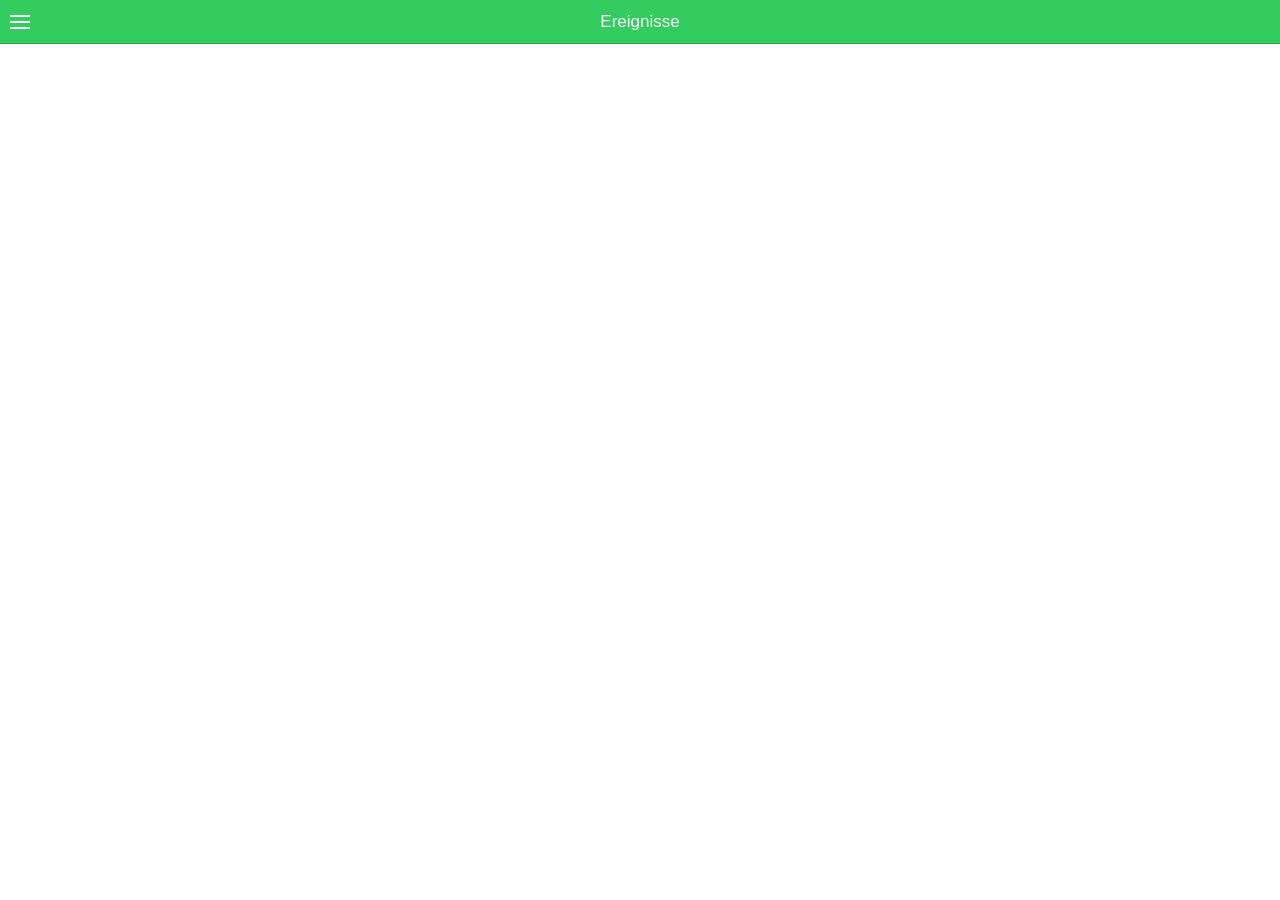
<file: platforms/browser/www/index.html>
<!DOCTYPE html>
<html>
  <head>
    <meta charset="utf-8">
    <meta name="viewport" content="initial-scale=1, maximum-scale=1, user-scalable=no, width=device-width">
    <title></title>

    <link href="lib/ionic/css/ionic.css" rel="stylesheet">
    <link href="lib/ionic-color-picker.min.css" rel="stylesheet">
    <link href="css/style.css" rel="stylesheet">

    <script src="lib/winstore-jscompat.js"></script>
    <script src="lib/fastclick.js"></script>
    
    <script src="lib/jquery-2.1.4.min.js"></script>
    <script src="lib/jquery.signalR-2.2.0.min.js"></script>
    <!--script src="http://mbus.de:8000/signalr/hubs"></script-->
    <script src="http://localhost:8000/signalr/hubs"></script>

    <script src="lib/ionic/js/ionic.bundle.js"></script>
    <script src="lib/ionic-color-picker-tinycolor.min.js"></script>

    <script src="cordova.js"></script>

    <script src="js/app.js"></script>
    <script src="js/controllers.js"></script>
    <script src="js/services.js"></script>
  </head>

  <body ng-app="gastmanager">
    <ion-nav-view></ion-nav-view>
  </body>
</html>
</file>
<file: platforms/browser/www/lib/ionic/css/ionic.css>
@charset "UTF-8";
/*!
 * Copyright 2014 Drifty Co.
 * http://drifty.com/
 *
 * Ionic, v1.1.1
 * A powerful HTML5 mobile app framework.
 * http://ionicframework.com/
 *
 * By @maxlynch, @benjsperry, @adamdbradley <3
 *
 * Licensed under the MIT license. Please see LICENSE for more information.
 *
 */
/*!
  Ionicons, v2.0.1
  Created by Ben Sperry for the Ionic Framework, http://ionicons.com/
  https://twitter.com/benjsperry  https://twitter.com/ionicframework
  MIT License: https://github.com/driftyco/ionicons

  Android-style icons originally built by Google’s
  Material Design Icons: https://github.com/google/material-design-icons
  used under CC BY http://creativecommons.org/licenses/by/4.0/
  Modified icons to fit ionicon’s grid from original.
*/
@font-face {
  font-family: "Ionicons";
  src: url("../fonts/ionicons.eot?v=2.0.1");
  src: url("../fonts/ionicons.eot?v=2.0.1#iefix") format("embedded-opentype"), url("../fonts/ionicons.ttf?v=2.0.1") format("truetype"), url("../fonts/ionicons.woff?v=2.0.1") format("woff"), url("../fonts/ionicons.woff") format("woff"), url("../fonts/ionicons.svg?v=2.0.1#Ionicons") format("svg");
  font-weight: normal;
  font-style: normal; }

.ion, .ionicons,
.ion-alert:before,
.ion-alert-circled:before,
.ion-android-add:before,
.ion-android-add-circle:before,
.ion-android-alarm-clock:before,
.ion-android-alert:before,
.ion-android-apps:before,
.ion-android-archive:before,
.ion-android-arrow-back:before,
.ion-android-arrow-down:before,
.ion-android-arrow-dropdown:before,
.ion-android-arrow-dropdown-circle:before,
.ion-android-arrow-dropleft:before,
.ion-android-arrow-dropleft-circle:before,
.ion-android-arrow-dropright:before,
.ion-android-arrow-dropright-circle:before,
.ion-android-arrow-dropup:before,
.ion-android-arrow-dropup-circle:before,
.ion-android-arrow-forward:before,
.ion-android-arrow-up:before,
.ion-android-attach:before,
.ion-android-bar:before,
.ion-android-bicycle:before,
.ion-android-boat:before,
.ion-android-bookmark:before,
.ion-android-bulb:before,
.ion-android-bus:before,
.ion-android-calendar:before,
.ion-android-call:before,
.ion-android-camera:before,
.ion-android-cancel:before,
.ion-android-car:before,
.ion-android-cart:before,
.ion-android-chat:before,
.ion-android-checkbox:before,
.ion-android-checkbox-blank:before,
.ion-android-checkbox-outline:before,
.ion-android-checkbox-outline-blank:before,
.ion-android-checkmark-circle:before,
.ion-android-clipboard:before,
.ion-android-close:before,
.ion-android-cloud:before,
.ion-android-cloud-circle:before,
.ion-android-cloud-done:before,
.ion-android-cloud-outline:before,
.ion-android-color-palette:before,
.ion-android-compass:before,
.ion-android-contact:before,
.ion-android-contacts:before,
.ion-android-contract:before,
.ion-android-create:before,
.ion-android-delete:before,
.ion-android-desktop:before,
.ion-android-document:before,
.ion-android-done:before,
.ion-android-done-all:before,
.ion-android-download:before,
.ion-android-drafts:before,
.ion-android-exit:before,
.ion-android-expand:before,
.ion-android-favorite:before,
.ion-android-favorite-outline:before,
.ion-android-film:before,
.ion-android-folder:before,
.ion-android-folder-open:before,
.ion-android-funnel:before,
.ion-android-globe:before,
.ion-android-hand:before,
.ion-android-hangout:before,
.ion-android-happy:before,
.ion-android-home:before,
.ion-android-image:before,
.ion-android-laptop:before,
.ion-android-list:before,
.ion-android-locate:before,
.ion-android-lock:before,
.ion-android-mail:before,
.ion-android-map:before,
.ion-android-menu:before,
.ion-android-microphone:before,
.ion-android-microphone-off:before,
.ion-android-more-horizontal:before,
.ion-android-more-vertical:before,
.ion-android-navigate:before,
.ion-android-notifications:before,
.ion-android-notifications-none:before,
.ion-android-notifications-off:before,
.ion-android-open:before,
.ion-android-options:before,
.ion-android-people:before,
.ion-android-person:before,
.ion-android-person-add:before,
.ion-android-phone-landscape:before,
.ion-android-phone-portrait:before,
.ion-android-pin:before,
.ion-android-plane:before,
.ion-android-playstore:before,
.ion-android-print:before,
.ion-android-radio-button-off:before,
.ion-android-radio-button-on:before,
.ion-android-refresh:before,
.ion-android-remove:before,
.ion-android-remove-circle:before,
.ion-android-restaurant:before,
.ion-android-sad:before,
.ion-android-search:before,
.ion-android-send:before,
.ion-android-settings:before,
.ion-android-share:before,
.ion-android-share-alt:before,
.ion-android-star:before,
.ion-android-star-half:before,
.ion-android-star-outline:before,
.ion-android-stopwatch:before,
.ion-android-subway:before,
.ion-android-sunny:before,
.ion-android-sync:before,
.ion-android-textsms:before,
.ion-android-time:before,
.ion-android-train:before,
.ion-android-unlock:before,
.ion-android-upload:before,
.ion-android-volume-down:before,
.ion-android-volume-mute:before,
.ion-android-volume-off:before,
.ion-android-volume-up:before,
.ion-android-walk:before,
.ion-android-warning:before,
.ion-android-watch:before,
.ion-android-wifi:before,
.ion-aperture:before,
.ion-archive:before,
.ion-arrow-down-a:before,
.ion-arrow-down-b:before,
.ion-arrow-down-c:before,
.ion-arrow-expand:before,
.ion-arrow-graph-down-left:before,
.ion-arrow-graph-down-right:before,
.ion-arrow-graph-up-left:before,
.ion-arrow-graph-up-right:before,
.ion-arrow-left-a:before,
.ion-arrow-left-b:before,
.ion-arrow-left-c:before,
.ion-arrow-move:before,
.ion-arrow-resize:before,
.ion-arrow-return-left:before,
.ion-arrow-return-right:before,
.ion-arrow-right-a:before,
.ion-arrow-right-b:before,
.ion-arrow-right-c:before,
.ion-arrow-shrink:before,
.ion-arrow-swap:before,
.ion-arrow-up-a:before,
.ion-arrow-up-b:before,
.ion-arrow-up-c:before,
.ion-asterisk:before,
.ion-at:before,
.ion-backspace:before,
.ion-backspace-outline:before,
.ion-bag:before,
.ion-battery-charging:before,
.ion-battery-empty:before,
.ion-battery-full:before,
.ion-battery-half:before,
.ion-battery-low:before,
.ion-beaker:before,
.ion-beer:before,
.ion-bluetooth:before,
.ion-bonfire:before,
.ion-bookmark:before,
.ion-bowtie:before,
.ion-briefcase:before,
.ion-bug:before,
.ion-calculator:before,
.ion-calendar:before,
.ion-camera:before,
.ion-card:before,
.ion-cash:before,
.ion-chatbox:before,
.ion-chatbox-working:before,
.ion-chatboxes:before,
.ion-chatbubble:before,
.ion-chatbubble-working:before,
.ion-chatbubbles:before,
.ion-checkmark:before,
.ion-checkmark-circled:before,
.ion-checkmark-round:before,
.ion-chevron-down:before,
.ion-chevron-left:before,
.ion-chevron-right:before,
.ion-chevron-up:before,
.ion-clipboard:before,
.ion-clock:before,
.ion-close:before,
.ion-close-circled:before,
.ion-close-round:before,
.ion-closed-captioning:before,
.ion-cloud:before,
.ion-code:before,
.ion-code-download:before,
.ion-code-working:before,
.ion-coffee:before,
.ion-compass:before,
.ion-compose:before,
.ion-connection-bars:before,
.ion-contrast:before,
.ion-crop:before,
.ion-cube:before,
.ion-disc:before,
.ion-document:before,
.ion-document-text:before,
.ion-drag:before,
.ion-earth:before,
.ion-easel:before,
.ion-edit:before,
.ion-egg:before,
.ion-eject:before,
.ion-email:before,
.ion-email-unread:before,
.ion-erlenmeyer-flask:before,
.ion-erlenmeyer-flask-bubbles:before,
.ion-eye:before,
.ion-eye-disabled:before,
.ion-female:before,
.ion-filing:before,
.ion-film-marker:before,
.ion-fireball:before,
.ion-flag:before,
.ion-flame:before,
.ion-flash:before,
.ion-flash-off:before,
.ion-folder:before,
.ion-fork:before,
.ion-fork-repo:before,
.ion-forward:before,
.ion-funnel:before,
.ion-gear-a:before,
.ion-gear-b:before,
.ion-grid:before,
.ion-hammer:before,
.ion-happy:before,
.ion-happy-outline:before,
.ion-headphone:before,
.ion-heart:before,
.ion-heart-broken:before,
.ion-help:before,
.ion-help-buoy:before,
.ion-help-circled:before,
.ion-home:before,
.ion-icecream:before,
.ion-image:before,
.ion-images:before,
.ion-information:before,
.ion-information-circled:before,
.ion-ionic:before,
.ion-ios-alarm:before,
.ion-ios-alarm-outline:before,
.ion-ios-albums:before,
.ion-ios-albums-outline:before,
.ion-ios-americanfootball:before,
.ion-ios-americanfootball-outline:before,
.ion-ios-analytics:before,
.ion-ios-analytics-outline:before,
.ion-ios-arrow-back:before,
.ion-ios-arrow-down:before,
.ion-ios-arrow-forward:before,
.ion-ios-arrow-left:before,
.ion-ios-arrow-right:before,
.ion-ios-arrow-thin-down:before,
.ion-ios-arrow-thin-left:before,
.ion-ios-arrow-thin-right:before,
.ion-ios-arrow-thin-up:before,
.ion-ios-arrow-up:before,
.ion-ios-at:before,
.ion-ios-at-outline:before,
.ion-ios-barcode:before,
.ion-ios-barcode-outline:before,
.ion-ios-baseball:before,
.ion-ios-baseball-outline:before,
.ion-ios-basketball:before,
.ion-ios-basketball-outline:before,
.ion-ios-bell:before,
.ion-ios-bell-outline:before,
.ion-ios-body:before,
.ion-ios-body-outline:before,
.ion-ios-bolt:before,
.ion-ios-bolt-outline:before,
.ion-ios-book:before,
.ion-ios-book-outline:before,
.ion-ios-bookmarks:before,
.ion-ios-bookmarks-outline:before,
.ion-ios-box:before,
.ion-ios-box-outline:before,
.ion-ios-briefcase:before,
.ion-ios-briefcase-outline:before,
.ion-ios-browsers:before,
.ion-ios-browsers-outline:before,
.ion-ios-calculator:before,
.ion-ios-calculator-outline:before,
.ion-ios-calendar:before,
.ion-ios-calendar-outline:before,
.ion-ios-camera:before,
.ion-ios-camera-outline:before,
.ion-ios-cart:before,
.ion-ios-cart-outline:before,
.ion-ios-chatboxes:before,
.ion-ios-chatboxes-outline:before,
.ion-ios-chatbubble:before,
.ion-ios-chatbubble-outline:before,
.ion-ios-checkmark:before,
.ion-ios-checkmark-empty:before,
.ion-ios-checkmark-outline:before,
.ion-ios-circle-filled:before,
.ion-ios-circle-outline:before,
.ion-ios-clock:before,
.ion-ios-clock-outline:before,
.ion-ios-close:before,
.ion-ios-close-empty:before,
.ion-ios-close-outline:before,
.ion-ios-cloud:before,
.ion-ios-cloud-download:before,
.ion-ios-cloud-download-outline:before,
.ion-ios-cloud-outline:before,
.ion-ios-cloud-upload:before,
.ion-ios-cloud-upload-outline:before,
.ion-ios-cloudy:before,
.ion-ios-cloudy-night:before,
.ion-ios-cloudy-night-outline:before,
.ion-ios-cloudy-outline:before,
.ion-ios-cog:before,
.ion-ios-cog-outline:before,
.ion-ios-color-filter:before,
.ion-ios-color-filter-outline:before,
.ion-ios-color-wand:before,
.ion-ios-color-wand-outline:before,
.ion-ios-compose:before,
.ion-ios-compose-outline:before,
.ion-ios-contact:before,
.ion-ios-contact-outline:before,
.ion-ios-copy:before,
.ion-ios-copy-outline:before,
.ion-ios-crop:before,
.ion-ios-crop-strong:before,
.ion-ios-download:before,
.ion-ios-download-outline:before,
.ion-ios-drag:before,
.ion-ios-email:before,
.ion-ios-email-outline:before,
.ion-ios-eye:before,
.ion-ios-eye-outline:before,
.ion-ios-fastforward:before,
.ion-ios-fastforward-outline:before,
.ion-ios-filing:before,
.ion-ios-filing-outline:before,
.ion-ios-film:before,
.ion-ios-film-outline:before,
.ion-ios-flag:before,
.ion-ios-flag-outline:before,
.ion-ios-flame:before,
.ion-ios-flame-outline:before,
.ion-ios-flask:before,
.ion-ios-flask-outline:before,
.ion-ios-flower:before,
.ion-ios-flower-outline:before,
.ion-ios-folder:before,
.ion-ios-folder-outline:before,
.ion-ios-football:before,
.ion-ios-football-outline:before,
.ion-ios-game-controller-a:before,
.ion-ios-game-controller-a-outline:before,
.ion-ios-game-controller-b:before,
.ion-ios-game-controller-b-outline:before,
.ion-ios-gear:before,
.ion-ios-gear-outline:before,
.ion-ios-glasses:before,
.ion-ios-glasses-outline:before,
.ion-ios-grid-view:before,
.ion-ios-grid-view-outline:before,
.ion-ios-heart:before,
.ion-ios-heart-outline:before,
.ion-ios-help:before,
.ion-ios-help-empty:before,
.ion-ios-help-outline:before,
.ion-ios-home:before,
.ion-ios-home-outline:before,
.ion-ios-infinite:before,
.ion-ios-infinite-outline:before,
.ion-ios-information:before,
.ion-ios-information-empty:before,
.ion-ios-information-outline:before,
.ion-ios-ionic-outline:before,
.ion-ios-keypad:before,
.ion-ios-keypad-outline:before,
.ion-ios-lightbulb:before,
.ion-ios-lightbulb-outline:before,
.ion-ios-list:before,
.ion-ios-list-outline:before,
.ion-ios-location:before,
.ion-ios-location-outline:before,
.ion-ios-locked:before,
.ion-ios-locked-outline:before,
.ion-ios-loop:before,
.ion-ios-loop-strong:before,
.ion-ios-medical:before,
.ion-ios-medical-outline:before,
.ion-ios-medkit:before,
.ion-ios-medkit-outline:before,
.ion-ios-mic:before,
.ion-ios-mic-off:before,
.ion-ios-mic-outline:before,
.ion-ios-minus:before,
.ion-ios-minus-empty:before,
.ion-ios-minus-outline:before,
.ion-ios-monitor:before,
.ion-ios-monitor-outline:before,
.ion-ios-moon:before,
.ion-ios-moon-outline:before,
.ion-ios-more:before,
.ion-ios-more-outline:before,
.ion-ios-musical-note:before,
.ion-ios-musical-notes:before,
.ion-ios-navigate:before,
.ion-ios-navigate-outline:before,
.ion-ios-nutrition:before,
.ion-ios-nutrition-outline:before,
.ion-ios-paper:before,
.ion-ios-paper-outline:before,
.ion-ios-paperplane:before,
.ion-ios-paperplane-outline:before,
.ion-ios-partlysunny:before,
.ion-ios-partlysunny-outline:before,
.ion-ios-pause:before,
.ion-ios-pause-outline:before,
.ion-ios-paw:before,
.ion-ios-paw-outline:before,
.ion-ios-people:before,
.ion-ios-people-outline:before,
.ion-ios-person:before,
.ion-ios-person-outline:before,
.ion-ios-personadd:before,
.ion-ios-personadd-outline:before,
.ion-ios-photos:before,
.ion-ios-photos-outline:before,
.ion-ios-pie:before,
.ion-ios-pie-outline:before,
.ion-ios-pint:before,
.ion-ios-pint-outline:before,
.ion-ios-play:before,
.ion-ios-play-outline:before,
.ion-ios-plus:before,
.ion-ios-plus-empty:before,
.ion-ios-plus-outline:before,
.ion-ios-pricetag:before,
.ion-ios-pricetag-outline:before,
.ion-ios-pricetags:before,
.ion-ios-pricetags-outline:before,
.ion-ios-printer:before,
.ion-ios-printer-outline:before,
.ion-ios-pulse:before,
.ion-ios-pulse-strong:before,
.ion-ios-rainy:before,
.ion-ios-rainy-outline:before,
.ion-ios-recording:before,
.ion-ios-recording-outline:before,
.ion-ios-redo:before,
.ion-ios-redo-outline:before,
.ion-ios-refresh:before,
.ion-ios-refresh-empty:before,
.ion-ios-refresh-outline:before,
.ion-ios-reload:before,
.ion-ios-reverse-camera:before,
.ion-ios-reverse-camera-outline:before,
.ion-ios-rewind:before,
.ion-ios-rewind-outline:before,
.ion-ios-rose:before,
.ion-ios-rose-outline:before,
.ion-ios-search:before,
.ion-ios-search-strong:before,
.ion-ios-settings:before,
.ion-ios-settings-strong:before,
.ion-ios-shuffle:before,
.ion-ios-shuffle-strong:before,
.ion-ios-skipbackward:before,
.ion-ios-skipbackward-outline:before,
.ion-ios-skipforward:before,
.ion-ios-skipforward-outline:before,
.ion-ios-snowy:before,
.ion-ios-speedometer:before,
.ion-ios-speedometer-outline:before,
.ion-ios-star:before,
.ion-ios-star-half:before,
.ion-ios-star-outline:before,
.ion-ios-stopwatch:before,
.ion-ios-stopwatch-outline:before,
.ion-ios-sunny:before,
.ion-ios-sunny-outline:before,
.ion-ios-telephone:before,
.ion-ios-telephone-outline:before,
.ion-ios-tennisball:before,
.ion-ios-tennisball-outline:before,
.ion-ios-thunderstorm:before,
.ion-ios-thunderstorm-outline:before,
.ion-ios-time:before,
.ion-ios-time-outline:before,
.ion-ios-timer:before,
.ion-ios-timer-outline:before,
.ion-ios-toggle:before,
.ion-ios-toggle-outline:before,
.ion-ios-trash:before,
.ion-ios-trash-outline:before,
.ion-ios-undo:before,
.ion-ios-undo-outline:before,
.ion-ios-unlocked:before,
.ion-ios-unlocked-outline:before,
.ion-ios-upload:before,
.ion-ios-upload-outline:before,
.ion-ios-videocam:before,
.ion-ios-videocam-outline:before,
.ion-ios-volume-high:before,
.ion-ios-volume-low:before,
.ion-ios-wineglass:before,
.ion-ios-wineglass-outline:before,
.ion-ios-world:before,
.ion-ios-world-outline:before,
.ion-ipad:before,
.ion-iphone:before,
.ion-ipod:before,
.ion-jet:before,
.ion-key:before,
.ion-knife:before,
.ion-laptop:before,
.ion-leaf:before,
.ion-levels:before,
.ion-lightbulb:before,
.ion-link:before,
.ion-load-a:before,
.ion-load-b:before,
.ion-load-c:before,
.ion-load-d:before,
.ion-location:before,
.ion-lock-combination:before,
.ion-locked:before,
.ion-log-in:before,
.ion-log-out:before,
.ion-loop:before,
.ion-magnet:before,
.ion-male:before,
.ion-man:before,
.ion-map:before,
.ion-medkit:before,
.ion-merge:before,
.ion-mic-a:before,
.ion-mic-b:before,
.ion-mic-c:before,
.ion-minus:before,
.ion-minus-circled:before,
.ion-minus-round:before,
.ion-model-s:before,
.ion-monitor:before,
.ion-more:before,
.ion-mouse:before,
.ion-music-note:before,
.ion-navicon:before,
.ion-navicon-round:before,
.ion-navigate:before,
.ion-network:before,
.ion-no-smoking:before,
.ion-nuclear:before,
.ion-outlet:before,
.ion-paintbrush:before,
.ion-paintbucket:before,
.ion-paper-airplane:before,
.ion-paperclip:before,
.ion-pause:before,
.ion-person:before,
.ion-person-add:before,
.ion-person-stalker:before,
.ion-pie-graph:before,
.ion-pin:before,
.ion-pinpoint:before,
.ion-pizza:before,
.ion-plane:before,
.ion-planet:before,
.ion-play:before,
.ion-playstation:before,
.ion-plus:before,
.ion-plus-circled:before,
.ion-plus-round:before,
.ion-podium:before,
.ion-pound:before,
.ion-power:before,
.ion-pricetag:before,
.ion-pricetags:before,
.ion-printer:before,
.ion-pull-request:before,
.ion-qr-scanner:before,
.ion-quote:before,
.ion-radio-waves:before,
.ion-record:before,
.ion-refresh:before,
.ion-reply:before,
.ion-reply-all:before,
.ion-ribbon-a:before,
.ion-ribbon-b:before,
.ion-sad:before,
.ion-sad-outline:before,
.ion-scissors:before,
.ion-search:before,
.ion-settings:before,
.ion-share:before,
.ion-shuffle:before,
.ion-skip-backward:before,
.ion-skip-forward:before,
.ion-social-android:before,
.ion-social-android-outline:before,
.ion-social-angular:before,
.ion-social-angular-outline:before,
.ion-social-apple:before,
.ion-social-apple-outline:before,
.ion-social-bitcoin:before,
.ion-social-bitcoin-outline:before,
.ion-social-buffer:before,
.ion-social-buffer-outline:before,
.ion-social-chrome:before,
.ion-social-chrome-outline:before,
.ion-social-codepen:before,
.ion-social-codepen-outline:before,
.ion-social-css3:before,
.ion-social-css3-outline:before,
.ion-social-designernews:before,
.ion-social-designernews-outline:before,
.ion-social-dribbble:before,
.ion-social-dribbble-outline:before,
.ion-social-dropbox:before,
.ion-social-dropbox-outline:before,
.ion-social-euro:before,
.ion-social-euro-outline:before,
.ion-social-facebook:before,
.ion-social-facebook-outline:before,
.ion-social-foursquare:before,
.ion-social-foursquare-outline:before,
.ion-social-freebsd-devil:before,
.ion-social-github:before,
.ion-social-github-outline:before,
.ion-social-google:before,
.ion-social-google-outline:before,
.ion-social-googleplus:before,
.ion-social-googleplus-outline:before,
.ion-social-hackernews:before,
.ion-social-hackernews-outline:before,
.ion-social-html5:before,
.ion-social-html5-outline:before,
.ion-social-instagram:before,
.ion-social-instagram-outline:before,
.ion-social-javascript:before,
.ion-social-javascript-outline:before,
.ion-social-linkedin:before,
.ion-social-linkedin-outline:before,
.ion-social-markdown:before,
.ion-social-nodejs:before,
.ion-social-octocat:before,
.ion-social-pinterest:before,
.ion-social-pinterest-outline:before,
.ion-social-python:before,
.ion-social-reddit:before,
.ion-social-reddit-outline:before,
.ion-social-rss:before,
.ion-social-rss-outline:before,
.ion-social-sass:before,
.ion-social-skype:before,
.ion-social-skype-outline:before,
.ion-social-snapchat:before,
.ion-social-snapchat-outline:before,
.ion-social-tumblr:before,
.ion-social-tumblr-outline:before,
.ion-social-tux:before,
.ion-social-twitch:before,
.ion-social-twitch-outline:before,
.ion-social-twitter:before,
.ion-social-twitter-outline:before,
.ion-social-usd:before,
.ion-social-usd-outline:before,
.ion-social-vimeo:before,
.ion-social-vimeo-outline:before,
.ion-social-whatsapp:before,
.ion-social-whatsapp-outline:before,
.ion-social-windows:before,
.ion-social-windows-outline:before,
.ion-social-wordpress:before,
.ion-social-wordpress-outline:before,
.ion-social-yahoo:before,
.ion-social-yahoo-outline:before,
.ion-social-yen:before,
.ion-social-yen-outline:before,
.ion-social-youtube:before,
.ion-social-youtube-outline:before,
.ion-soup-can:before,
.ion-soup-can-outline:before,
.ion-speakerphone:before,
.ion-speedometer:before,
.ion-spoon:before,
.ion-star:before,
.ion-stats-bars:before,
.ion-steam:before,
.ion-stop:before,
.ion-thermometer:before,
.ion-thumbsdown:before,
.ion-thumbsup:before,
.ion-toggle:before,
.ion-toggle-filled:before,
.ion-transgender:before,
.ion-trash-a:before,
.ion-trash-b:before,
.ion-trophy:before,
.ion-tshirt:before,
.ion-tshirt-outline:before,
.ion-umbrella:before,
.ion-university:before,
.ion-unlocked:before,
.ion-upload:before,
.ion-usb:before,
.ion-videocamera:before,
.ion-volume-high:before,
.ion-volume-low:before,
.ion-volume-medium:before,
.ion-volume-mute:before,
.ion-wand:before,
.ion-waterdrop:before,
.ion-wifi:before,
.ion-wineglass:before,
.ion-woman:before,
.ion-wrench:before,
.ion-xbox:before {
  display: inline-block;
  font-family: "Ionicons";
  speak: none;
  font-style: normal;
  font-weight: normal;
  font-variant: normal;
  text-transform: none;
  text-rendering: auto;
  line-height: 1;
  -webkit-font-smoothing: antialiased;
  -moz-osx-font-smoothing: grayscale; }

.ion-alert:before {
  content: ""; }

.ion-alert-circled:before {
  content: ""; }

.ion-android-add:before {
  content: ""; }

.ion-android-add-circle:before {
  content: ""; }

.ion-android-alarm-clock:before {
  content: ""; }

.ion-android-alert:before {
  content: ""; }

.ion-android-apps:before {
  content: ""; }

.ion-android-archive:before {
  content: ""; }

.ion-android-arrow-back:before {
  content: ""; }

.ion-android-arrow-down:before {
  content: ""; }

.ion-android-arrow-dropdown:before {
  content: ""; }

.ion-android-arrow-dropdown-circle:before {
  content: ""; }

.ion-android-arrow-dropleft:before {
  content: ""; }

.ion-android-arrow-dropleft-circle:before {
  content: ""; }

.ion-android-arrow-dropright:before {
  content: ""; }

.ion-android-arrow-dropright-circle:before {
  content: ""; }

.ion-android-arrow-dropup:before {
  content: ""; }

.ion-android-arrow-dropup-circle:before {
  content: ""; }

.ion-android-arrow-forward:before {
  content: ""; }

.ion-android-arrow-up:before {
  content: ""; }

.ion-android-attach:before {
  content: ""; }

.ion-android-bar:before {
  content: ""; }

.ion-android-bicycle:before {
  content: ""; }

.ion-android-boat:before {
  content: ""; }

.ion-android-bookmark:before {
  content: ""; }

.ion-android-bulb:before {
  content: ""; }

.ion-android-bus:before {
  content: ""; }

.ion-android-calendar:before {
  content: ""; }

.ion-android-call:before {
  content: ""; }

.ion-android-camera:before {
  content: ""; }

.ion-android-cancel:before {
  content: ""; }

.ion-android-car:before {
  content: ""; }

.ion-android-cart:before {
  content: ""; }

.ion-android-chat:before {
  content: ""; }

.ion-android-checkbox:before {
  content: ""; }

.ion-android-checkbox-blank:before {
  content: ""; }

.ion-android-checkbox-outline:before {
  content: ""; }

.ion-android-checkbox-outline-blank:before {
  content: ""; }

.ion-android-checkmark-circle:before {
  content: ""; }

.ion-android-clipboard:before {
  content: ""; }

.ion-android-close:before {
  content: ""; }

.ion-android-cloud:before {
  content: ""; }

.ion-android-cloud-circle:before {
  content: ""; }

.ion-android-cloud-done:before {
  content: ""; }

.ion-android-cloud-outline:before {
  content: ""; }

.ion-android-color-palette:before {
  content: ""; }

.ion-android-compass:before {
  content: ""; }

.ion-android-contact:before {
  content: ""; }

.ion-android-contacts:before {
  content: ""; }

.ion-android-contract:before {
  content: ""; }

.ion-android-create:before {
  content: ""; }

.ion-android-delete:before {
  content: ""; }

.ion-android-desktop:before {
  content: ""; }

.ion-android-document:before {
  content: ""; }

.ion-android-done:before {
  content: ""; }

.ion-android-done-all:before {
  content: ""; }

.ion-android-download:before {
  content: ""; }

.ion-android-drafts:before {
  content: ""; }

.ion-android-exit:before {
  content: ""; }

.ion-android-expand:before {
  content: ""; }

.ion-android-favorite:before {
  content: ""; }

.ion-android-favorite-outline:before {
  content: ""; }

.ion-android-film:before {
  content: ""; }

.ion-android-folder:before {
  content: ""; }

.ion-android-folder-open:before {
  content: ""; }

.ion-android-funnel:before {
  content: ""; }

.ion-android-globe:before {
  content: ""; }

.ion-android-hand:before {
  content: ""; }

.ion-android-hangout:before {
  content: ""; }

.ion-android-happy:before {
  content: ""; }

.ion-android-home:before {
  content: ""; }

.ion-android-image:before {
  content: ""; }

.ion-android-laptop:before {
  content: ""; }

.ion-android-list:before {
  content: ""; }

.ion-android-locate:before {
  content: ""; }

.ion-android-lock:before {
  content: ""; }

.ion-android-mail:before {
  content: ""; }

.ion-android-map:before {
  content: ""; }

.ion-android-menu:before {
  content: ""; }

.ion-android-microphone:before {
  content: ""; }

.ion-android-microphone-off:before {
  content: ""; }

.ion-android-more-horizontal:before {
  content: ""; }

.ion-android-more-vertical:before {
  content: ""; }

.ion-android-navigate:before {
  content: ""; }

.ion-android-notifications:before {
  content: ""; }

.ion-android-notifications-none:before {
  content: ""; }

.ion-android-notifications-off:before {
  content: ""; }

.ion-android-open:before {
  content: ""; }

.ion-android-options:before {
  content: ""; }

.ion-android-people:before {
  content: ""; }

.ion-android-person:before {
  content: ""; }

.ion-android-person-add:before {
  content: ""; }

.ion-android-phone-landscape:before {
  content: ""; }

.ion-android-phone-portrait:before {
  content: ""; }

.ion-android-pin:before {
  content: ""; }

.ion-android-plane:before {
  content: ""; }

.ion-android-playstore:before {
  content: ""; }

.ion-android-print:before {
  content: ""; }

.ion-android-radio-button-off:before {
  content: ""; }

.ion-android-radio-button-on:before {
  content: ""; }

.ion-android-refresh:before {
  content: ""; }

.ion-android-remove:before {
  content: ""; }

.ion-android-remove-circle:before {
  content: ""; }

.ion-android-restaurant:before {
  content: ""; }

.ion-android-sad:before {
  content: ""; }

.ion-android-search:before {
  content: ""; }

.ion-android-send:before {
  content: ""; }

.ion-android-settings:before {
  content: ""; }

.ion-android-share:before {
  content: ""; }

.ion-android-share-alt:before {
  content: ""; }

.ion-android-star:before {
  content: ""; }

.ion-android-star-half:before {
  content: ""; }

.ion-android-star-outline:before {
  content: ""; }

.ion-android-stopwatch:before {
  content: ""; }

.ion-android-subway:before {
  content: ""; }

.ion-android-sunny:before {
  content: ""; }

.ion-android-sync:before {
  content: ""; }

.ion-android-textsms:before {
  content: ""; }

.ion-android-time:before {
  content: ""; }

.ion-android-train:before {
  content: ""; }

.ion-android-unlock:before {
  content: ""; }

.ion-android-upload:before {
  content: ""; }

.ion-android-volume-down:before {
  content: ""; }

.ion-android-volume-mute:before {
  content: ""; }

.ion-android-volume-off:before {
  content: ""; }

.ion-android-volume-up:before {
  content: ""; }

.ion-android-walk:before {
  content: ""; }

.ion-android-warning:before {
  content: ""; }

.ion-android-watch:before {
  content: ""; }

.ion-android-wifi:before {
  content: ""; }

.ion-aperture:before {
  content: ""; }

.ion-archive:before {
  content: ""; }

.ion-arrow-down-a:before {
  content: ""; }

.ion-arrow-down-b:before {
  content: ""; }

.ion-arrow-down-c:before {
  content: ""; }

.ion-arrow-expand:before {
  content: ""; }

.ion-arrow-graph-down-left:before {
  content: ""; }

.ion-arrow-graph-down-right:before {
  content: ""; }

.ion-arrow-graph-up-left:before {
  content: ""; }

.ion-arrow-graph-up-right:before {
  content: ""; }

.ion-arrow-left-a:before {
  content: ""; }

.ion-arrow-left-b:before {
  content: ""; }

.ion-arrow-left-c:before {
  content: ""; }

.ion-arrow-move:before {
  content: ""; }

.ion-arrow-resize:before {
  content: ""; }

.ion-arrow-return-left:before {
  content: ""; }

.ion-arrow-return-right:before {
  content: ""; }

.ion-arrow-right-a:before {
  content: ""; }

.ion-arrow-right-b:before {
  content: ""; }

.ion-arrow-right-c:before {
  content: ""; }

.ion-arrow-shrink:before {
  content: ""; }

.ion-arrow-swap:before {
  content: ""; }

.ion-arrow-up-a:before {
  content: ""; }

.ion-arrow-up-b:before {
  content: ""; }

.ion-arrow-up-c:before {
  content: ""; }

.ion-asterisk:before {
  content: ""; }

.ion-at:before {
  content: ""; }

.ion-backspace:before {
  content: ""; }

.ion-backspace-outline:before {
  content: ""; }

.ion-bag:before {
  content: ""; }

.ion-battery-charging:before {
  content: ""; }

.ion-battery-empty:before {
  content: ""; }

.ion-battery-full:before {
  content: ""; }

.ion-battery-half:before {
  content: ""; }

.ion-battery-low:before {
  content: ""; }

.ion-beaker:before {
  content: ""; }

.ion-beer:before {
  content: ""; }

.ion-bluetooth:before {
  content: ""; }

.ion-bonfire:before {
  content: ""; }

.ion-bookmark:before {
  content: ""; }

.ion-bowtie:before {
  content: ""; }

.ion-briefcase:before {
  content: ""; }

.ion-bug:before {
  content: ""; }

.ion-calculator:before {
  content: ""; }

.ion-calendar:before {
  content: ""; }

.ion-camera:before {
  content: ""; }

.ion-card:before {
  content: ""; }

.ion-cash:before {
  content: ""; }

.ion-chatbox:before {
  content: ""; }

.ion-chatbox-working:before {
  content: ""; }

.ion-chatboxes:before {
  content: ""; }

.ion-chatbubble:before {
  content: ""; }

.ion-chatbubble-working:before {
  content: ""; }

.ion-chatbubbles:before {
  content: ""; }

.ion-checkmark:before {
  content: ""; }

.ion-checkmark-circled:before {
  content: ""; }

.ion-checkmark-round:before {
  content: ""; }

.ion-chevron-down:before {
  content: ""; }

.ion-chevron-left:before {
  content: ""; }

.ion-chevron-right:before {
  content: ""; }

.ion-chevron-up:before {
  content: ""; }

.ion-clipboard:before {
  content: ""; }

.ion-clock:before {
  content: ""; }

.ion-close:before {
  content: ""; }

.ion-close-circled:before {
  content: ""; }

.ion-close-round:before {
  content: ""; }

.ion-closed-captioning:before {
  content: ""; }

.ion-cloud:before {
  content: ""; }

.ion-code:before {
  content: ""; }

.ion-code-download:before {
  content: ""; }

.ion-code-working:before {
  content: ""; }

.ion-coffee:before {
  content: ""; }

.ion-compass:before {
  content: ""; }

.ion-compose:before {
  content: ""; }

.ion-connection-bars:before {
  content: ""; }

.ion-contrast:before {
  content: ""; }

.ion-crop:before {
  content: ""; }

.ion-cube:before {
  content: ""; }

.ion-disc:before {
  content: ""; }

.ion-document:before {
  content: ""; }

.ion-document-text:before {
  content: ""; }

.ion-drag:before {
  content: ""; }

.ion-earth:before {
  content: ""; }

.ion-easel:before {
  content: ""; }

.ion-edit:before {
  content: ""; }

.ion-egg:before {
  content: ""; }

.ion-eject:before {
  content: ""; }

.ion-email:before {
  content: ""; }

.ion-email-unread:before {
  content: ""; }

.ion-erlenmeyer-flask:before {
  content: ""; }

.ion-erlenmeyer-flask-bubbles:before {
  content: ""; }

.ion-eye:before {
  content: ""; }

.ion-eye-disabled:before {
  content: ""; }

.ion-female:before {
  content: ""; }

.ion-filing:before {
  content: ""; }

.ion-film-marker:before {
  content: ""; }

.ion-fireball:before {
  content: ""; }

.ion-flag:before {
  content: ""; }

.ion-flame:before {
  content: ""; }

.ion-flash:before {
  content: ""; }

.ion-flash-off:before {
  content: ""; }

.ion-folder:before {
  content: ""; }

.ion-fork:before {
  content: ""; }

.ion-fork-repo:before {
  content: ""; }

.ion-forward:before {
  content: ""; }

.ion-funnel:before {
  content: ""; }

.ion-gear-a:before {
  content: ""; }

.ion-gear-b:before {
  content: ""; }

.ion-grid:before {
  content: ""; }

.ion-hammer:before {
  content: ""; }

.ion-happy:before {
  content: ""; }

.ion-happy-outline:before {
  content: ""; }

.ion-headphone:before {
  content: ""; }

.ion-heart:before {
  content: ""; }

.ion-heart-broken:before {
  content: ""; }

.ion-help:before {
  content: ""; }

.ion-help-buoy:before {
  content: ""; }

.ion-help-circled:before {
  content: ""; }

.ion-home:before {
  content: ""; }

.ion-icecream:before {
  content: ""; }

.ion-image:before {
  content: ""; }

.ion-images:before {
  content: ""; }

.ion-information:before {
  content: ""; }

.ion-information-circled:before {
  content: ""; }

.ion-ionic:before {
  content: ""; }

.ion-ios-alarm:before {
  content: ""; }

.ion-ios-alarm-outline:before {
  content: ""; }

.ion-ios-albums:before {
  content: ""; }

.ion-ios-albums-outline:before {
  content: ""; }

.ion-ios-americanfootball:before {
  content: ""; }

.ion-ios-americanfootball-outline:before {
  content: ""; }

.ion-ios-analytics:before {
  content: ""; }

.ion-ios-analytics-outline:before {
  content: ""; }

.ion-ios-arrow-back:before {
  content: ""; }

.ion-ios-arrow-down:before {
  content: ""; }

.ion-ios-arrow-forward:before {
  content: ""; }

.ion-ios-arrow-left:before {
  content: ""; }

.ion-ios-arrow-right:before {
  content: ""; }

.ion-ios-arrow-thin-down:before {
  content: ""; }

.ion-ios-arrow-thin-left:before {
  content: ""; }

.ion-ios-arrow-thin-right:before {
  content: ""; }

.ion-ios-arrow-thin-up:before {
  content: ""; }

.ion-ios-arrow-up:before {
  content: ""; }

.ion-ios-at:before {
  content: ""; }

.ion-ios-at-outline:before {
  content: ""; }

.ion-ios-barcode:before {
  content: ""; }

.ion-ios-barcode-outline:before {
  content: ""; }

.ion-ios-baseball:before {
  content: ""; }

.ion-ios-baseball-outline:before {
  content: ""; }

.ion-ios-basketball:before {
  content: ""; }

.ion-ios-basketball-outline:before {
  content: ""; }

.ion-ios-bell:before {
  content: ""; }

.ion-ios-bell-outline:before {
  content: ""; }

.ion-ios-body:before {
  content: ""; }

.ion-ios-body-outline:before {
  content: ""; }

.ion-ios-bolt:before {
  content: ""; }

.ion-ios-bolt-outline:before {
  content: ""; }

.ion-ios-book:before {
  content: ""; }

.ion-ios-book-outline:before {
  content: ""; }

.ion-ios-bookmarks:before {
  content: ""; }

.ion-ios-bookmarks-outline:before {
  content: ""; }

.ion-ios-box:before {
  content: ""; }

.ion-ios-box-outline:before {
  content: ""; }

.ion-ios-briefcase:before {
  content: ""; }

.ion-ios-briefcase-outline:before {
  content: ""; }

.ion-ios-browsers:before {
  content: ""; }

.ion-ios-browsers-outline:before {
  content: ""; }

.ion-ios-calculator:before {
  content: ""; }

.ion-ios-calculator-outline:before {
  content: ""; }

.ion-ios-calendar:before {
  content: ""; }

.ion-ios-calendar-outline:before {
  content: ""; }

.ion-ios-camera:before {
  content: ""; }

.ion-ios-camera-outline:before {
  content: ""; }

.ion-ios-cart:before {
  content: ""; }

.ion-ios-cart-outline:before {
  content: ""; }

.ion-ios-chatboxes:before {
  content: ""; }

.ion-ios-chatboxes-outline:before {
  content: ""; }

.ion-ios-chatbubble:before {
  content: ""; }

.ion-ios-chatbubble-outline:before {
  content: ""; }

.ion-ios-checkmark:before {
  content: ""; }

.ion-ios-checkmark-empty:before {
  content: ""; }

.ion-ios-checkmark-outline:before {
  content: ""; }

.ion-ios-circle-filled:before {
  content: ""; }

.ion-ios-circle-outline:before {
  content: ""; }

.ion-ios-clock:before {
  content: ""; }

.ion-ios-clock-outline:before {
  content: ""; }

.ion-ios-close:before {
  content: ""; }

.ion-ios-close-empty:before {
  content: ""; }

.ion-ios-close-outline:before {
  content: ""; }

.ion-ios-cloud:before {
  content: ""; }

.ion-ios-cloud-download:before {
  content: ""; }

.ion-ios-cloud-download-outline:before {
  content: ""; }

.ion-ios-cloud-outline:before {
  content: ""; }

.ion-ios-cloud-upload:before {
  content: ""; }

.ion-ios-cloud-upload-outline:before {
  content: ""; }

.ion-ios-cloudy:before {
  content: ""; }

.ion-ios-cloudy-night:before {
  content: ""; }

.ion-ios-cloudy-night-outline:before {
  content: ""; }

.ion-ios-cloudy-outline:before {
  content: ""; }

.ion-ios-cog:before {
  content: ""; }

.ion-ios-cog-outline:before {
  content: ""; }

.ion-ios-color-filter:before {
  content: ""; }

.ion-ios-color-filter-outline:before {
  content: ""; }

.ion-ios-color-wand:before {
  content: ""; }

.ion-ios-color-wand-outline:before {
  content: ""; }

.ion-ios-compose:before {
  content: ""; }

.ion-ios-compose-outline:before {
  content: ""; }

.ion-ios-contact:before {
  content: ""; }

.ion-ios-contact-outline:before {
  content: ""; }

.ion-ios-copy:before {
  content: ""; }

.ion-ios-copy-outline:before {
  content: ""; }

.ion-ios-crop:before {
  content: ""; }

.ion-ios-crop-strong:before {
  content: ""; }

.ion-ios-download:before {
  content: ""; }

.ion-ios-download-outline:before {
  content: ""; }

.ion-ios-drag:before {
  content: ""; }

.ion-ios-email:before {
  content: ""; }

.ion-ios-email-outline:before {
  content: ""; }

.ion-ios-eye:before {
  content: ""; }

.ion-ios-eye-outline:before {
  content: ""; }

.ion-ios-fastforward:before {
  content: ""; }

.ion-ios-fastforward-outline:before {
  content: ""; }

.ion-ios-filing:before {
  content: ""; }

.ion-ios-filing-outline:before {
  content: ""; }

.ion-ios-film:before {
  content: ""; }

.ion-ios-film-outline:before {
  content: ""; }

.ion-ios-flag:before {
  content: ""; }

.ion-ios-flag-outline:before {
  content: ""; }

.ion-ios-flame:before {
  content: ""; }

.ion-ios-flame-outline:before {
  content: ""; }

.ion-ios-flask:before {
  content: ""; }

.ion-ios-flask-outline:before {
  content: ""; }

.ion-ios-flower:before {
  content: ""; }

.ion-ios-flower-outline:before {
  content: ""; }

.ion-ios-folder:before {
  content: ""; }

.ion-ios-folder-outline:before {
  content: ""; }

.ion-ios-football:before {
  content: ""; }

.ion-ios-football-outline:before {
  content: ""; }

.ion-ios-game-controller-a:before {
  content: ""; }

.ion-ios-game-controller-a-outline:before {
  content: ""; }

.ion-ios-game-controller-b:before {
  content: ""; }

.ion-ios-game-controller-b-outline:before {
  content: ""; }

.ion-ios-gear:before {
  content: ""; }

.ion-ios-gear-outline:before {
  content: ""; }

.ion-ios-glasses:before {
  content: ""; }

.ion-ios-glasses-outline:before {
  content: ""; }

.ion-ios-grid-view:before {
  content: ""; }

.ion-ios-grid-view-outline:before {
  content: ""; }

.ion-ios-heart:before {
  content: ""; }

.ion-ios-heart-outline:before {
  content: ""; }

.ion-ios-help:before {
  content: ""; }

.ion-ios-help-empty:before {
  content: ""; }

.ion-ios-help-outline:before {
  content: ""; }

.ion-ios-home:before {
  content: ""; }

.ion-ios-home-outline:before {
  content: ""; }

.ion-ios-infinite:before {
  content: ""; }

.ion-ios-infinite-outline:before {
  content: ""; }

.ion-ios-information:before {
  content: ""; }

.ion-ios-information-empty:before {
  content: ""; }

.ion-ios-information-outline:before {
  content: ""; }

.ion-ios-ionic-outline:before {
  content: ""; }

.ion-ios-keypad:before {
  content: ""; }

.ion-ios-keypad-outline:before {
  content: ""; }

.ion-ios-lightbulb:before {
  content: ""; }

.ion-ios-lightbulb-outline:before {
  content: ""; }

.ion-ios-list:before {
  content: ""; }

.ion-ios-list-outline:before {
  content: ""; }

.ion-ios-location:before {
  content: ""; }

.ion-ios-location-outline:before {
  content: ""; }

.ion-ios-locked:before {
  content: ""; }

.ion-ios-locked-outline:before {
  content: ""; }

.ion-ios-loop:before {
  content: ""; }

.ion-ios-loop-strong:before {
  content: ""; }

.ion-ios-medical:before {
  content: ""; }

.ion-ios-medical-outline:before {
  content: ""; }

.ion-ios-medkit:before {
  content: ""; }

.ion-ios-medkit-outline:before {
  content: ""; }

.ion-ios-mic:before {
  content: ""; }

.ion-ios-mic-off:before {
  content: ""; }

.ion-ios-mic-outline:before {
  content: ""; }

.ion-ios-minus:before {
  content: ""; }

.ion-ios-minus-empty:before {
  content: ""; }

.ion-ios-minus-outline:before {
  content: ""; }

.ion-ios-monitor:before {
  content: ""; }

.ion-ios-monitor-outline:before {
  content: ""; }

.ion-ios-moon:before {
  content: ""; }

.ion-ios-moon-outline:before {
  content: ""; }

.ion-ios-more:before {
  content: ""; }

.ion-ios-more-outline:before {
  content: ""; }

.ion-ios-musical-note:before {
  content: ""; }

.ion-ios-musical-notes:before {
  content: ""; }

.ion-ios-navigate:before {
  content: ""; }

.ion-ios-navigate-outline:before {
  content: ""; }

.ion-ios-nutrition:before {
  content: ""; }

.ion-ios-nutrition-outline:before {
  content: ""; }

.ion-ios-paper:before {
  content: ""; }

.ion-ios-paper-outline:before {
  content: ""; }

.ion-ios-paperplane:before {
  content: ""; }

.ion-ios-paperplane-outline:before {
  content: ""; }

.ion-ios-partlysunny:before {
  content: ""; }

.ion-ios-partlysunny-outline:before {
  content: ""; }

.ion-ios-pause:before {
  content: ""; }

.ion-ios-pause-outline:before {
  content: ""; }

.ion-ios-paw:before {
  content: ""; }

.ion-ios-paw-outline:before {
  content: ""; }

.ion-ios-people:before {
  content: ""; }

.ion-ios-people-outline:before {
  content: ""; }

.ion-ios-person:before {
  content: ""; }

.ion-ios-person-outline:before {
  content: ""; }

.ion-ios-personadd:before {
  content: ""; }

.ion-ios-personadd-outline:before {
  content: ""; }

.ion-ios-photos:before {
  content: ""; }

.ion-ios-photos-outline:before {
  content: ""; }

.ion-ios-pie:before {
  content: ""; }

.ion-ios-pie-outline:before {
  content: ""; }

.ion-ios-pint:before {
  content: ""; }

.ion-ios-pint-outline:before {
  content: ""; }

.ion-ios-play:before {
  content: ""; }

.ion-ios-play-outline:before {
  content: ""; }

.ion-ios-plus:before {
  content: ""; }

.ion-ios-plus-empty:before {
  content: ""; }

.ion-ios-plus-outline:before {
  content: ""; }

.ion-ios-pricetag:before {
  content: ""; }

.ion-ios-pricetag-outline:before {
  content: ""; }

.ion-ios-pricetags:before {
  content: ""; }

.ion-ios-pricetags-outline:before {
  content: ""; }

.ion-ios-printer:before {
  content: ""; }

.ion-ios-printer-outline:before {
  content: ""; }

.ion-ios-pulse:before {
  content: ""; }

.ion-ios-pulse-strong:before {
  content: ""; }

.ion-ios-rainy:before {
  content: ""; }

.ion-ios-rainy-outline:before {
  content: ""; }

.ion-ios-recording:before {
  content: ""; }

.ion-ios-recording-outline:before {
  content: ""; }

.ion-ios-redo:before {
  content: ""; }

.ion-ios-redo-outline:before {
  content: ""; }

.ion-ios-refresh:before {
  content: ""; }

.ion-ios-refresh-empty:before {
  content: ""; }

.ion-ios-refresh-outline:before {
  content: ""; }

.ion-ios-reload:before {
  content: ""; }

.ion-ios-reverse-camera:before {
  content: ""; }

.ion-ios-reverse-camera-outline:before {
  content: ""; }

.ion-ios-rewind:before {
  content: ""; }

.ion-ios-rewind-outline:before {
  content: ""; }

.ion-ios-rose:before {
  content: ""; }

.ion-ios-rose-outline:before {
  content: ""; }

.ion-ios-search:before {
  content: ""; }

.ion-ios-search-strong:before {
  content: ""; }

.ion-ios-settings:before {
  content: ""; }

.ion-ios-settings-strong:before {
  content: ""; }

.ion-ios-shuffle:before {
  content: ""; }

.ion-ios-shuffle-strong:before {
  content: ""; }

.ion-ios-skipbackward:before {
  content: ""; }

.ion-ios-skipbackward-outline:before {
  content: ""; }

.ion-ios-skipforward:before {
  content: ""; }

.ion-ios-skipforward-outline:before {
  content: ""; }

.ion-ios-snowy:before {
  content: ""; }

.ion-ios-speedometer:before {
  content: ""; }

.ion-ios-speedometer-outline:before {
  content: ""; }

.ion-ios-star:before {
  content: ""; }

.ion-ios-star-half:before {
  content: ""; }

.ion-ios-star-outline:before {
  content: ""; }

.ion-ios-stopwatch:before {
  content: ""; }

.ion-ios-stopwatch-outline:before {
  content: ""; }

.ion-ios-sunny:before {
  content: ""; }

.ion-ios-sunny-outline:before {
  content: ""; }

.ion-ios-telephone:before {
  content: ""; }

.ion-ios-telephone-outline:before {
  content: ""; }

.ion-ios-tennisball:before {
  content: ""; }

.ion-ios-tennisball-outline:before {
  content: ""; }

.ion-ios-thunderstorm:before {
  content: ""; }

.ion-ios-thunderstorm-outline:before {
  content: ""; }

.ion-ios-time:before {
  content: ""; }

.ion-ios-time-outline:before {
  content: ""; }

.ion-ios-timer:before {
  content: ""; }

.ion-ios-timer-outline:before {
  content: ""; }

.ion-ios-toggle:before {
  content: ""; }

.ion-ios-toggle-outline:before {
  content: ""; }

.ion-ios-trash:before {
  content: ""; }

.ion-ios-trash-outline:before {
  content: ""; }

.ion-ios-undo:before {
  content: ""; }

.ion-ios-undo-outline:before {
  content: ""; }

.ion-ios-unlocked:before {
  content: ""; }

.ion-ios-unlocked-outline:before {
  content: ""; }

.ion-ios-upload:before {
  content: ""; }

.ion-ios-upload-outline:before {
  content: ""; }

.ion-ios-videocam:before {
  content: ""; }

.ion-ios-videocam-outline:before {
  content: ""; }

.ion-ios-volume-high:before {
  content: ""; }

.ion-ios-volume-low:before {
  content: ""; }

.ion-ios-wineglass:before {
  content: ""; }

.ion-ios-wineglass-outline:before {
  content: ""; }

.ion-ios-world:before {
  content: ""; }

.ion-ios-world-outline:before {
  content: ""; }

.ion-ipad:before {
  content: ""; }

.ion-iphone:before {
  content: ""; }

.ion-ipod:before {
  content: ""; }

.ion-jet:before {
  content: ""; }

.ion-key:before {
  content: ""; }

.ion-knife:before {
  content: ""; }

.ion-laptop:before {
  content: ""; }

.ion-leaf:before {
  content: ""; }

.ion-levels:before {
  content: ""; }

.ion-lightbulb:before {
  content: ""; }

.ion-link:before {
  content: ""; }

.ion-load-a:before {
  content: ""; }

.ion-load-b:before {
  content: ""; }

.ion-load-c:before {
  content: ""; }

.ion-load-d:before {
  content: ""; }

.ion-location:before {
  content: ""; }

.ion-lock-combination:before {
  content: ""; }

.ion-locked:before {
  content: ""; }

.ion-log-in:before {
  content: ""; }

.ion-log-out:before {
  content: ""; }

.ion-loop:before {
  content: ""; }

.ion-magnet:before {
  content: ""; }

.ion-male:before {
  content: ""; }

.ion-man:before {
  content: ""; }

.ion-map:before {
  content: ""; }

.ion-medkit:before {
  content: ""; }

.ion-merge:before {
  content: ""; }

.ion-mic-a:before {
  content: ""; }

.ion-mic-b:before {
  content: ""; }

.ion-mic-c:before {
  content: ""; }

.ion-minus:before {
  content: ""; }

.ion-minus-circled:before {
  content: ""; }

.ion-minus-round:before {
  content: ""; }

.ion-model-s:before {
  content: ""; }

.ion-monitor:before {
  content: ""; }

.ion-more:before {
  content: ""; }

.ion-mouse:before {
  content: ""; }

.ion-music-note:before {
  content: ""; }

.ion-navicon:before {
  content: ""; }

.ion-navicon-round:before {
  content: ""; }

.ion-navigate:before {
  content: ""; }

.ion-network:before {
  content: ""; }

.ion-no-smoking:before {
  content: ""; }

.ion-nuclear:before {
  content: ""; }

.ion-outlet:before {
  content: ""; }

.ion-paintbrush:before {
  content: ""; }

.ion-paintbucket:before {
  content: ""; }

.ion-paper-airplane:before {
  content: ""; }

.ion-paperclip:before {
  content: ""; }

.ion-pause:before {
  content: ""; }

.ion-person:before {
  content: ""; }

.ion-person-add:before {
  content: ""; }

.ion-person-stalker:before {
  content: ""; }

.ion-pie-graph:before {
  content: ""; }

.ion-pin:before {
  content: ""; }

.ion-pinpoint:before {
  content: ""; }

.ion-pizza:before {
  content: ""; }

.ion-plane:before {
  content: ""; }

.ion-planet:before {
  content: ""; }

.ion-play:before {
  content: ""; }

.ion-playstation:before {
  content: ""; }

.ion-plus:before {
  content: ""; }

.ion-plus-circled:before {
  content: ""; }

.ion-plus-round:before {
  content: ""; }

.ion-podium:before {
  content: ""; }

.ion-pound:before {
  content: ""; }

.ion-power:before {
  content: ""; }

.ion-pricetag:before {
  content: ""; }

.ion-pricetags:before {
  content: ""; }

.ion-printer:before {
  content: ""; }

.ion-pull-request:before {
  content: ""; }

.ion-qr-scanner:before {
  content: ""; }

.ion-quote:before {
  content: ""; }

.ion-radio-waves:before {
  content: ""; }

.ion-record:before {
  content: ""; }

.ion-refresh:before {
  content: ""; }

.ion-reply:before {
  content: ""; }

.ion-reply-all:before {
  content: ""; }

.ion-ribbon-a:before {
  content: ""; }

.ion-ribbon-b:before {
  content: ""; }

.ion-sad:before {
  content: ""; }

.ion-sad-outline:before {
  content: ""; }

.ion-scissors:before {
  content: ""; }

.ion-search:before {
  content: ""; }

.ion-settings:before {
  content: ""; }

.ion-share:before {
  content: ""; }

.ion-shuffle:before {
  content: ""; }

.ion-skip-backward:before {
  content: ""; }

.ion-skip-forward:before {
  content: ""; }

.ion-social-android:before {
  content: ""; }

.ion-social-android-outline:before {
  content: ""; }

.ion-social-angular:before {
  content: ""; }

.ion-social-angular-outline:before {
  content: ""; }

.ion-social-apple:before {
  content: ""; }

.ion-social-apple-outline:before {
  content: ""; }

.ion-social-bitcoin:before {
  content: ""; }

.ion-social-bitcoin-outline:before {
  content: ""; }

.ion-social-buffer:before {
  content: ""; }

.ion-social-buffer-outline:before {
  content: ""; }

.ion-social-chrome:before {
  content: ""; }

.ion-social-chrome-outline:before {
  content: ""; }

.ion-social-codepen:before {
  content: ""; }

.ion-social-codepen-outline:before {
  content: ""; }

.ion-social-css3:before {
  content: ""; }

.ion-social-css3-outline:before {
  content: ""; }

.ion-social-designernews:before {
  content: ""; }

.ion-social-designernews-outline:before {
  content: ""; }

.ion-social-dribbble:before {
  content: ""; }

.ion-social-dribbble-outline:before {
  content: ""; }

.ion-social-dropbox:before {
  content: ""; }

.ion-social-dropbox-outline:before {
  content: ""; }

.ion-social-euro:before {
  content: ""; }

.ion-social-euro-outline:before {
  content: ""; }

.ion-social-facebook:before {
  content: ""; }

.ion-social-facebook-outline:before {
  content: ""; }

.ion-social-foursquare:before {
  content: ""; }

.ion-social-foursquare-outline:before {
  content: ""; }

.ion-social-freebsd-devil:before {
  content: ""; }

.ion-social-github:before {
  content: ""; }

.ion-social-github-outline:before {
  content: ""; }

.ion-social-google:before {
  content: ""; }

.ion-social-google-outline:before {
  content: ""; }

.ion-social-googleplus:before {
  content: ""; }

.ion-social-googleplus-outline:before {
  content: ""; }

.ion-social-hackernews:before {
  content: ""; }

.ion-social-hackernews-outline:before {
  content: ""; }

.ion-social-html5:before {
  content: ""; }

.ion-social-html5-outline:before {
  content: ""; }

.ion-social-instagram:before {
  content: ""; }

.ion-social-instagram-outline:before {
  content: ""; }

.ion-social-javascript:before {
  content: ""; }

.ion-social-javascript-outline:before {
  content: ""; }

.ion-social-linkedin:before {
  content: ""; }

.ion-social-linkedin-outline:before {
  content: ""; }

.ion-social-markdown:before {
  content: ""; }

.ion-social-nodejs:before {
  content: ""; }

.ion-social-octocat:before {
  content: ""; }

.ion-social-pinterest:before {
  content: ""; }

.ion-social-pinterest-outline:before {
  content: ""; }

.ion-social-python:before {
  content: ""; }

.ion-social-reddit:before {
  content: ""; }

.ion-social-reddit-outline:before {
  content: ""; }

.ion-social-rss:before {
  content: ""; }

.ion-social-rss-outline:before {
  content: ""; }

.ion-social-sass:before {
  content: ""; }

.ion-social-skype:before {
  content: ""; }

.ion-social-skype-outline:before {
  content: ""; }

.ion-social-snapchat:before {
  content: ""; }

.ion-social-snapchat-outline:before {
  content: ""; }

.ion-social-tumblr:before {
  content: ""; }

.ion-social-tumblr-outline:before {
  content: ""; }

.ion-social-tux:before {
  content: ""; }

.ion-social-twitch:before {
  content: ""; }

.ion-social-twitch-outline:before {
  content: ""; }

.ion-social-twitter:before {
  content: ""; }

.ion-social-twitter-outline:before {
  content: ""; }

.ion-social-usd:before {
  content: ""; }

.ion-social-usd-outline:before {
  content: ""; }

.ion-social-vimeo:before {
  content: ""; }

.ion-social-vimeo-outline:before {
  content: ""; }

.ion-social-whatsapp:before {
  content: ""; }

.ion-social-whatsapp-outline:before {
  content: ""; }

.ion-social-windows:before {
  content: ""; }

.ion-social-windows-outline:before {
  content: ""; }

.ion-social-wordpress:before {
  content: ""; }

.ion-social-wordpress-outline:before {
  content: ""; }

.ion-social-yahoo:before {
  content: ""; }

.ion-social-yahoo-outline:before {
  content: ""; }

.ion-social-yen:before {
  content: ""; }

.ion-social-yen-outline:before {
  content: ""; }

.ion-social-youtube:before {
  content: ""; }

.ion-social-youtube-outline:before {
  content: ""; }

.ion-soup-can:before {
  content: ""; }

.ion-soup-can-outline:before {
  content: ""; }

.ion-speakerphone:before {
  content: ""; }

.ion-speedometer:before {
  content: ""; }

.ion-spoon:before {
  content: ""; }

.ion-star:before {
  content: ""; }

.ion-stats-bars:before {
  content: ""; }

.ion-steam:before {
  content: ""; }

.ion-stop:before {
  content: ""; }

.ion-thermometer:before {
  content: ""; }

.ion-thumbsdown:before {
  content: ""; }

.ion-thumbsup:before {
  content: ""; }

.ion-toggle:before {
  content: ""; }

.ion-toggle-filled:before {
  content: ""; }

.ion-transgender:before {
  content: ""; }

.ion-trash-a:before {
  content: ""; }

.ion-trash-b:before {
  content: ""; }

.ion-trophy:before {
  content: ""; }

.ion-tshirt:before {
  content: ""; }

.ion-tshirt-outline:before {
  content: ""; }

.ion-umbrella:before {
  content: ""; }

.ion-university:before {
  content: ""; }

.ion-unlocked:before {
  content: ""; }

.ion-upload:before {
  content: ""; }

.ion-usb:before {
  content: ""; }

.ion-videocamera:before {
  content: ""; }

.ion-volume-high:before {
  content: ""; }

.ion-volume-low:before {
  content: ""; }

.ion-volume-medium:before {
  content: ""; }

.ion-volume-mute:before {
  content: ""; }

.ion-wand:before {
  content: ""; }

.ion-waterdrop:before {
  content: ""; }

.ion-wifi:before {
  content: ""; }

.ion-wineglass:before {
  content: ""; }

.ion-woman:before {
  content: ""; }

.ion-wrench:before {
  content: ""; }

.ion-xbox:before {
  content: ""; }

/**
 * Resets
 * --------------------------------------------------
 * Adapted from normalize.css and some reset.css. We don't care even one
 * bit about old IE, so we don't need any hacks for that in here.
 *
 * There are probably other things we could remove here, as well.
 *
 * normalize.css v2.1.2 | MIT License | git.io/normalize

 * Eric Meyer's Reset CSS v2.0 (http://meyerweb.com/eric/tools/css/reset/)
 * http://cssreset.com
 */
html, body, div, span, applet, object, iframe,
h1, h2, h3, h4, h5, h6, p, blockquote, pre,
a, abbr, acronym, address, big, cite, code,
del, dfn, em, img, ins, kbd, q, s, samp,
small, strike, strong, sub, sup, tt, var,
b, i, u, center,
dl, dt, dd, ol, ul, li,
fieldset, form, label, legend,
table, caption, tbody, tfoot, thead, tr, th, td,
article, aside, canvas, details, embed, fieldset,
figure, figcaption, footer, header, hgroup,
menu, nav, output, ruby, section, summary,
time, mark, audio, video {
  margin: 0;
  padding: 0;
  border: 0;
  vertical-align: baseline;
  font: inherit;
  font-size: 100%; }

ol, ul {
  list-style: none; }

blockquote, q {
  quotes: none; }

blockquote:before, blockquote:after,
q:before, q:after {
  content: '';
  content: none; }

/**
 * Prevent modern browsers from displaying `audio` without controls.
 * Remove excess height in iOS 5 devices.
 */
audio:not([controls]) {
  display: none;
  height: 0; }

/**
 * Hide the `template` element in IE, Safari, and Firefox < 22.
 */
[hidden],
template {
  display: none; }

script {
  display: none !important; }

/* ==========================================================================
   Base
   ========================================================================== */
/**
 * 1. Set default font family to sans-serif.
 * 2. Prevent iOS text size adjust after orientation change, without disabling
 *  user zoom.
 */
html {
  -webkit-user-select: none;
  -moz-user-select: none;
  -ms-user-select: none;
  user-select: none;
  font-family: sans-serif;
  /* 1 */
  -webkit-text-size-adjust: 100%;
  -ms-text-size-adjust: 100%;
  /* 2 */
  -webkit-text-size-adjust: 100%;
  /* 2 */ }

/**
 * Remove default margin.
 */
body {
  margin: 0;
  line-height: 1; }

/**
 * Remove default outlines.
 */
a,
button,
:focus,
a:focus,
button:focus,
a:active,
a:hover {
  outline: 0; }

/* *
 * Remove tap highlight color
 */
a {
  -webkit-user-drag: none;
  -webkit-tap-highlight-color: transparent;
  -webkit-tap-highlight-color: transparent; }
  a[href]:hover {
    cursor: pointer; }

/* ==========================================================================
   Typography
   ========================================================================== */
/**
 * Address style set to `bolder` in Firefox 4+, Safari 5, and Chrome.
 */
b,
strong {
  font-weight: bold; }

/**
 * Address styling not present in Safari 5 and Chrome.
 */
dfn {
  font-style: italic; }

/**
 * Address differences between Firefox and other browsers.
 */
hr {
  -moz-box-sizing: content-box;
  box-sizing: content-box;
  height: 0; }

/**
 * Correct font family set oddly in Safari 5 and Chrome.
 */
code,
kbd,
pre,
samp {
  font-size: 1em;
  font-family: monospace, serif; }

/**
 * Improve readability of pre-formatted text in all browsers.
 */
pre {
  white-space: pre-wrap; }

/**
 * Set consistent quote types.
 */
q {
  quotes: "\201C" "\201D" "\2018" "\2019"; }

/**
 * Address inconsistent and variable font size in all browsers.
 */
small {
  font-size: 80%; }

/**
 * Prevent `sub` and `sup` affecting `line-height` in all browsers.
 */
sub,
sup {
  position: relative;
  vertical-align: baseline;
  font-size: 75%;
  line-height: 0; }

sup {
  top: -0.5em; }

sub {
  bottom: -0.25em; }

/**
 * Define consistent border, margin, and padding.
 */
fieldset {
  margin: 0 2px;
  padding: 0.35em 0.625em 0.75em;
  border: 1px solid #c0c0c0; }

/**
 * 1. Correct `color` not being inherited in IE 8/9.
 * 2. Remove padding so people aren't caught out if they zero out fieldsets.
 */
legend {
  padding: 0;
  /* 2 */
  border: 0;
  /* 1 */ }

/**
 * 1. Correct font family not being inherited in all browsers.
 * 2. Correct font size not being inherited in all browsers.
 * 3. Address margins set differently in Firefox 4+, Safari 5, and Chrome.
 * 4. Remove any default :focus styles
 * 5. Make sure webkit font smoothing is being inherited
 * 6. Remove default gradient in Android Firefox / FirefoxOS
 */
button,
input,
select,
textarea {
  margin: 0;
  /* 3 */
  font-size: 100%;
  /* 2 */
  font-family: inherit;
  /* 1 */
  outline-offset: 0;
  /* 4 */
  outline-style: none;
  /* 4 */
  outline-width: 0;
  /* 4 */
  -webkit-font-smoothing: inherit;
  /* 5 */
  background-image: none;
  /* 6 */ }

/**
 * Address Firefox 4+ setting `line-height` on `input` using `importnt` in
 * the UA stylesheet.
 */
button,
input {
  line-height: normal; }

/**
 * Address inconsistent `text-transform` inheritance for `button` and `select`.
 * All other form control elements do not inherit `text-transform` values.
 * Correct `button` style inheritance in Chrome, Safari 5+, and IE 8+.
 * Correct `select` style inheritance in Firefox 4+ and Opera.
 */
button,
select {
  text-transform: none; }

/**
 * 1. Avoid the WebKit bug in Android 4.0.* where (2) destroys native `audio`
 *  and `video` controls.
 * 2. Correct inability to style clickable `input` types in iOS.
 * 3. Improve usability and consistency of cursor style between image-type
 *  `input` and others.
 */
button,
html input[type="button"], input[type="reset"],
input[type="submit"] {
  cursor: pointer;
  /* 3 */
  -webkit-appearance: button;
  /* 2 */ }

/**
 * Re-set default cursor for disabled elements.
 */
button[disabled],
html input[disabled] {
  cursor: default; }

/**
 * 1. Address `appearance` set to `searchfield` in Safari 5 and Chrome.
 * 2. Address `box-sizing` set to `border-box` in Safari 5 and Chrome
 *  (include `-moz` to future-proof).
 */
input[type="search"] {
  -webkit-box-sizing: content-box;
  /* 2 */
  -moz-box-sizing: content-box;
  box-sizing: content-box;
  -webkit-appearance: textfield;
  /* 1 */ }

/**
 * Remove inner padding and search cancel button in Safari 5 and Chrome
 * on OS X.
 */
input[type="search"]::-webkit-search-cancel-button,
input[type="search"]::-webkit-search-decoration {
  -webkit-appearance: none; }

/**
 * Remove inner padding and border in Firefox 4+.
 */
button::-moz-focus-inner,
input::-moz-focus-inner {
  padding: 0;
  border: 0; }

/**
 * 1. Remove default vertical scrollbar in IE 8/9.
 * 2. Improve readability and alignment in all browsers.
 */
textarea {
  overflow: auto;
  /* 1 */
  vertical-align: top;
  /* 2 */ }

img {
  -webkit-user-drag: none; }

/* ==========================================================================
   Tables
   ========================================================================== */
/**
 * Remove most spacing between table cells.
 */
table {
  border-spacing: 0;
  border-collapse: collapse; }

/**
 * Scaffolding
 * --------------------------------------------------
 */
*,
*:before,
*:after {
  -webkit-box-sizing: border-box;
  -moz-box-sizing: border-box;
  box-sizing: border-box; }

html {
  overflow: hidden;
  -ms-touch-action: pan-y;
  touch-action: pan-y; }

body,
.ionic-body {
  -webkit-touch-callout: none;
  -webkit-font-smoothing: antialiased;
  font-smoothing: antialiased;
  -webkit-text-size-adjust: none;
  -moz-text-size-adjust: none;
  text-size-adjust: none;
  -webkit-tap-highlight-color: transparent;
  -webkit-tap-highlight-color: transparent;
  -webkit-user-select: none;
  -moz-user-select: none;
  -ms-user-select: none;
  user-select: none;
  top: 0;
  right: 0;
  bottom: 0;
  left: 0;
  overflow: hidden;
  margin: 0;
  padding: 0;
  color: #000;
  word-wrap: break-word;
  font-size: 14px;
  font-family: "Helvetica Neue", "Roboto", "Segoe UI", sans-serif;
  line-height: 20px;
  text-rendering: optimizeLegibility;
  -webkit-backface-visibility: hidden;
  -webkit-user-drag: none;
  -ms-content-zooming: none; }

body.grade-b,
body.grade-c {
  text-rendering: auto; }

.content {
  position: relative; }

.scroll-content {
  position: absolute;
  top: 0;
  right: 0;
  bottom: 0;
  left: 0;
  overflow: hidden;
  margin-top: -1px;
  padding-top: 1px;
  margin-bottom: -1px;
  width: auto;
  height: auto; }

.menu .scroll-content.scroll-content-false {
  z-index: 11; }

.scroll-view {
  position: relative;
  display: block;
  overflow: hidden;
  margin-top: -1px; }

/**
 * Scroll is the scroll view component available for complex and custom
 * scroll view functionality.
 */
.scroll {
  -webkit-user-select: none;
  -moz-user-select: none;
  -ms-user-select: none;
  user-select: none;
  -webkit-touch-callout: none;
  -webkit-text-size-adjust: none;
  -moz-text-size-adjust: none;
  text-size-adjust: none;
  -webkit-transform-origin: left top;
  transform-origin: left top; }

/**
 * Set ms-viewport to prevent MS "page squish" and allow fluid scrolling
 * https://msdn.microsoft.com/en-us/library/ie/hh869615(v=vs.85).aspx
 */
@-ms-viewport {
  width: device-width; }

.scroll-bar {
  position: absolute;
  z-index: 9999; }

.ng-animate .scroll-bar {
  visibility: hidden; }

.scroll-bar-h {
  right: 2px;
  bottom: 3px;
  left: 2px;
  height: 3px; }
  .scroll-bar-h .scroll-bar-indicator {
    height: 100%; }

.scroll-bar-v {
  top: 2px;
  right: 3px;
  bottom: 2px;
  width: 3px; }
  .scroll-bar-v .scroll-bar-indicator {
    width: 100%; }

.scroll-bar-indicator {
  position: absolute;
  border-radius: 4px;
  background: rgba(0, 0, 0, 0.3);
  opacity: 1;
  -webkit-transition: opacity 0.3s linear;
  transition: opacity 0.3s linear; }
  .scroll-bar-indicator.scroll-bar-fade-out {
    opacity: 0; }

.platform-android .scroll-bar-indicator {
  border-radius: 0; }

.grade-b .scroll-bar-indicator,
.grade-c .scroll-bar-indicator {
  background: #aaa; }
  .grade-b .scroll-bar-indicator.scroll-bar-fade-out,
  .grade-c .scroll-bar-indicator.scroll-bar-fade-out {
    -webkit-transition: none;
    transition: none; }

ion-infinite-scroll {
  height: 60px;
  width: 100%;
  display: block;
  display: -webkit-box;
  display: -webkit-flex;
  display: -moz-box;
  display: -moz-flex;
  display: -ms-flexbox;
  display: flex;
  -webkit-box-direction: normal;
  -webkit-box-orient: horizontal;
  -webkit-flex-direction: row;
  -moz-flex-direction: row;
  -ms-flex-direction: row;
  flex-direction: row;
  -webkit-box-pack: center;
  -ms-flex-pack: center;
  -webkit-justify-content: center;
  -moz-justify-content: center;
  justify-content: center;
  -webkit-box-align: center;
  -ms-flex-align: center;
  -webkit-align-items: center;
  -moz-align-items: center;
  align-items: center; }
  ion-infinite-scroll .icon {
    color: #666666;
    font-size: 30px;
    color: #666666; }
  ion-infinite-scroll:not(.active) .spinner,
  ion-infinite-scroll:not(.active) .icon:before {
    display: none; }

.overflow-scroll {
  overflow-x: hidden;
  overflow-y: scroll;
  -webkit-overflow-scrolling: touch;
  top: 0;
  right: 0;
  bottom: 0;
  left: 0;
  position: absolute; }
  .overflow-scroll .scroll {
    position: static;
    height: 100%;
    -webkit-transform: translate3d(0, 0, 0); }

/* If you change these, change platform.scss as well */
.has-header {
  top: 44px; }

.no-header {
  top: 0; }

.has-subheader {
  top: 88px; }

.has-tabs-top {
  top: 93px; }

.has-header.has-subheader.has-tabs-top {
  top: 137px; }

.has-footer {
  bottom: 44px; }

.has-subfooter {
  bottom: 88px; }

.has-tabs,
.bar-footer.has-tabs {
  bottom: 49px; }
  .has-tabs.pane,
  .bar-footer.has-tabs.pane {
    bottom: 49px;
    height: auto; }

.has-footer.has-tabs {
  bottom: 93px; }

.pane {
  -webkit-transform: translate3d(0, 0, 0);
  transform: translate3d(0, 0, 0);
  -webkit-transition-duration: 0;
  transition-duration: 0;
  z-index: 1; }

.view {
  z-index: 1; }

.pane,
.view {
  position: absolute;
  top: 0;
  right: 0;
  bottom: 0;
  left: 0;
  width: 100%;
  height: 100%;
  background-color: #fff;
  overflow: hidden; }

.view-container {
  position: absolute;
  display: block;
  width: 100%;
  height: 100%; }

/**
 * Typography
 * --------------------------------------------------
 */
p {
  margin: 0 0 10px; }

small {
  font-size: 85%; }

cite {
  font-style: normal; }

.text-left {
  text-align: left; }

.text-right {
  text-align: right; }

.text-center {
  text-align: center; }

h1, h2, h3, h4, h5, h6,
.h1, .h2, .h3, .h4, .h5, .h6 {
  color: #000;
  font-weight: 500;
  font-family: "Helvetica Neue", "Roboto", "Segoe UI", sans-serif;
  line-height: 1.2; }
  h1 small, h2 small, h3 small, h4 small, h5 small, h6 small,
  .h1 small, .h2 small, .h3 small, .h4 small, .h5 small, .h6 small {
    font-weight: normal;
    line-height: 1; }

h1, .h1,
h2, .h2,
h3, .h3 {
  margin-top: 20px;
  margin-bottom: 10px; }
  h1:first-child, .h1:first-child,
  h2:first-child, .h2:first-child,
  h3:first-child, .h3:first-child {
    margin-top: 0; }
  h1 + h1, h1 + .h1,
  h1 + h2, h1 + .h2,
  h1 + h3, h1 + .h3, .h1 + h1,
  .h1 + .h1,
  .h1 + h2,
  .h1 + .h2,
  .h1 + h3,
  .h1 + .h3,
  h2 + h1, h2 + .h1,
  h2 + h2, h2 + .h2,
  h2 + h3, h2 + .h3, .h2 + h1,
  .h2 + .h1,
  .h2 + h2,
  .h2 + .h2,
  .h2 + h3,
  .h2 + .h3,
  h3 + h1, h3 + .h1,
  h3 + h2, h3 + .h2,
  h3 + h3, h3 + .h3, .h3 + h1, .h3 + .h1,
  .h3 + h2, .h3 + .h2,
  .h3 + h3, .h3 + .h3 {
    margin-top: 10px; }

h4, .h4,
h5, .h5,
h6, .h6 {
  margin-top: 10px;
  margin-bottom: 10px; }

h1, .h1 {
  font-size: 36px; }

h2, .h2 {
  font-size: 30px; }

h3, .h3 {
  font-size: 24px; }

h4, .h4 {
  font-size: 18px; }

h5, .h5 {
  font-size: 14px; }

h6, .h6 {
  font-size: 12px; }

h1 small, .h1 small {
  font-size: 24px; }

h2 small, .h2 small {
  font-size: 18px; }

h3 small, .h3 small,
h4 small, .h4 small {
  font-size: 14px; }

dl {
  margin-bottom: 20px; }

dt,
dd {
  line-height: 1.42857; }

dt {
  font-weight: bold; }

blockquote {
  margin: 0 0 20px;
  padding: 10px 20px;
  border-left: 5px solid gray; }
  blockquote p {
    font-weight: 300;
    font-size: 17.5px;
    line-height: 1.25; }
  blockquote p:last-child {
    margin-bottom: 0; }
  blockquote small {
    display: block;
    line-height: 1.42857; }
    blockquote small:before {
      content: '\2014 \00A0'; }

q:before,
q:after,
blockquote:before,
blockquote:after {
  content: ""; }

address {
  display: block;
  margin-bottom: 20px;
  font-style: normal;
  line-height: 1.42857; }

a.subdued {
  padding-right: 10px;
  color: #888;
  text-decoration: none; }
  a.subdued:hover {
    text-decoration: none; }
  a.subdued:last-child {
    padding-right: 0; }

/**
 * Action Sheets
 * --------------------------------------------------
 */
.action-sheet-backdrop {
  -webkit-transition: background-color 150ms ease-in-out;
  transition: background-color 150ms ease-in-out;
  position: fixed;
  top: 0;
  left: 0;
  z-index: 11;
  width: 100%;
  height: 100%;
  background-color: transparent; }
  .action-sheet-backdrop.active {
    background-color: rgba(0, 0, 0, 0.4); }

.action-sheet-wrapper {
  -webkit-transform: translate3d(0, 100%, 0);
  transform: translate3d(0, 100%, 0);
  -webkit-transition: all cubic-bezier(0.36, 0.66, 0.04, 1) 500ms;
  transition: all cubic-bezier(0.36, 0.66, 0.04, 1) 500ms;
  position: absolute;
  bottom: 0;
  left: 0;
  right: 0;
  width: 100%;
  max-width: 500px;
  margin: auto; }

.action-sheet-up {
  -webkit-transform: translate3d(0, 0, 0);
  transform: translate3d(0, 0, 0); }

.action-sheet {
  margin-left: 8px;
  margin-right: 8px;
  width: auto;
  z-index: 11;
  overflow: hidden; }
  .action-sheet .button {
    display: block;
    padding: 1px;
    width: 100%;
    border-radius: 0;
    border-color: #d1d3d6;
    background-color: transparent;
    color: #007aff;
    font-size: 21px; }
    .action-sheet .button:hover {
      color: #007aff; }
    .action-sheet .button.destructive {
      color: #ff3b30; }
      .action-sheet .button.destructive:hover {
        color: #ff3b30; }
  .action-sheet .button.active, .action-sheet .button.activated {
    box-shadow: none;
    border-color: #d1d3d6;
    color: #007aff;
    background: #e4e5e7; }

.action-sheet-has-icons .icon {
  position: absolute;
  left: 16px; }

.action-sheet-title {
  padding: 16px;
  color: #8f8f8f;
  text-align: center;
  font-size: 13px; }

.action-sheet-group {
  margin-bottom: 8px;
  border-radius: 4px;
  background-color: #fff;
  overflow: hidden; }
  .action-sheet-group .button {
    border-width: 1px 0px 0px 0px; }
  .action-sheet-group .button:first-child:last-child {
    border-width: 0; }

.action-sheet-options {
  background: #f1f2f3; }

.action-sheet-cancel .button {
  font-weight: 500; }

.action-sheet-open {
  pointer-events: none; }
  .action-sheet-open.modal-open .modal {
    pointer-events: none; }
  .action-sheet-open .action-sheet-backdrop {
    pointer-events: auto; }

.platform-android .action-sheet-backdrop.active {
  background-color: rgba(0, 0, 0, 0.2); }

.platform-android .action-sheet {
  margin: 0; }
  .platform-android .action-sheet .action-sheet-title,
  .platform-android .action-sheet .button {
    text-align: left;
    border-color: transparent;
    font-size: 16px;
    color: inherit; }
  .platform-android .action-sheet .action-sheet-title {
    font-size: 14px;
    padding: 16px;
    color: #666; }
  .platform-android .action-sheet .button.active,
  .platform-android .action-sheet .button.activated {
    background: #e8e8e8; }

.platform-android .action-sheet-group {
  margin: 0;
  border-radius: 0;
  background-color: #fafafa; }

.platform-android .action-sheet-cancel {
  display: none; }

.platform-android .action-sheet-has-icons .button {
  padding-left: 56px; }

.backdrop {
  position: fixed;
  top: 0;
  left: 0;
  z-index: 11;
  width: 100%;
  height: 100%;
  background-color: rgba(0, 0, 0, 0.4);
  visibility: hidden;
  opacity: 0;
  -webkit-transition: 0.1s opacity linear;
  transition: 0.1s opacity linear; }
  .backdrop.visible {
    visibility: visible; }
  .backdrop.active {
    opacity: 1; }

/**
 * Bar (Headers and Footers)
 * --------------------------------------------------
 */
.bar {
  display: -webkit-box;
  display: -webkit-flex;
  display: -moz-box;
  display: -moz-flex;
  display: -ms-flexbox;
  display: flex;
  -webkit-transform: translate3d(0, 0, 0);
  transform: translate3d(0, 0, 0);
  -webkit-user-select: none;
  -moz-user-select: none;
  -ms-user-select: none;
  user-select: none;
  position: absolute;
  right: 0;
  left: 0;
  z-index: 9;
  -webkit-box-sizing: border-box;
  -moz-box-sizing: border-box;
  box-sizing: border-box;
  padding: 5px;
  width: 100%;
  height: 44px;
  border-width: 0;
  border-style: solid;
  border-top: 1px solid transparent;
  border-bottom: 1px solid #ddd;
  background-color: white;
  /* border-width: 1px will actually create 2 device pixels on retina */
  /* this nifty trick sets an actual 1px border on hi-res displays */
  background-size: 0; }
  @media (min--moz-device-pixel-ratio: 1.5), (-webkit-min-device-pixel-ratio: 1.5), (min-device-pixel-ratio: 1.5), (min-resolution: 144dpi), (min-resolution: 1.5dppx) {
    .bar {
      border: none;
      background-image: linear-gradient(0deg, #ddd, #ddd 50%, transparent 50%);
      background-position: bottom;
      background-size: 100% 1px;
      background-repeat: no-repeat; } }
  .bar.bar-clear {
    border: none;
    background: none;
    color: #fff; }
    .bar.bar-clear .button {
      color: #fff; }
    .bar.bar-clear .title {
      color: #fff; }
  .bar.item-input-inset .item-input-wrapper {
    margin-top: -1px; }
    .bar.item-input-inset .item-input-wrapper input {
      padding-left: 8px;
      width: 94%;
      height: 28px;
      background: transparent; }
  .bar.bar-light {
    border-color: #ddd;
    background-color: white;
    background-image: linear-gradient(0deg, #ddd, #ddd 50%, transparent 50%);
    color: #444; }
    .bar.bar-light .title {
      color: #444; }
    .bar.bar-light.bar-footer {
      background-image: linear-gradient(180deg, #ddd, #ddd 50%, transparent 50%); }
  .bar.bar-stable {
    border-color: #b2b2b2;
    background-color: #f8f8f8;
    background-image: linear-gradient(0deg, #b2b2b2, #b2b2b2 50%, transparent 50%);
    color: #444; }
    .bar.bar-stable .title {
      color: #444; }
    .bar.bar-stable.bar-footer {
      background-image: linear-gradient(180deg, #b2b2b2, #b2b2b2 50%, transparent 50%); }
  .bar.bar-positive {
    border-color: #0c60ee;
    background-color: #387ef5;
    background-image: linear-gradient(0deg, #0c60ee, #0c60ee 50%, transparent 50%);
    color: #fff; }
    .bar.bar-positive .title {
      color: #fff; }
    .bar.bar-positive.bar-footer {
      background-image: linear-gradient(180deg, #0c60ee, #0c60ee 50%, transparent 50%); }
  .bar.bar-calm {
    border-color: #0a9dc7;
    background-color: #11c1f3;
    background-image: linear-gradient(0deg, #0a9dc7, #0a9dc7 50%, transparent 50%);
    color: #fff; }
    .bar.bar-calm .title {
      color: #fff; }
    .bar.bar-calm.bar-footer {
      background-image: linear-gradient(180deg, #0a9dc7, #0a9dc7 50%, transparent 50%); }
  .bar.bar-assertive {
    border-color: #e42112;
    background-color: #ef473a;
    background-image: linear-gradient(0deg, #e42112, #e42112 50%, transparent 50%);
    color: #fff; }
    .bar.bar-assertive .title {
      color: #fff; }
    .bar.bar-assertive.bar-footer {
      background-image: linear-gradient(180deg, #e42112, #e42112 50%, transparent 50%); }
  .bar.bar-balanced {
    border-color: #28a54c;
    background-color: #33cd5f;
    background-image: linear-gradient(0deg, #28a54c, #28a54c 50%, transparent 50%);
    color: #fff; }
    .bar.bar-balanced .title {
      color: #fff; }
    .bar.bar-balanced.bar-footer {
      background-image: linear-gradient(180deg, #28a54c, #0c60ee 50%, transparent 50%); }
  .bar.bar-energized {
    border-color: #e6b500;
    background-color: #ffc900;
    background-image: linear-gradient(0deg, #e6b500, #e6b500 50%, transparent 50%);
    color: #fff; }
    .bar.bar-energized .title {
      color: #fff; }
    .bar.bar-energized.bar-footer {
      background-image: linear-gradient(180deg, #e6b500, #e6b500 50%, transparent 50%); }
  .bar.bar-royal {
    border-color: #6b46e5;
    background-color: #886aea;
    background-image: linear-gradient(0deg, #6b46e5, #6b46e5 50%, transparent 50%);
    color: #fff; }
    .bar.bar-royal .title {
      color: #fff; }
    .bar.bar-royal.bar-footer {
      background-image: linear-gradient(180deg, #6b46e5, #6b46e5 50%, transparent 50%); }
  .bar.bar-dark {
    border-color: #111;
    background-color: #444444;
    background-image: linear-gradient(0deg, #111, #111 50%, transparent 50%);
    color: #fff; }
    .bar.bar-dark .title {
      color: #fff; }
    .bar.bar-dark.bar-footer {
      background-image: linear-gradient(180deg, #111, #111 50%, transparent 50%); }
  .bar .title {
    position: absolute;
    top: 0;
    right: 0;
    left: 0;
    z-index: 0;
    overflow: hidden;
    margin: 0 10px;
    min-width: 30px;
    height: 43px;
    text-align: center;
    text-overflow: ellipsis;
    white-space: nowrap;
    font-size: 17px;
    font-weight: 500;
    line-height: 44px; }
    .bar .title.title-left {
      text-align: left; }
    .bar .title.title-right {
      text-align: right; }
  .bar .title a {
    color: inherit; }
  .bar .button {
    z-index: 1;
    padding: 0 8px;
    min-width: initial;
    min-height: 31px;
    font-weight: 400;
    font-size: 13px;
    line-height: 32px; }
    .bar .button.button-icon:before,
    .bar .button .icon:before,
    .bar .button.icon:before,
    .bar .button.icon-left:before,
    .bar .button.icon-right:before {
      padding-right: 2px;
      padding-left: 2px;
      font-size: 20px;
      line-height: 32px; }
    .bar .button.button-icon {
      font-size: 17px; }
      .bar .button.button-icon .icon:before,
      .bar .button.button-icon:before,
      .bar .button.button-icon.icon-left:before,
      .bar .button.button-icon.icon-right:before {
        vertical-align: top;
        font-size: 32px;
        line-height: 32px; }
    .bar .button.button-clear {
      padding-right: 2px;
      padding-left: 2px;
      font-weight: 300;
      font-size: 17px; }
      .bar .button.button-clear .icon:before,
      .bar .button.button-clear.icon:before,
      .bar .button.button-clear.icon-left:before,
      .bar .button.button-clear.icon-right:before {
        font-size: 32px;
        line-height: 32px; }
    .bar .button.back-button {
      display: block;
      margin-right: 5px;
      padding: 0;
      white-space: nowrap;
      font-weight: 400; }
    .bar .button.back-button.active,
    .bar .button.back-button.activated {
      opacity: 0.2; }
  .bar .button-bar > .button,
  .bar .buttons > .button {
    min-height: 31px;
    line-height: 32px; }
  .bar .button-bar + .button,
  .bar .button + .button-bar {
    margin-left: 5px; }
  .bar .buttons,
  .bar .buttons.primary-buttons,
  .bar .buttons.secondary-buttons {
    display: inherit; }
  .bar .buttons span {
    display: inline-block; }
  .bar .buttons-left span {
    margin-right: 5px;
    display: inherit; }
  .bar .buttons-right span {
    margin-left: 5px;
    display: inherit; }
  .bar .title + .button:last-child,
  .bar > .button + .button:last-child,
  .bar > .button.pull-right,
  .bar .buttons.pull-right,
  .bar .title + .buttons {
    position: absolute;
    top: 5px;
    right: 5px;
    bottom: 5px; }

.platform-android .nav-bar-has-subheader .bar {
  background-image: none; }

.platform-android .bar .back-button .icon:before {
  font-size: 24px; }

.platform-android .bar .title {
  font-size: 19px;
  line-height: 44px; }

.bar-light .button {
  border-color: #ddd;
  background-color: white;
  color: #444; }
  .bar-light .button:hover {
    color: #444;
    text-decoration: none; }
  .bar-light .button.active,
  .bar-light .button.activated {
    border-color: #ccc;
    background-color: #fafafa;
    box-shadow: inset 0 1px 4px rgba(0, 0, 0, 0.1); }
  .bar-light .button.button-clear {
    border-color: transparent;
    background: none;
    box-shadow: none;
    color: #444;
    font-size: 17px; }
  .bar-light .button.button-icon {
    border-color: transparent;
    background: none; }

.bar-stable .button {
  border-color: #b2b2b2;
  background-color: #f8f8f8;
  color: #444; }
  .bar-stable .button:hover {
    color: #444;
    text-decoration: none; }
  .bar-stable .button.active,
  .bar-stable .button.activated {
    border-color: #a2a2a2;
    background-color: #e5e5e5;
    box-shadow: inset 0 1px 4px rgba(0, 0, 0, 0.1); }
  .bar-stable .button.button-clear {
    border-color: transparent;
    background: none;
    box-shadow: none;
    color: #444;
    font-size: 17px; }
  .bar-stable .button.button-icon {
    border-color: transparent;
    background: none; }

.bar-positive .button {
  border-color: #0c60ee;
  background-color: #387ef5;
  color: #fff; }
  .bar-positive .button:hover {
    color: #fff;
    text-decoration: none; }
  .bar-positive .button.active,
  .bar-positive .button.activated {
    border-color: #0c60ee;
    background-color: #0c60ee;
    box-shadow: inset 0 1px 4px rgba(0, 0, 0, 0.1); }
  .bar-positive .button.button-clear {
    border-color: transparent;
    background: none;
    box-shadow: none;
    color: #fff;
    font-size: 17px; }
  .bar-positive .button.button-icon {
    border-color: transparent;
    background: none; }

.bar-calm .button {
  border-color: #0a9dc7;
  background-color: #11c1f3;
  color: #fff; }
  .bar-calm .button:hover {
    color: #fff;
    text-decoration: none; }
  .bar-calm .button.active,
  .bar-calm .button.activated {
    border-color: #0a9dc7;
    background-color: #0a9dc7;
    box-shadow: inset 0 1px 4px rgba(0, 0, 0, 0.1); }
  .bar-calm .button.button-clear {
    border-color: transparent;
    background: none;
    box-shadow: none;
    color: #fff;
    font-size: 17px; }
  .bar-calm .button.button-icon {
    border-color: transparent;
    background: none; }

.bar-assertive .button {
  border-color: #e42112;
  background-color: #ef473a;
  color: #fff; }
  .bar-assertive .button:hover {
    color: #fff;
    text-decoration: none; }
  .bar-assertive .button.active,
  .bar-assertive .button.activated {
    border-color: #e42112;
    background-color: #e42112;
    box-shadow: inset 0 1px 4px rgba(0, 0, 0, 0.1); }
  .bar-assertive .button.button-clear {
    border-color: transparent;
    background: none;
    box-shadow: none;
    color: #fff;
    font-size: 17px; }
  .bar-assertive .button.button-icon {
    border-color: transparent;
    background: none; }

.bar-balanced .button {
  border-color: #28a54c;
  background-color: #33cd5f;
  color: #fff; }
  .bar-balanced .button:hover {
    color: #fff;
    text-decoration: none; }
  .bar-balanced .button.active,
  .bar-balanced .button.activated {
    border-color: #28a54c;
    background-color: #28a54c;
    box-shadow: inset 0 1px 4px rgba(0, 0, 0, 0.1); }
  .bar-balanced .button.button-clear {
    border-color: transparent;
    background: none;
    box-shadow: none;
    color: #fff;
    font-size: 17px; }
  .bar-balanced .button.button-icon {
    border-color: transparent;
    background: none; }

.bar-energized .button {
  border-color: #e6b500;
  background-color: #ffc900;
  color: #fff; }
  .bar-energized .button:hover {
    color: #fff;
    text-decoration: none; }
  .bar-energized .button.active,
  .bar-energized .button.activated {
    border-color: #e6b500;
    background-color: #e6b500;
    box-shadow: inset 0 1px 4px rgba(0, 0, 0, 0.1); }
  .bar-energized .button.button-clear {
    border-color: transparent;
    background: none;
    box-shadow: none;
    color: #fff;
    font-size: 17px; }
  .bar-energized .button.button-icon {
    border-color: transparent;
    background: none; }

.bar-royal .button {
  border-color: #6b46e5;
  background-color: #886aea;
  color: #fff; }
  .bar-royal .button:hover {
    color: #fff;
    text-decoration: none; }
  .bar-royal .button.active,
  .bar-royal .button.activated {
    border-color: #6b46e5;
    background-color: #6b46e5;
    box-shadow: inset 0 1px 4px rgba(0, 0, 0, 0.1); }
  .bar-royal .button.button-clear {
    border-color: transparent;
    background: none;
    box-shadow: none;
    color: #fff;
    font-size: 17px; }
  .bar-royal .button.button-icon {
    border-color: transparent;
    background: none; }

.bar-dark .button {
  border-color: #111;
  background-color: #444444;
  color: #fff; }
  .bar-dark .button:hover {
    color: #fff;
    text-decoration: none; }
  .bar-dark .button.active,
  .bar-dark .button.activated {
    border-color: #000;
    background-color: #262626;
    box-shadow: inset 0 1px 4px rgba(0, 0, 0, 0.1); }
  .bar-dark .button.button-clear {
    border-color: transparent;
    background: none;
    box-shadow: none;
    color: #fff;
    font-size: 17px; }
  .bar-dark .button.button-icon {
    border-color: transparent;
    background: none; }

.bar-header {
  top: 0;
  border-top-width: 0;
  border-bottom-width: 1px; }
  .bar-header.has-tabs-top {
    border-bottom-width: 0px;
    background-image: none; }

.tabs-top .bar-header {
  border-bottom-width: 0px;
  background-image: none; }

.bar-footer {
  bottom: 0;
  border-top-width: 1px;
  border-bottom-width: 0;
  background-position: top;
  height: 44px; }
  .bar-footer.item-input-inset {
    position: absolute; }

.bar-tabs {
  padding: 0; }

.bar-subheader {
  top: 44px;
  display: block;
  height: 44px; }

.bar-subfooter {
  bottom: 44px;
  display: block;
  height: 44px; }

.nav-bar-block {
  position: absolute;
  top: 0;
  right: 0;
  left: 0;
  z-index: 9; }

.bar .back-button.hide,
.bar .buttons .hide {
  display: none; }

.nav-bar-tabs-top .bar {
  background-image: none; }

/**
 * Tabs
 * --------------------------------------------------
 * A navigation bar with any number of tab items supported.
 */
.tabs {
  display: -webkit-box;
  display: -webkit-flex;
  display: -moz-box;
  display: -moz-flex;
  display: -ms-flexbox;
  display: flex;
  -webkit-box-direction: normal;
  -webkit-box-orient: horizontal;
  -webkit-flex-direction: horizontal;
  -moz-flex-direction: horizontal;
  -ms-flex-direction: horizontal;
  flex-direction: horizontal;
  -webkit-box-pack: center;
  -ms-flex-pack: center;
  -webkit-justify-content: center;
  -moz-justify-content: center;
  justify-content: center;
  -webkit-transform: translate3d(0, 0, 0);
  transform: translate3d(0, 0, 0);
  border-color: #b2b2b2;
  background-color: #f8f8f8;
  background-image: linear-gradient(0deg, #b2b2b2, #b2b2b2 50%, transparent 50%);
  color: #444;
  position: absolute;
  bottom: 0;
  z-index: 5;
  width: 100%;
  height: 49px;
  border-style: solid;
  border-top-width: 1px;
  background-size: 0;
  line-height: 49px; }
  .tabs .tab-item .badge {
    background-color: #444;
    color: #f8f8f8; }
  @media (min--moz-device-pixel-ratio: 1.5), (-webkit-min-device-pixel-ratio: 1.5), (min-device-pixel-ratio: 1.5), (min-resolution: 144dpi), (min-resolution: 1.5dppx) {
    .tabs {
      padding-top: 2px;
      border-top: none !important;
      border-bottom: none;
      background-position: top;
      background-size: 100% 1px;
      background-repeat: no-repeat; } }

/* Allow parent element of tabs to define color, or just the tab itself */
.tabs-light > .tabs,
.tabs.tabs-light {
  border-color: #ddd;
  background-color: #fff;
  background-image: linear-gradient(0deg, #ddd, #ddd 50%, transparent 50%);
  color: #444; }
  .tabs-light > .tabs .tab-item .badge,
  .tabs.tabs-light .tab-item .badge {
    background-color: #444;
    color: #fff; }

.tabs-stable > .tabs,
.tabs.tabs-stable {
  border-color: #b2b2b2;
  background-color: #f8f8f8;
  background-image: linear-gradient(0deg, #b2b2b2, #b2b2b2 50%, transparent 50%);
  color: #444; }
  .tabs-stable > .tabs .tab-item .badge,
  .tabs.tabs-stable .tab-item .badge {
    background-color: #444;
    color: #f8f8f8; }

.tabs-positive > .tabs,
.tabs.tabs-positive {
  border-color: #0c60ee;
  background-color: #387ef5;
  background-image: linear-gradient(0deg, #0c60ee, #0c60ee 50%, transparent 50%);
  color: #fff; }
  .tabs-positive > .tabs .tab-item .badge,
  .tabs.tabs-positive .tab-item .badge {
    background-color: #fff;
    color: #387ef5; }

.tabs-calm > .tabs,
.tabs.tabs-calm {
  border-color: #0a9dc7;
  background-color: #11c1f3;
  background-image: linear-gradient(0deg, #0a9dc7, #0a9dc7 50%, transparent 50%);
  color: #fff; }
  .tabs-calm > .tabs .tab-item .badge,
  .tabs.tabs-calm .tab-item .badge {
    background-color: #fff;
    color: #11c1f3; }

.tabs-assertive > .tabs,
.tabs.tabs-assertive {
  border-color: #e42112;
  background-color: #ef473a;
  background-image: linear-gradient(0deg, #e42112, #e42112 50%, transparent 50%);
  color: #fff; }
  .tabs-assertive > .tabs .tab-item .badge,
  .tabs.tabs-assertive .tab-item .badge {
    background-color: #fff;
    color: #ef473a; }

.tabs-balanced > .tabs,
.tabs.tabs-balanced {
  border-color: #28a54c;
  background-color: #33cd5f;
  background-image: linear-gradient(0deg, #28a54c, #28a54c 50%, transparent 50%);
  color: #fff; }
  .tabs-balanced > .tabs .tab-item .badge,
  .tabs.tabs-balanced .tab-item .badge {
    background-color: #fff;
    color: #33cd5f; }

.tabs-energized > .tabs,
.tabs.tabs-energized {
  border-color: #e6b500;
  background-color: #ffc900;
  background-image: linear-gradient(0deg, #e6b500, #e6b500 50%, transparent 50%);
  color: #fff; }
  .tabs-energized > .tabs .tab-item .badge,
  .tabs.tabs-energized .tab-item .badge {
    background-color: #fff;
    color: #ffc900; }

.tabs-royal > .tabs,
.tabs.tabs-royal {
  border-color: #6b46e5;
  background-color: #886aea;
  background-image: linear-gradient(0deg, #6b46e5, #6b46e5 50%, transparent 50%);
  color: #fff; }
  .tabs-royal > .tabs .tab-item .badge,
  .tabs.tabs-royal .tab-item .badge {
    background-color: #fff;
    color: #886aea; }

.tabs-dark > .tabs,
.tabs.tabs-dark {
  border-color: #111;
  background-color: #444;
  background-image: linear-gradient(0deg, #111, #111 50%, transparent 50%);
  color: #fff; }
  .tabs-dark > .tabs .tab-item .badge,
  .tabs.tabs-dark .tab-item .badge {
    background-color: #fff;
    color: #444; }

.tabs-striped .tabs {
  background-color: white;
  background-image: none;
  border: none;
  border-bottom: 1px solid #ddd;
  padding-top: 2px; }

.tabs-striped .tab-item.tab-item-active,
.tabs-striped .tab-item.active,
.tabs-striped .tab-item.activated {
  margin-top: -2px;
  border-style: solid;
  border-width: 2px 0 0 0;
  border-color: #444; }
  .tabs-striped .tab-item.tab-item-active .badge,
  .tabs-striped .tab-item.active .badge,
  .tabs-striped .tab-item.activated .badge {
    top: 2px;
    opacity: 1; }

.tabs-striped.tabs-light .tabs {
  background-color: #fff; }

.tabs-striped.tabs-light .tab-item {
  color: rgba(68, 68, 68, 0.4);
  opacity: 1; }
  .tabs-striped.tabs-light .tab-item .badge {
    opacity: 0.4; }
  .tabs-striped.tabs-light .tab-item.tab-item-active,
  .tabs-striped.tabs-light .tab-item.active,
  .tabs-striped.tabs-light .tab-item.activated {
    margin-top: -2px;
    color: #444;
    border-style: solid;
    border-width: 2px 0 0 0;
    border-color: #444; }

.tabs-striped.tabs-top .tab-item.tab-item-active .badge,
.tabs-striped.tabs-top .tab-item.active .badge,
.tabs-striped.tabs-top .tab-item.activated .badge {
  top: 4%; }

.tabs-striped.tabs-stable .tabs {
  background-color: #f8f8f8; }

.tabs-striped.tabs-stable .tab-item {
  color: rgba(68, 68, 68, 0.4);
  opacity: 1; }
  .tabs-striped.tabs-stable .tab-item .badge {
    opacity: 0.4; }
  .tabs-striped.tabs-stable .tab-item.tab-item-active,
  .tabs-striped.tabs-stable .tab-item.active,
  .tabs-striped.tabs-stable .tab-item.activated {
    margin-top: -2px;
    color: #444;
    border-style: solid;
    border-width: 2px 0 0 0;
    border-color: #444; }

.tabs-striped.tabs-top .tab-item.tab-item-active .badge,
.tabs-striped.tabs-top .tab-item.active .badge,
.tabs-striped.tabs-top .tab-item.activated .badge {
  top: 4%; }

.tabs-striped.tabs-positive .tabs {
  background-color: #387ef5; }

.tabs-striped.tabs-positive .tab-item {
  color: rgba(255, 255, 255, 0.4);
  opacity: 1; }
  .tabs-striped.tabs-positive .tab-item .badge {
    opacity: 0.4; }
  .tabs-striped.tabs-positive .tab-item.tab-item-active,
  .tabs-striped.tabs-positive .tab-item.active,
  .tabs-striped.tabs-positive .tab-item.activated {
    margin-top: -2px;
    color: #fff;
    border-style: solid;
    border-width: 2px 0 0 0;
    border-color: #fff; }

.tabs-striped.tabs-top .tab-item.tab-item-active .badge,
.tabs-striped.tabs-top .tab-item.active .badge,
.tabs-striped.tabs-top .tab-item.activated .badge {
  top: 4%; }

.tabs-striped.tabs-calm .tabs {
  background-color: #11c1f3; }

.tabs-striped.tabs-calm .tab-item {
  color: rgba(255, 255, 255, 0.4);
  opacity: 1; }
  .tabs-striped.tabs-calm .tab-item .badge {
    opacity: 0.4; }
  .tabs-striped.tabs-calm .tab-item.tab-item-active,
  .tabs-striped.tabs-calm .tab-item.active,
  .tabs-striped.tabs-calm .tab-item.activated {
    margin-top: -2px;
    color: #fff;
    border-style: solid;
    border-width: 2px 0 0 0;
    border-color: #fff; }

.tabs-striped.tabs-top .tab-item.tab-item-active .badge,
.tabs-striped.tabs-top .tab-item.active .badge,
.tabs-striped.tabs-top .tab-item.activated .badge {
  top: 4%; }

.tabs-striped.tabs-assertive .tabs {
  background-color: #ef473a; }

.tabs-striped.tabs-assertive .tab-item {
  color: rgba(255, 255, 255, 0.4);
  opacity: 1; }
  .tabs-striped.tabs-assertive .tab-item .badge {
    opacity: 0.4; }
  .tabs-striped.tabs-assertive .tab-item.tab-item-active,
  .tabs-striped.tabs-assertive .tab-item.active,
  .tabs-striped.tabs-assertive .tab-item.activated {
    margin-top: -2px;
    color: #fff;
    border-style: solid;
    border-width: 2px 0 0 0;
    border-color: #fff; }

.tabs-striped.tabs-top .tab-item.tab-item-active .badge,
.tabs-striped.tabs-top .tab-item.active .badge,
.tabs-striped.tabs-top .tab-item.activated .badge {
  top: 4%; }

.tabs-striped.tabs-balanced .tabs {
  background-color: #33cd5f; }

.tabs-striped.tabs-balanced .tab-item {
  color: rgba(255, 255, 255, 0.4);
  opacity: 1; }
  .tabs-striped.tabs-balanced .tab-item .badge {
    opacity: 0.4; }
  .tabs-striped.tabs-balanced .tab-item.tab-item-active,
  .tabs-striped.tabs-balanced .tab-item.active,
  .tabs-striped.tabs-balanced .tab-item.activated {
    margin-top: -2px;
    color: #fff;
    border-style: solid;
    border-width: 2px 0 0 0;
    border-color: #fff; }

.tabs-striped.tabs-top .tab-item.tab-item-active .badge,
.tabs-striped.tabs-top .tab-item.active .badge,
.tabs-striped.tabs-top .tab-item.activated .badge {
  top: 4%; }

.tabs-striped.tabs-energized .tabs {
  background-color: #ffc900; }

.tabs-striped.tabs-energized .tab-item {
  color: rgba(255, 255, 255, 0.4);
  opacity: 1; }
  .tabs-striped.tabs-energized .tab-item .badge {
    opacity: 0.4; }
  .tabs-striped.tabs-energized .tab-item.tab-item-active,
  .tabs-striped.tabs-energized .tab-item.active,
  .tabs-striped.tabs-energized .tab-item.activated {
    margin-top: -2px;
    color: #fff;
    border-style: solid;
    border-width: 2px 0 0 0;
    border-color: #fff; }

.tabs-striped.tabs-top .tab-item.tab-item-active .badge,
.tabs-striped.tabs-top .tab-item.active .badge,
.tabs-striped.tabs-top .tab-item.activated .badge {
  top: 4%; }

.tabs-striped.tabs-royal .tabs {
  background-color: #886aea; }

.tabs-striped.tabs-royal .tab-item {
  color: rgba(255, 255, 255, 0.4);
  opacity: 1; }
  .tabs-striped.tabs-royal .tab-item .badge {
    opacity: 0.4; }
  .tabs-striped.tabs-royal .tab-item.tab-item-active,
  .tabs-striped.tabs-royal .tab-item.active,
  .tabs-striped.tabs-royal .tab-item.activated {
    margin-top: -2px;
    color: #fff;
    border-style: solid;
    border-width: 2px 0 0 0;
    border-color: #fff; }

.tabs-striped.tabs-top .tab-item.tab-item-active .badge,
.tabs-striped.tabs-top .tab-item.active .badge,
.tabs-striped.tabs-top .tab-item.activated .badge {
  top: 4%; }

.tabs-striped.tabs-dark .tabs {
  background-color: #444; }

.tabs-striped.tabs-dark .tab-item {
  color: rgba(255, 255, 255, 0.4);
  opacity: 1; }
  .tabs-striped.tabs-dark .tab-item .badge {
    opacity: 0.4; }
  .tabs-striped.tabs-dark .tab-item.tab-item-active,
  .tabs-striped.tabs-dark .tab-item.active,
  .tabs-striped.tabs-dark .tab-item.activated {
    margin-top: -2px;
    color: #fff;
    border-style: solid;
    border-width: 2px 0 0 0;
    border-color: #fff; }

.tabs-striped.tabs-top .tab-item.tab-item-active .badge,
.tabs-striped.tabs-top .tab-item.active .badge,
.tabs-striped.tabs-top .tab-item.activated .badge {
  top: 4%; }

.tabs-striped.tabs-background-light .tabs {
  background-color: #fff;
  background-image: none; }

.tabs-striped.tabs-background-stable .tabs {
  background-color: #f8f8f8;
  background-image: none; }

.tabs-striped.tabs-background-positive .tabs {
  background-color: #387ef5;
  background-image: none; }

.tabs-striped.tabs-background-calm .tabs {
  background-color: #11c1f3;
  background-image: none; }

.tabs-striped.tabs-background-assertive .tabs {
  background-color: #ef473a;
  background-image: none; }

.tabs-striped.tabs-background-balanced .tabs {
  background-color: #33cd5f;
  background-image: none; }

.tabs-striped.tabs-background-energized .tabs {
  background-color: #ffc900;
  background-image: none; }

.tabs-striped.tabs-background-royal .tabs {
  background-color: #886aea;
  background-image: none; }

.tabs-striped.tabs-background-dark .tabs {
  background-color: #444;
  background-image: none; }

.tabs-striped.tabs-color-light .tab-item {
  color: rgba(255, 255, 255, 0.4);
  opacity: 1; }
  .tabs-striped.tabs-color-light .tab-item .badge {
    opacity: 0.4; }
  .tabs-striped.tabs-color-light .tab-item.tab-item-active,
  .tabs-striped.tabs-color-light .tab-item.active,
  .tabs-striped.tabs-color-light .tab-item.activated {
    margin-top: -2px;
    color: #fff;
    border: 0 solid #fff;
    border-top-width: 2px; }
    .tabs-striped.tabs-color-light .tab-item.tab-item-active .badge,
    .tabs-striped.tabs-color-light .tab-item.active .badge,
    .tabs-striped.tabs-color-light .tab-item.activated .badge {
      top: 2px;
      opacity: 1; }

.tabs-striped.tabs-color-stable .tab-item {
  color: rgba(248, 248, 248, 0.4);
  opacity: 1; }
  .tabs-striped.tabs-color-stable .tab-item .badge {
    opacity: 0.4; }
  .tabs-striped.tabs-color-stable .tab-item.tab-item-active,
  .tabs-striped.tabs-color-stable .tab-item.active,
  .tabs-striped.tabs-color-stable .tab-item.activated {
    margin-top: -2px;
    color: #f8f8f8;
    border: 0 solid #f8f8f8;
    border-top-width: 2px; }
    .tabs-striped.tabs-color-stable .tab-item.tab-item-active .badge,
    .tabs-striped.tabs-color-stable .tab-item.active .badge,
    .tabs-striped.tabs-color-stable .tab-item.activated .badge {
      top: 2px;
      opacity: 1; }

.tabs-striped.tabs-color-positive .tab-item {
  color: rgba(56, 126, 245, 0.4);
  opacity: 1; }
  .tabs-striped.tabs-color-positive .tab-item .badge {
    opacity: 0.4; }
  .tabs-striped.tabs-color-positive .tab-item.tab-item-active,
  .tabs-striped.tabs-color-positive .tab-item.active,
  .tabs-striped.tabs-color-positive .tab-item.activated {
    margin-top: -2px;
    color: #387ef5;
    border: 0 solid #387ef5;
    border-top-width: 2px; }
    .tabs-striped.tabs-color-positive .tab-item.tab-item-active .badge,
    .tabs-striped.tabs-color-positive .tab-item.active .badge,
    .tabs-striped.tabs-color-positive .tab-item.activated .badge {
      top: 2px;
      opacity: 1; }

.tabs-striped.tabs-color-calm .tab-item {
  color: rgba(17, 193, 243, 0.4);
  opacity: 1; }
  .tabs-striped.tabs-color-calm .tab-item .badge {
    opacity: 0.4; }
  .tabs-striped.tabs-color-calm .tab-item.tab-item-active,
  .tabs-striped.tabs-color-calm .tab-item.active,
  .tabs-striped.tabs-color-calm .tab-item.activated {
    margin-top: -2px;
    color: #11c1f3;
    border: 0 solid #11c1f3;
    border-top-width: 2px; }
    .tabs-striped.tabs-color-calm .tab-item.tab-item-active .badge,
    .tabs-striped.tabs-color-calm .tab-item.active .badge,
    .tabs-striped.tabs-color-calm .tab-item.activated .badge {
      top: 2px;
      opacity: 1; }

.tabs-striped.tabs-color-assertive .tab-item {
  color: rgba(239, 71, 58, 0.4);
  opacity: 1; }
  .tabs-striped.tabs-color-assertive .tab-item .badge {
    opacity: 0.4; }
  .tabs-striped.tabs-color-assertive .tab-item.tab-item-active,
  .tabs-striped.tabs-color-assertive .tab-item.active,
  .tabs-striped.tabs-color-assertive .tab-item.activated {
    margin-top: -2px;
    color: #ef473a;
    border: 0 solid #ef473a;
    border-top-width: 2px; }
    .tabs-striped.tabs-color-assertive .tab-item.tab-item-active .badge,
    .tabs-striped.tabs-color-assertive .tab-item.active .badge,
    .tabs-striped.tabs-color-assertive .tab-item.activated .badge {
      top: 2px;
      opacity: 1; }

.tabs-striped.tabs-color-balanced .tab-item {
  color: rgba(51, 205, 95, 0.4);
  opacity: 1; }
  .tabs-striped.tabs-color-balanced .tab-item .badge {
    opacity: 0.4; }
  .tabs-striped.tabs-color-balanced .tab-item.tab-item-active,
  .tabs-striped.tabs-color-balanced .tab-item.active,
  .tabs-striped.tabs-color-balanced .tab-item.activated {
    margin-top: -2px;
    color: #33cd5f;
    border: 0 solid #33cd5f;
    border-top-width: 2px; }
    .tabs-striped.tabs-color-balanced .tab-item.tab-item-active .badge,
    .tabs-striped.tabs-color-balanced .tab-item.active .badge,
    .tabs-striped.tabs-color-balanced .tab-item.activated .badge {
      top: 2px;
      opacity: 1; }

.tabs-striped.tabs-color-energized .tab-item {
  color: rgba(255, 201, 0, 0.4);
  opacity: 1; }
  .tabs-striped.tabs-color-energized .tab-item .badge {
    opacity: 0.4; }
  .tabs-striped.tabs-color-energized .tab-item.tab-item-active,
  .tabs-striped.tabs-color-energized .tab-item.active,
  .tabs-striped.tabs-color-energized .tab-item.activated {
    margin-top: -2px;
    color: #ffc900;
    border: 0 solid #ffc900;
    border-top-width: 2px; }
    .tabs-striped.tabs-color-energized .tab-item.tab-item-active .badge,
    .tabs-striped.tabs-color-energized .tab-item.active .badge,
    .tabs-striped.tabs-color-energized .tab-item.activated .badge {
      top: 2px;
      opacity: 1; }

.tabs-striped.tabs-color-royal .tab-item {
  color: rgba(136, 106, 234, 0.4);
  opacity: 1; }
  .tabs-striped.tabs-color-royal .tab-item .badge {
    opacity: 0.4; }
  .tabs-striped.tabs-color-royal .tab-item.tab-item-active,
  .tabs-striped.tabs-color-royal .tab-item.active,
  .tabs-striped.tabs-color-royal .tab-item.activated {
    margin-top: -2px;
    color: #886aea;
    border: 0 solid #886aea;
    border-top-width: 2px; }
    .tabs-striped.tabs-color-royal .tab-item.tab-item-active .badge,
    .tabs-striped.tabs-color-royal .tab-item.active .badge,
    .tabs-striped.tabs-color-royal .tab-item.activated .badge {
      top: 2px;
      opacity: 1; }

.tabs-striped.tabs-color-dark .tab-item {
  color: rgba(68, 68, 68, 0.4);
  opacity: 1; }
  .tabs-striped.tabs-color-dark .tab-item .badge {
    opacity: 0.4; }
  .tabs-striped.tabs-color-dark .tab-item.tab-item-active,
  .tabs-striped.tabs-color-dark .tab-item.active,
  .tabs-striped.tabs-color-dark .tab-item.activated {
    margin-top: -2px;
    color: #444;
    border: 0 solid #444;
    border-top-width: 2px; }
    .tabs-striped.tabs-color-dark .tab-item.tab-item-active .badge,
    .tabs-striped.tabs-color-dark .tab-item.active .badge,
    .tabs-striped.tabs-color-dark .tab-item.activated .badge {
      top: 2px;
      opacity: 1; }

.tabs-background-light .tabs,
.tabs-background-light > .tabs {
  background-color: #fff;
  background-image: linear-gradient(0deg, #ddd, #ddd 50%, transparent 50%);
  border-color: #ddd; }

.tabs-background-stable .tabs,
.tabs-background-stable > .tabs {
  background-color: #f8f8f8;
  background-image: linear-gradient(0deg, #b2b2b2, #b2b2b2 50%, transparent 50%);
  border-color: #b2b2b2; }

.tabs-background-positive .tabs,
.tabs-background-positive > .tabs {
  background-color: #387ef5;
  background-image: linear-gradient(0deg, #0c60ee, #0c60ee 50%, transparent 50%);
  border-color: #0c60ee; }

.tabs-background-calm .tabs,
.tabs-background-calm > .tabs {
  background-color: #11c1f3;
  background-image: linear-gradient(0deg, #0a9dc7, #0a9dc7 50%, transparent 50%);
  border-color: #0a9dc7; }

.tabs-background-assertive .tabs,
.tabs-background-assertive > .tabs {
  background-color: #ef473a;
  background-image: linear-gradient(0deg, #e42112, #e42112 50%, transparent 50%);
  border-color: #e42112; }

.tabs-background-balanced .tabs,
.tabs-background-balanced > .tabs {
  background-color: #33cd5f;
  background-image: linear-gradient(0deg, #28a54c, #28a54c 50%, transparent 50%);
  border-color: #28a54c; }

.tabs-background-energized .tabs,
.tabs-background-energized > .tabs {
  background-color: #ffc900;
  background-image: linear-gradient(0deg, #e6b500, #e6b500 50%, transparent 50%);
  border-color: #e6b500; }

.tabs-background-royal .tabs,
.tabs-background-royal > .tabs {
  background-color: #886aea;
  background-image: linear-gradient(0deg, #6b46e5, #6b46e5 50%, transparent 50%);
  border-color: #6b46e5; }

.tabs-background-dark .tabs,
.tabs-background-dark > .tabs {
  background-color: #444;
  background-image: linear-gradient(0deg, #111, #111 50%, transparent 50%);
  border-color: #111; }

.tabs-color-light .tab-item {
  color: rgba(255, 255, 255, 0.4);
  opacity: 1; }
  .tabs-color-light .tab-item .badge {
    opacity: 0.4; }
  .tabs-color-light .tab-item.tab-item-active,
  .tabs-color-light .tab-item.active,
  .tabs-color-light .tab-item.activated {
    color: #fff;
    border: 0 solid #fff; }
    .tabs-color-light .tab-item.tab-item-active .badge,
    .tabs-color-light .tab-item.active .badge,
    .tabs-color-light .tab-item.activated .badge {
      opacity: 1; }

.tabs-color-stable .tab-item {
  color: rgba(248, 248, 248, 0.4);
  opacity: 1; }
  .tabs-color-stable .tab-item .badge {
    opacity: 0.4; }
  .tabs-color-stable .tab-item.tab-item-active,
  .tabs-color-stable .tab-item.active,
  .tabs-color-stable .tab-item.activated {
    color: #f8f8f8;
    border: 0 solid #f8f8f8; }
    .tabs-color-stable .tab-item.tab-item-active .badge,
    .tabs-color-stable .tab-item.active .badge,
    .tabs-color-stable .tab-item.activated .badge {
      opacity: 1; }

.tabs-color-positive .tab-item {
  color: rgba(56, 126, 245, 0.4);
  opacity: 1; }
  .tabs-color-positive .tab-item .badge {
    opacity: 0.4; }
  .tabs-color-positive .tab-item.tab-item-active,
  .tabs-color-positive .tab-item.active,
  .tabs-color-positive .tab-item.activated {
    color: #387ef5;
    border: 0 solid #387ef5; }
    .tabs-color-positive .tab-item.tab-item-active .badge,
    .tabs-color-positive .tab-item.active .badge,
    .tabs-color-positive .tab-item.activated .badge {
      opacity: 1; }

.tabs-color-calm .tab-item {
  color: rgba(17, 193, 243, 0.4);
  opacity: 1; }
  .tabs-color-calm .tab-item .badge {
    opacity: 0.4; }
  .tabs-color-calm .tab-item.tab-item-active,
  .tabs-color-calm .tab-item.active,
  .tabs-color-calm .tab-item.activated {
    color: #11c1f3;
    border: 0 solid #11c1f3; }
    .tabs-color-calm .tab-item.tab-item-active .badge,
    .tabs-color-calm .tab-item.active .badge,
    .tabs-color-calm .tab-item.activated .badge {
      opacity: 1; }

.tabs-color-assertive .tab-item {
  color: rgba(239, 71, 58, 0.4);
  opacity: 1; }
  .tabs-color-assertive .tab-item .badge {
    opacity: 0.4; }
  .tabs-color-assertive .tab-item.tab-item-active,
  .tabs-color-assertive .tab-item.active,
  .tabs-color-assertive .tab-item.activated {
    color: #ef473a;
    border: 0 solid #ef473a; }
    .tabs-color-assertive .tab-item.tab-item-active .badge,
    .tabs-color-assertive .tab-item.active .badge,
    .tabs-color-assertive .tab-item.activated .badge {
      opacity: 1; }

.tabs-color-balanced .tab-item {
  color: rgba(51, 205, 95, 0.4);
  opacity: 1; }
  .tabs-color-balanced .tab-item .badge {
    opacity: 0.4; }
  .tabs-color-balanced .tab-item.tab-item-active,
  .tabs-color-balanced .tab-item.active,
  .tabs-color-balanced .tab-item.activated {
    color: #33cd5f;
    border: 0 solid #33cd5f; }
    .tabs-color-balanced .tab-item.tab-item-active .badge,
    .tabs-color-balanced .tab-item.active .badge,
    .tabs-color-balanced .tab-item.activated .badge {
      opacity: 1; }

.tabs-color-energized .tab-item {
  color: rgba(255, 201, 0, 0.4);
  opacity: 1; }
  .tabs-color-energized .tab-item .badge {
    opacity: 0.4; }
  .tabs-color-energized .tab-item.tab-item-active,
  .tabs-color-energized .tab-item.active,
  .tabs-color-energized .tab-item.activated {
    color: #ffc900;
    border: 0 solid #ffc900; }
    .tabs-color-energized .tab-item.tab-item-active .badge,
    .tabs-color-energized .tab-item.active .badge,
    .tabs-color-energized .tab-item.activated .badge {
      opacity: 1; }

.tabs-color-royal .tab-item {
  color: rgba(136, 106, 234, 0.4);
  opacity: 1; }
  .tabs-color-royal .tab-item .badge {
    opacity: 0.4; }
  .tabs-color-royal .tab-item.tab-item-active,
  .tabs-color-royal .tab-item.active,
  .tabs-color-royal .tab-item.activated {
    color: #886aea;
    border: 0 solid #886aea; }
    .tabs-color-royal .tab-item.tab-item-active .badge,
    .tabs-color-royal .tab-item.active .badge,
    .tabs-color-royal .tab-item.activated .badge {
      opacity: 1; }

.tabs-color-dark .tab-item {
  color: rgba(68, 68, 68, 0.4);
  opacity: 1; }
  .tabs-color-dark .tab-item .badge {
    opacity: 0.4; }
  .tabs-color-dark .tab-item.tab-item-active,
  .tabs-color-dark .tab-item.active,
  .tabs-color-dark .tab-item.activated {
    color: #444;
    border: 0 solid #444; }
    .tabs-color-dark .tab-item.tab-item-active .badge,
    .tabs-color-dark .tab-item.active .badge,
    .tabs-color-dark .tab-item.activated .badge {
      opacity: 1; }

ion-tabs.tabs-color-active-light .tab-item {
  color: #444; }
  ion-tabs.tabs-color-active-light .tab-item.tab-item-active,
  ion-tabs.tabs-color-active-light .tab-item.active,
  ion-tabs.tabs-color-active-light .tab-item.activated {
    color: #fff; }

ion-tabs.tabs-color-active-stable .tab-item {
  color: #444; }
  ion-tabs.tabs-color-active-stable .tab-item.tab-item-active,
  ion-tabs.tabs-color-active-stable .tab-item.active,
  ion-tabs.tabs-color-active-stable .tab-item.activated {
    color: #f8f8f8; }

ion-tabs.tabs-color-active-positive .tab-item {
  color: #444; }
  ion-tabs.tabs-color-active-positive .tab-item.tab-item-active,
  ion-tabs.tabs-color-active-positive .tab-item.active,
  ion-tabs.tabs-color-active-positive .tab-item.activated {
    color: #387ef5; }

ion-tabs.tabs-color-active-calm .tab-item {
  color: #444; }
  ion-tabs.tabs-color-active-calm .tab-item.tab-item-active,
  ion-tabs.tabs-color-active-calm .tab-item.active,
  ion-tabs.tabs-color-active-calm .tab-item.activated {
    color: #11c1f3; }

ion-tabs.tabs-color-active-assertive .tab-item {
  color: #444; }
  ion-tabs.tabs-color-active-assertive .tab-item.tab-item-active,
  ion-tabs.tabs-color-active-assertive .tab-item.active,
  ion-tabs.tabs-color-active-assertive .tab-item.activated {
    color: #ef473a; }

ion-tabs.tabs-color-active-balanced .tab-item {
  color: #444; }
  ion-tabs.tabs-color-active-balanced .tab-item.tab-item-active,
  ion-tabs.tabs-color-active-balanced .tab-item.active,
  ion-tabs.tabs-color-active-balanced .tab-item.activated {
    color: #33cd5f; }

ion-tabs.tabs-color-active-energized .tab-item {
  color: #444; }
  ion-tabs.tabs-color-active-energized .tab-item.tab-item-active,
  ion-tabs.tabs-color-active-energized .tab-item.active,
  ion-tabs.tabs-color-active-energized .tab-item.activated {
    color: #ffc900; }

ion-tabs.tabs-color-active-royal .tab-item {
  color: #444; }
  ion-tabs.tabs-color-active-royal .tab-item.tab-item-active,
  ion-tabs.tabs-color-active-royal .tab-item.active,
  ion-tabs.tabs-color-active-royal .tab-item.activated {
    color: #886aea; }

ion-tabs.tabs-color-active-dark .tab-item {
  color: #fff; }
  ion-tabs.tabs-color-active-dark .tab-item.tab-item-active,
  ion-tabs.tabs-color-active-dark .tab-item.active,
  ion-tabs.tabs-color-active-dark .tab-item.activated {
    color: #444; }

.tabs-top.tabs-striped {
  padding-bottom: 0; }
  .tabs-top.tabs-striped .tab-item {
    background: transparent;
    -webkit-transition: color 0.1s ease;
    -moz-transition: color 0.1s ease;
    -ms-transition: color 0.1s ease;
    -o-transition: color 0.1s ease;
    transition: color 0.1s ease; }
    .tabs-top.tabs-striped .tab-item.tab-item-active,
    .tabs-top.tabs-striped .tab-item.active,
    .tabs-top.tabs-striped .tab-item.activated {
      margin-top: 1px;
      border-width: 0px 0px 2px 0px !important;
      border-style: solid; }
      .tabs-top.tabs-striped .tab-item.tab-item-active > .badge,
      .tabs-top.tabs-striped .tab-item.tab-item-active > i,
      .tabs-top.tabs-striped .tab-item.active > .badge,
      .tabs-top.tabs-striped .tab-item.active > i,
      .tabs-top.tabs-striped .tab-item.activated > .badge, .tabs-top.tabs-striped .tab-item.activated > i {
        margin-top: -1px; }
    .tabs-top.tabs-striped .tab-item .badge {
      -webkit-transition: color 0.2s ease;
      -moz-transition: color 0.2s ease;
      -ms-transition: color 0.2s ease;
      -o-transition: color 0.2s ease;
      transition: color 0.2s ease; }
  .tabs-top.tabs-striped:not(.tabs-icon-left):not(.tabs-icon-top) .tab-item.tab-item-active .tab-title,
  .tabs-top.tabs-striped:not(.tabs-icon-left):not(.tabs-icon-top) .tab-item.tab-item-active i,
  .tabs-top.tabs-striped:not(.tabs-icon-left):not(.tabs-icon-top) .tab-item.active .tab-title,
  .tabs-top.tabs-striped:not(.tabs-icon-left):not(.tabs-icon-top) .tab-item.active i,
  .tabs-top.tabs-striped:not(.tabs-icon-left):not(.tabs-icon-top) .tab-item.activated .tab-title, .tabs-top.tabs-striped:not(.tabs-icon-left):not(.tabs-icon-top) .tab-item.activated i {
    display: block;
    margin-top: -1px; }
  .tabs-top.tabs-striped.tabs-icon-left .tab-item {
    margin-top: 1px; }
    .tabs-top.tabs-striped.tabs-icon-left .tab-item.tab-item-active .tab-title,
    .tabs-top.tabs-striped.tabs-icon-left .tab-item.tab-item-active i,
    .tabs-top.tabs-striped.tabs-icon-left .tab-item.active .tab-title,
    .tabs-top.tabs-striped.tabs-icon-left .tab-item.active i,
    .tabs-top.tabs-striped.tabs-icon-left .tab-item.activated .tab-title, .tabs-top.tabs-striped.tabs-icon-left .tab-item.activated i {
      margin-top: -0.1em; }

/* Allow parent element to have tabs-top */
/* If you change this, change platform.scss as well */
.tabs-top > .tabs,
.tabs.tabs-top {
  top: 44px;
  padding-top: 0;
  background-position: bottom;
  border-top-width: 0;
  border-bottom-width: 1px; }
  .tabs-top > .tabs .tab-item.tab-item-active .badge,
  .tabs-top > .tabs .tab-item.active .badge,
  .tabs-top > .tabs .tab-item.activated .badge,
  .tabs.tabs-top .tab-item.tab-item-active .badge,
  .tabs.tabs-top .tab-item.active .badge,
  .tabs.tabs-top .tab-item.activated .badge {
    top: 4%; }

.tabs-top ~ .bar-header {
  border-bottom-width: 0; }

.tab-item {
  -webkit-box-flex: 1;
  -webkit-flex: 1;
  -moz-box-flex: 1;
  -moz-flex: 1;
  -ms-flex: 1;
  flex: 1;
  display: block;
  overflow: hidden;
  max-width: 150px;
  height: 100%;
  color: inherit;
  text-align: center;
  text-decoration: none;
  text-overflow: ellipsis;
  white-space: nowrap;
  font-weight: 400;
  font-size: 14px;
  font-family: "Helvetica Neue", "Roboto", "Segoe UI", sans-serif;
  opacity: 0.7; }
  .tab-item:hover {
    cursor: pointer; }
  .tab-item.tab-hidden {
    display: none; }

.tabs-item-hide > .tabs,
.tabs.tabs-item-hide {
  display: none; }

.tabs-icon-top > .tabs .tab-item,
.tabs-icon-top.tabs .tab-item,
.tabs-icon-bottom > .tabs .tab-item,
.tabs-icon-bottom.tabs .tab-item {
  font-size: 10px;
  line-height: 14px; }

.tab-item .icon {
  display: block;
  margin: 0 auto;
  height: 32px;
  font-size: 32px; }

.tabs-icon-left.tabs .tab-item,
.tabs-icon-left > .tabs .tab-item,
.tabs-icon-right.tabs .tab-item,
.tabs-icon-right > .tabs .tab-item {
  font-size: 10px; }
  .tabs-icon-left.tabs .tab-item .icon,
  .tabs-icon-left.tabs .tab-item .tab-title,
  .tabs-icon-left > .tabs .tab-item .icon,
  .tabs-icon-left > .tabs .tab-item .tab-title,
  .tabs-icon-right.tabs .tab-item .icon,
  .tabs-icon-right.tabs .tab-item .tab-title,
  .tabs-icon-right > .tabs .tab-item .icon, .tabs-icon-right > .tabs .tab-item .tab-title {
    display: inline-block;
    vertical-align: top;
    margin-top: -.1em; }
    .tabs-icon-left.tabs .tab-item .icon:before,
    .tabs-icon-left.tabs .tab-item .tab-title:before,
    .tabs-icon-left > .tabs .tab-item .icon:before,
    .tabs-icon-left > .tabs .tab-item .tab-title:before,
    .tabs-icon-right.tabs .tab-item .icon:before,
    .tabs-icon-right.tabs .tab-item .tab-title:before,
    .tabs-icon-right > .tabs .tab-item .icon:before, .tabs-icon-right > .tabs .tab-item .tab-title:before {
      font-size: 24px;
      line-height: 49px; }

.tabs-icon-left > .tabs .tab-item .icon,
.tabs-icon-left.tabs .tab-item .icon {
  padding-right: 3px; }

.tabs-icon-right > .tabs .tab-item .icon,
.tabs-icon-right.tabs .tab-item .icon {
  padding-left: 3px; }

.tabs-icon-only > .tabs .icon,
.tabs-icon-only.tabs .icon {
  line-height: inherit; }

.tab-item.has-badge {
  position: relative; }

.tab-item .badge {
  position: absolute;
  top: 4%;
  right: 33%;
  right: calc(50% - 26px);
  padding: 1px 6px;
  height: auto;
  font-size: 12px;
  line-height: 16px; }

/* Navigational tab */
/* Active state for tab */
.tab-item.tab-item-active,
.tab-item.active,
.tab-item.activated {
  opacity: 1; }
  .tab-item.tab-item-active.tab-item-light,
  .tab-item.active.tab-item-light,
  .tab-item.activated.tab-item-light {
    color: #fff; }
  .tab-item.tab-item-active.tab-item-stable,
  .tab-item.active.tab-item-stable,
  .tab-item.activated.tab-item-stable {
    color: #f8f8f8; }
  .tab-item.tab-item-active.tab-item-positive,
  .tab-item.active.tab-item-positive,
  .tab-item.activated.tab-item-positive {
    color: #387ef5; }
  .tab-item.tab-item-active.tab-item-calm,
  .tab-item.active.tab-item-calm,
  .tab-item.activated.tab-item-calm {
    color: #11c1f3; }
  .tab-item.tab-item-active.tab-item-assertive,
  .tab-item.active.tab-item-assertive,
  .tab-item.activated.tab-item-assertive {
    color: #ef473a; }
  .tab-item.tab-item-active.tab-item-balanced,
  .tab-item.active.tab-item-balanced,
  .tab-item.activated.tab-item-balanced {
    color: #33cd5f; }
  .tab-item.tab-item-active.tab-item-energized,
  .tab-item.active.tab-item-energized,
  .tab-item.activated.tab-item-energized {
    color: #ffc900; }
  .tab-item.tab-item-active.tab-item-royal,
  .tab-item.active.tab-item-royal,
  .tab-item.activated.tab-item-royal {
    color: #886aea; }
  .tab-item.tab-item-active.tab-item-dark,
  .tab-item.active.tab-item-dark,
  .tab-item.activated.tab-item-dark {
    color: #444; }

.item.tabs {
  display: -webkit-box;
  display: -webkit-flex;
  display: -moz-box;
  display: -moz-flex;
  display: -ms-flexbox;
  display: flex;
  padding: 0; }
  .item.tabs .icon:before {
    position: relative; }

.tab-item.disabled,
.tab-item[disabled] {
  opacity: .4;
  cursor: default;
  pointer-events: none; }

.nav-bar-tabs-top.hide ~ .view-container .tabs-top .tabs {
  top: 0; }

.pane[hide-nav-bar="true"] .has-tabs-top {
  top: 49px; }

/**
 * Menus
 * --------------------------------------------------
 * Side panel structure
 */
.menu {
  position: absolute;
  top: 0;
  bottom: 0;
  z-index: 0;
  overflow: hidden;
  min-height: 100%;
  max-height: 100%;
  width: 275px;
  background-color: #fff; }
  .menu .scroll-content {
    z-index: 10; }
  .menu .bar-header {
    z-index: 11; }

.menu-content {
  -webkit-transform: none;
  transform: none;
  box-shadow: -1px 0px 2px rgba(0, 0, 0, 0.2), 1px 0px 2px rgba(0, 0, 0, 0.2); }

.menu-open .menu-content .pane,
.menu-open .menu-content .scroll-content {
  pointer-events: none;
  overflow: hidden; }

.grade-b .menu-content,
.grade-c .menu-content {
  -webkit-box-sizing: content-box;
  -moz-box-sizing: content-box;
  box-sizing: content-box;
  right: -1px;
  left: -1px;
  border-right: 1px solid #ccc;
  border-left: 1px solid #ccc;
  box-shadow: none; }

.menu-left {
  left: 0; }

.menu-right {
  right: 0; }

.aside-open.aside-resizing .menu-right {
  display: none; }

.menu-animated {
  -webkit-transition: -webkit-transform 200ms ease;
  transition: transform 200ms ease; }

/**
 * Modals
 * --------------------------------------------------
 * Modals are independent windows that slide in from off-screen.
 */
.modal-backdrop,
.modal-backdrop-bg {
  position: fixed;
  top: 0;
  left: 0;
  z-index: 10;
  width: 100%;
  height: 100%; }

.modal-backdrop-bg {
  pointer-events: none; }

.modal {
  display: block;
  position: absolute;
  top: 0;
  z-index: 10;
  overflow: hidden;
  min-height: 100%;
  width: 100%;
  background-color: #fff; }

@media (min-width: 680px) {
  .modal {
    top: 20%;
    right: 20%;
    bottom: 20%;
    left: 20%;
    min-height: 240px;
    width: 60%; }
  .modal.ng-leave-active {
    bottom: 0; }
  .platform-ios.platform-cordova .modal-wrapper .modal .bar-header:not(.bar-subheader) {
    height: 44px; }
    .platform-ios.platform-cordova .modal-wrapper .modal .bar-header:not(.bar-subheader) > * {
      margin-top: 0; }
  .platform-ios.platform-cordova .modal-wrapper .modal .tabs-top > .tabs,
  .platform-ios.platform-cordova .modal-wrapper .modal .tabs.tabs-top {
    top: 44px; }
  .platform-ios.platform-cordova .modal-wrapper .modal .has-header,
  .platform-ios.platform-cordova .modal-wrapper .modal .bar-subheader {
    top: 44px; }
  .platform-ios.platform-cordova .modal-wrapper .modal .has-subheader {
    top: 88px; }
  .platform-ios.platform-cordova .modal-wrapper .modal .has-header.has-tabs-top {
    top: 93px; }
  .platform-ios.platform-cordova .modal-wrapper .modal .has-header.has-subheader.has-tabs-top {
    top: 137px; }
  .modal-backdrop-bg {
    -webkit-transition: opacity 300ms ease-in-out;
    transition: opacity 300ms ease-in-out;
    background-color: #000;
    opacity: 0; }
  .active .modal-backdrop-bg {
    opacity: 0.5; } }

.modal-open {
  pointer-events: none; }
  .modal-open .modal,
  .modal-open .modal-backdrop {
    pointer-events: auto; }
  .modal-open.loading-active .modal,
  .modal-open.loading-active .modal-backdrop {
    pointer-events: none; }

/**
 * Popovers
 * --------------------------------------------------
 * Popovers are independent views which float over content
 */
.popover-backdrop {
  position: fixed;
  top: 0;
  left: 0;
  z-index: 10;
  width: 100%;
  height: 100%;
  background-color: transparent; }
  .popover-backdrop.active {
    background-color: rgba(0, 0, 0, 0.1); }

.popover {
  position: absolute;
  top: 25%;
  left: 50%;
  z-index: 10;
  display: block;
  margin-top: 12px;
  margin-left: -110px;
  height: 280px;
  width: 220px;
  background-color: #fff;
  box-shadow: 0 1px 3px rgba(0, 0, 0, 0.4);
  opacity: 0; }
  .popover .item:first-child {
    border-top: 0; }
  .popover .item:last-child {
    border-bottom: 0; }
  .popover.popover-bottom {
    margin-top: -12px; }

.popover,
.popover .bar-header {
  border-radius: 2px; }

.popover .scroll-content {
  z-index: 1;
  margin: 2px 0; }

.popover .bar-header {
  border-bottom-right-radius: 0;
  border-bottom-left-radius: 0; }

.popover .has-header {
  border-top-right-radius: 0;
  border-top-left-radius: 0; }

.popover-arrow {
  display: none; }

.platform-ios .popover {
  box-shadow: 0 0 40px rgba(0, 0, 0, 0.08);
  border-radius: 10px; }

.platform-ios .popover .bar-header {
  -webkit-border-top-right-radius: 10px;
  border-top-right-radius: 10px;
  -webkit-border-top-left-radius: 10px;
  border-top-left-radius: 10px; }

.platform-ios .popover .scroll-content {
  margin: 8px 0;
  border-radius: 10px; }

.platform-ios .popover .scroll-content.has-header {
  margin-top: 0; }

.platform-ios .popover-arrow {
  position: absolute;
  display: block;
  top: -17px;
  width: 30px;
  height: 19px;
  overflow: hidden; }
  .platform-ios .popover-arrow:after {
    position: absolute;
    top: 12px;
    left: 5px;
    width: 20px;
    height: 20px;
    background-color: #fff;
    border-radius: 3px;
    content: '';
    -webkit-transform: rotate(-45deg);
    transform: rotate(-45deg); }

.platform-ios .popover-bottom .popover-arrow {
  top: auto;
  bottom: -10px; }
  .platform-ios .popover-bottom .popover-arrow:after {
    top: -6px; }

.platform-android .popover {
  margin-top: -32px;
  background-color: #fafafa;
  box-shadow: 0 2px 6px rgba(0, 0, 0, 0.35); }
  .platform-android .popover .item {
    border-color: #fafafa;
    background-color: #fafafa;
    color: #4d4d4d; }
  .platform-android .popover.popover-bottom {
    margin-top: 32px; }

.platform-android .popover-backdrop,
.platform-android .popover-backdrop.active {
  background-color: transparent; }

.popover-open {
  pointer-events: none; }
  .popover-open .popover,
  .popover-open .popover-backdrop {
    pointer-events: auto; }
  .popover-open.loading-active .popover,
  .popover-open.loading-active .popover-backdrop {
    pointer-events: none; }

@media (min-width: 680px) {
  .popover {
    width: 360px; } }

/**
 * Popups
 * --------------------------------------------------
 */
.popup-container {
  position: absolute;
  top: 0;
  left: 0;
  bottom: 0;
  right: 0;
  background: transparent;
  display: -webkit-box;
  display: -webkit-flex;
  display: -moz-box;
  display: -moz-flex;
  display: -ms-flexbox;
  display: flex;
  -webkit-box-pack: center;
  -ms-flex-pack: center;
  -webkit-justify-content: center;
  -moz-justify-content: center;
  justify-content: center;
  -webkit-box-align: center;
  -ms-flex-align: center;
  -webkit-align-items: center;
  -moz-align-items: center;
  align-items: center;
  z-index: 12;
  visibility: hidden; }
  .popup-container.popup-showing {
    visibility: visible; }
  .popup-container.popup-hidden .popup {
    -webkit-animation-name: scaleOut;
    animation-name: scaleOut;
    -webkit-animation-duration: 0.1s;
    animation-duration: 0.1s;
    -webkit-animation-timing-function: ease-in-out;
    animation-timing-function: ease-in-out;
    -webkit-animation-fill-mode: both;
    animation-fill-mode: both; }
  .popup-container.active .popup {
    -webkit-animation-name: superScaleIn;
    animation-name: superScaleIn;
    -webkit-animation-duration: 0.2s;
    animation-duration: 0.2s;
    -webkit-animation-timing-function: ease-in-out;
    animation-timing-function: ease-in-out;
    -webkit-animation-fill-mode: both;
    animation-fill-mode: both; }
  .popup-container .popup {
    width: 250px;
    max-width: 100%;
    max-height: 90%;
    border-radius: 0px;
    background-color: rgba(255, 255, 255, 0.9);
    display: -webkit-box;
    display: -webkit-flex;
    display: -moz-box;
    display: -moz-flex;
    display: -ms-flexbox;
    display: flex;
    -webkit-box-direction: normal;
    -webkit-box-orient: vertical;
    -webkit-flex-direction: column;
    -moz-flex-direction: column;
    -ms-flex-direction: column;
    flex-direction: column; }
  .popup-container input,
  .popup-container textarea {
    width: 100%; }

.popup-head {
  padding: 15px 10px;
  border-bottom: 1px solid #eee;
  text-align: center; }

.popup-title {
  margin: 0;
  padding: 0;
  font-size: 15px; }

.popup-sub-title {
  margin: 5px 0 0 0;
  padding: 0;
  font-weight: normal;
  font-size: 11px; }

.popup-body {
  padding: 10px;
  overflow: auto; }

.popup-buttons {
  display: -webkit-box;
  display: -webkit-flex;
  display: -moz-box;
  display: -moz-flex;
  display: -ms-flexbox;
  display: flex;
  -webkit-box-direction: normal;
  -webkit-box-orient: horizontal;
  -webkit-flex-direction: row;
  -moz-flex-direction: row;
  -ms-flex-direction: row;
  flex-direction: row;
  padding: 10px;
  min-height: 65px; }
  .popup-buttons .button {
    -webkit-box-flex: 1;
    -webkit-flex: 1;
    -moz-box-flex: 1;
    -moz-flex: 1;
    -ms-flex: 1;
    flex: 1;
    display: block;
    min-height: 45px;
    border-radius: 2px;
    line-height: 20px;
    margin-right: 5px; }
    .popup-buttons .button:last-child {
      margin-right: 0px; }

.popup-open {
  pointer-events: none; }
  .popup-open.modal-open .modal {
    pointer-events: none; }
  .popup-open .popup-backdrop, .popup-open .popup {
    pointer-events: auto; }

/**
 * Loading
 * --------------------------------------------------
 */
.loading-container {
  position: absolute;
  left: 0;
  top: 0;
  right: 0;
  bottom: 0;
  z-index: 13;
  display: -webkit-box;
  display: -webkit-flex;
  display: -moz-box;
  display: -moz-flex;
  display: -ms-flexbox;
  display: flex;
  -webkit-box-pack: center;
  -ms-flex-pack: center;
  -webkit-justify-content: center;
  -moz-justify-content: center;
  justify-content: center;
  -webkit-box-align: center;
  -ms-flex-align: center;
  -webkit-align-items: center;
  -moz-align-items: center;
  align-items: center;
  -webkit-transition: 0.2s opacity linear;
  transition: 0.2s opacity linear;
  visibility: hidden;
  opacity: 0; }
  .loading-container:not(.visible) .icon,
  .loading-container:not(.visible) .spinner {
    display: none; }
  .loading-container.visible {
    visibility: visible; }
  .loading-container.active {
    opacity: 1; }
  .loading-container .loading {
    padding: 20px;
    border-radius: 5px;
    background-color: rgba(0, 0, 0, 0.7);
    color: #fff;
    text-align: center;
    text-overflow: ellipsis;
    font-size: 15px; }
    .loading-container .loading h1, .loading-container .loading h2, .loading-container .loading h3, .loading-container .loading h4, .loading-container .loading h5, .loading-container .loading h6 {
      color: #fff; }

/**
 * Items
 * --------------------------------------------------
 */
.item {
  border-color: #ddd;
  background-color: #fff;
  color: #444;
  position: relative;
  z-index: 2;
  display: block;
  margin: -1px;
  padding: 16px;
  border-width: 1px;
  border-style: solid;
  font-size: 16px; }
  .item h2 {
    margin: 0 0 2px 0;
    font-size: 16px;
    font-weight: normal; }
  .item h3 {
    margin: 0 0 4px 0;
    font-size: 14px; }
  .item h4 {
    margin: 0 0 4px 0;
    font-size: 12px; }
  .item h5, .item h6 {
    margin: 0 0 3px 0;
    font-size: 10px; }
  .item p {
    color: #666;
    font-size: 14px;
    margin-bottom: 2px; }
  .item h1:last-child,
  .item h2:last-child,
  .item h3:last-child,
  .item h4:last-child,
  .item h5:last-child,
  .item h6:last-child,
  .item p:last-child {
    margin-bottom: 0; }
  .item .badge {
    display: -webkit-box;
    display: -webkit-flex;
    display: -moz-box;
    display: -moz-flex;
    display: -ms-flexbox;
    display: flex;
    position: absolute;
    top: 16px;
    right: 32px; }
  .item.item-button-right .badge {
    right: 67px; }
  .item.item-divider .badge {
    top: 8px; }
  .item .badge + .badge {
    margin-right: 5px; }
  .item.item-light {
    border-color: #ddd;
    background-color: #fff;
    color: #444; }
  .item.item-stable {
    border-color: #b2b2b2;
    background-color: #f8f8f8;
    color: #444; }
  .item.item-positive {
    border-color: #0c60ee;
    background-color: #387ef5;
    color: #fff; }
  .item.item-calm {
    border-color: #0a9dc7;
    background-color: #11c1f3;
    color: #fff; }
  .item.item-assertive {
    border-color: #e42112;
    background-color: #ef473a;
    color: #fff; }
  .item.item-balanced {
    border-color: #28a54c;
    background-color: #33cd5f;
    color: #fff; }
  .item.item-energized {
    border-color: #e6b500;
    background-color: #ffc900;
    color: #fff; }
  .item.item-royal {
    border-color: #6b46e5;
    background-color: #886aea;
    color: #fff; }
  .item.item-dark {
    border-color: #111;
    background-color: #444;
    color: #fff; }
  .item[ng-click]:hover {
    cursor: pointer; }

.list-borderless .item,
.item-borderless {
  border-width: 0; }

.item.active,
.item.activated,
.item-complex.active .item-content,
.item-complex.activated .item-content,
.item .item-content.active,
.item .item-content.activated {
  border-color: #ccc;
  background-color: #D9D9D9; }
  .item.active.item-light,
  .item.activated.item-light,
  .item-complex.active .item-content.item-light,
  .item-complex.activated .item-content.item-light,
  .item .item-content.active.item-light,
  .item .item-content.activated.item-light {
    border-color: #ccc;
    background-color: #fafafa; }
  .item.active.item-stable,
  .item.activated.item-stable,
  .item-complex.active .item-content.item-stable,
  .item-complex.activated .item-content.item-stable,
  .item .item-content.active.item-stable,
  .item .item-content.activated.item-stable {
    border-color: #a2a2a2;
    background-color: #e5e5e5; }
  .item.active.item-positive,
  .item.activated.item-positive,
  .item-complex.active .item-content.item-positive,
  .item-complex.activated .item-content.item-positive,
  .item .item-content.active.item-positive,
  .item .item-content.activated.item-positive {
    border-color: #0c60ee;
    background-color: #0c60ee; }
  .item.active.item-calm,
  .item.activated.item-calm,
  .item-complex.active .item-content.item-calm,
  .item-complex.activated .item-content.item-calm,
  .item .item-content.active.item-calm,
  .item .item-content.activated.item-calm {
    border-color: #0a9dc7;
    background-color: #0a9dc7; }
  .item.active.item-assertive,
  .item.activated.item-assertive,
  .item-complex.active .item-content.item-assertive,
  .item-complex.activated .item-content.item-assertive,
  .item .item-content.active.item-assertive,
  .item .item-content.activated.item-assertive {
    border-color: #e42112;
    background-color: #e42112; }
  .item.active.item-balanced,
  .item.activated.item-balanced,
  .item-complex.active .item-content.item-balanced,
  .item-complex.activated .item-content.item-balanced,
  .item .item-content.active.item-balanced,
  .item .item-content.activated.item-balanced {
    border-color: #28a54c;
    background-color: #28a54c; }
  .item.active.item-energized,
  .item.activated.item-energized,
  .item-complex.active .item-content.item-energized,
  .item-complex.activated .item-content.item-energized,
  .item .item-content.active.item-energized,
  .item .item-content.activated.item-energized {
    border-color: #e6b500;
    background-color: #e6b500; }
  .item.active.item-royal,
  .item.activated.item-royal,
  .item-complex.active .item-content.item-royal,
  .item-complex.activated .item-content.item-royal,
  .item .item-content.active.item-royal,
  .item .item-content.activated.item-royal {
    border-color: #6b46e5;
    background-color: #6b46e5; }
  .item.active.item-dark,
  .item.activated.item-dark,
  .item-complex.active .item-content.item-dark,
  .item-complex.activated .item-content.item-dark,
  .item .item-content.active.item-dark,
  .item .item-content.activated.item-dark {
    border-color: #000;
    background-color: #262626; }

.item,
.item h1,
.item h2,
.item h3,
.item h4,
.item h5,
.item h6,
.item p,
.item-content,
.item-content h1,
.item-content h2,
.item-content h3,
.item-content h4,
.item-content h5,
.item-content h6,
.item-content p {
  overflow: hidden;
  text-overflow: ellipsis;
  white-space: nowrap; }

a.item {
  color: inherit;
  text-decoration: none; }
  a.item:hover,
  a.item:focus {
    text-decoration: none; }

/**
 * Complex Items
 * --------------------------------------------------
 * Adding .item-complex allows the .item to be slidable and
 * have options underneath the button, but also requires an
 * additional .item-content element inside .item.
 * Basically .item-complex removes any default settings which
 * .item added, so that .item-content looks them as just .item.
 */
.item-complex,
a.item.item-complex,
button.item.item-complex {
  padding: 0; }

.item-complex .item-content,
.item-radio .item-content {
  position: relative;
  z-index: 2;
  padding: 16px 49px 16px 16px;
  border: none;
  background-color: #fff; }

a.item-content {
  display: block;
  color: inherit;
  text-decoration: none; }

.item-text-wrap .item,
.item-text-wrap .item-content,
.item-text-wrap,
.item-text-wrap h1,
.item-text-wrap h2,
.item-text-wrap h3,
.item-text-wrap h4,
.item-text-wrap h5,
.item-text-wrap h6,
.item-text-wrap p,
.item-complex.item-text-wrap .item-content,
.item-body h1,
.item-body h2,
.item-body h3,
.item-body h4,
.item-body h5,
.item-body h6,
.item-body p {
  overflow: visible;
  white-space: normal; }

.item-complex.item-text-wrap,
.item-complex.item-text-wrap h1,
.item-complex.item-text-wrap h2,
.item-complex.item-text-wrap h3,
.item-complex.item-text-wrap h4,
.item-complex.item-text-wrap h5,
.item-complex.item-text-wrap h6,
.item-complex.item-text-wrap p {
  overflow: visible;
  white-space: normal; }

.item-complex.item-light > .item-content {
  border-color: #ddd;
  background-color: #fff;
  color: #444; }
  .item-complex.item-light > .item-content.active, .item-complex.item-light > .item-content:active {
    border-color: #ccc;
    background-color: #fafafa; }

.item-complex.item-stable > .item-content {
  border-color: #b2b2b2;
  background-color: #f8f8f8;
  color: #444; }
  .item-complex.item-stable > .item-content.active, .item-complex.item-stable > .item-content:active {
    border-color: #a2a2a2;
    background-color: #e5e5e5; }

.item-complex.item-positive > .item-content {
  border-color: #0c60ee;
  background-color: #387ef5;
  color: #fff; }
  .item-complex.item-positive > .item-content.active, .item-complex.item-positive > .item-content:active {
    border-color: #0c60ee;
    background-color: #0c60ee; }

.item-complex.item-calm > .item-content {
  border-color: #0a9dc7;
  background-color: #11c1f3;
  color: #fff; }
  .item-complex.item-calm > .item-content.active, .item-complex.item-calm > .item-content:active {
    border-color: #0a9dc7;
    background-color: #0a9dc7; }

.item-complex.item-assertive > .item-content {
  border-color: #e42112;
  background-color: #ef473a;
  color: #fff; }
  .item-complex.item-assertive > .item-content.active, .item-complex.item-assertive > .item-content:active {
    border-color: #e42112;
    background-color: #e42112; }

.item-complex.item-balanced > .item-content {
  border-color: #28a54c;
  background-color: #33cd5f;
  color: #fff; }
  .item-complex.item-balanced > .item-content.active, .item-complex.item-balanced > .item-content:active {
    border-color: #28a54c;
    background-color: #28a54c; }

.item-complex.item-energized > .item-content {
  border-color: #e6b500;
  background-color: #ffc900;
  color: #fff; }
  .item-complex.item-energized > .item-content.active, .item-complex.item-energized > .item-content:active {
    border-color: #e6b500;
    background-color: #e6b500; }

.item-complex.item-royal > .item-content {
  border-color: #6b46e5;
  background-color: #886aea;
  color: #fff; }
  .item-complex.item-royal > .item-content.active, .item-complex.item-royal > .item-content:active {
    border-color: #6b46e5;
    background-color: #6b46e5; }

.item-complex.item-dark > .item-content {
  border-color: #111;
  background-color: #444;
  color: #fff; }
  .item-complex.item-dark > .item-content.active, .item-complex.item-dark > .item-content:active {
    border-color: #000;
    background-color: #262626; }

/**
 * Item Icons
 * --------------------------------------------------
 */
.item-icon-left .icon,
.item-icon-right .icon {
  display: -webkit-box;
  display: -webkit-flex;
  display: -moz-box;
  display: -moz-flex;
  display: -ms-flexbox;
  display: flex;
  -webkit-box-align: center;
  -ms-flex-align: center;
  -webkit-align-items: center;
  -moz-align-items: center;
  align-items: center;
  position: absolute;
  top: 0;
  height: 100%;
  font-size: 32px; }
  .item-icon-left .icon:before,
  .item-icon-right .icon:before {
    display: block;
    width: 32px;
    text-align: center; }

.item .fill-icon {
  min-width: 30px;
  min-height: 30px;
  font-size: 28px; }

.item-icon-left {
  padding-left: 54px; }
  .item-icon-left .icon {
    left: 11px; }

.item-complex.item-icon-left {
  padding-left: 0; }
  .item-complex.item-icon-left .item-content {
    padding-left: 54px; }

.item-icon-right {
  padding-right: 54px; }
  .item-icon-right .icon {
    right: 11px; }

.item-complex.item-icon-right {
  padding-right: 0; }
  .item-complex.item-icon-right .item-content {
    padding-right: 54px; }

.item-icon-left.item-icon-right .icon:first-child {
  right: auto; }

.item-icon-left.item-icon-right .icon:last-child,
.item-icon-left .item-delete .icon {
  left: auto; }

.item-icon-left .icon-accessory,
.item-icon-right .icon-accessory {
  color: #ccc;
  font-size: 16px; }

.item-icon-left .icon-accessory {
  left: 3px; }

.item-icon-right .icon-accessory {
  right: 3px; }

/**
 * Item Button
 * --------------------------------------------------
 * An item button is a child button inside an .item (not the entire .item)
 */
.item-button-left {
  padding-left: 72px; }

.item-button-left > .button,
.item-button-left .item-content > .button {
  display: -webkit-box;
  display: -webkit-flex;
  display: -moz-box;
  display: -moz-flex;
  display: -ms-flexbox;
  display: flex;
  -webkit-box-align: center;
  -ms-flex-align: center;
  -webkit-align-items: center;
  -moz-align-items: center;
  align-items: center;
  position: absolute;
  top: 8px;
  left: 11px;
  min-width: 34px;
  min-height: 34px;
  font-size: 18px;
  line-height: 32px; }
  .item-button-left > .button .icon:before,
  .item-button-left .item-content > .button .icon:before {
    position: relative;
    left: auto;
    width: auto;
    line-height: 31px; }
  .item-button-left > .button > .button,
  .item-button-left .item-content > .button > .button {
    margin: 0px 2px;
    min-height: 34px;
    font-size: 18px;
    line-height: 32px; }

.item-button-right,
a.item.item-button-right,
button.item.item-button-right {
  padding-right: 80px; }

.item-button-right > .button,
.item-button-right .item-content > .button,
.item-button-right > .buttons,
.item-button-right .item-content > .buttons {
  display: -webkit-box;
  display: -webkit-flex;
  display: -moz-box;
  display: -moz-flex;
  display: -ms-flexbox;
  display: flex;
  -webkit-box-align: center;
  -ms-flex-align: center;
  -webkit-align-items: center;
  -moz-align-items: center;
  align-items: center;
  position: absolute;
  top: 8px;
  right: 16px;
  min-width: 34px;
  min-height: 34px;
  font-size: 18px;
  line-height: 32px; }
  .item-button-right > .button .icon:before,
  .item-button-right .item-content > .button .icon:before,
  .item-button-right > .buttons .icon:before,
  .item-button-right .item-content > .buttons .icon:before {
    position: relative;
    left: auto;
    width: auto;
    line-height: 31px; }
  .item-button-right > .button > .button,
  .item-button-right .item-content > .button > .button,
  .item-button-right > .buttons > .button,
  .item-button-right .item-content > .buttons > .button {
    margin: 0px 2px;
    min-width: 34px;
    min-height: 34px;
    font-size: 18px;
    line-height: 32px; }

.item-avatar,
.item-avatar .item-content,
.item-avatar-left,
.item-avatar-left .item-content {
  padding-left: 72px;
  min-height: 72px; }
  .item-avatar > img:first-child,
  .item-avatar .item-image,
  .item-avatar .item-content > img:first-child,
  .item-avatar .item-content .item-image,
  .item-avatar-left > img:first-child,
  .item-avatar-left .item-image,
  .item-avatar-left .item-content > img:first-child,
  .item-avatar-left .item-content .item-image {
    position: absolute;
    top: 16px;
    left: 16px;
    max-width: 40px;
    max-height: 40px;
    width: 100%;
    height: 100%;
    border-radius: 50%; }

.item-avatar-right,
.item-avatar-right .item-content {
  padding-right: 72px;
  min-height: 72px; }
  .item-avatar-right > img:first-child,
  .item-avatar-right .item-image,
  .item-avatar-right .item-content > img:first-child,
  .item-avatar-right .item-content .item-image {
    position: absolute;
    top: 16px;
    right: 16px;
    max-width: 40px;
    max-height: 40px;
    width: 100%;
    height: 100%;
    border-radius: 50%; }

.item-thumbnail-left,
.item-thumbnail-left .item-content {
  padding-top: 8px;
  padding-left: 106px;
  min-height: 100px; }
  .item-thumbnail-left > img:first-child,
  .item-thumbnail-left .item-image,
  .item-thumbnail-left .item-content > img:first-child,
  .item-thumbnail-left .item-content .item-image {
    position: absolute;
    top: 10px;
    left: 10px;
    max-width: 80px;
    max-height: 80px;
    width: 100%;
    height: 100%; }

.item-avatar.item-complex,
.item-avatar-left.item-complex,
.item-thumbnail-left.item-complex {
  padding-top: 0;
  padding-left: 0; }

.item-thumbnail-right,
.item-thumbnail-right .item-content {
  padding-top: 8px;
  padding-right: 106px;
  min-height: 100px; }
  .item-thumbnail-right > img:first-child,
  .item-thumbnail-right .item-image,
  .item-thumbnail-right .item-content > img:first-child,
  .item-thumbnail-right .item-content .item-image {
    position: absolute;
    top: 10px;
    right: 10px;
    max-width: 80px;
    max-height: 80px;
    width: 100%;
    height: 100%; }

.item-avatar-right.item-complex,
.item-thumbnail-right.item-complex {
  padding-top: 0;
  padding-right: 0; }

.item-image {
  padding: 0;
  text-align: center; }
  .item-image img:first-child, .item-image .list-img {
    width: 100%;
    vertical-align: middle; }

.item-body {
  overflow: auto;
  padding: 16px;
  text-overflow: inherit;
  white-space: normal; }
  .item-body h1, .item-body h2, .item-body h3, .item-body h4, .item-body h5, .item-body h6, .item-body p {
    margin-top: 16px;
    margin-bottom: 16px; }

.item-divider {
  padding-top: 8px;
  padding-bottom: 8px;
  min-height: 30px;
  background-color: #f5f5f5;
  color: #222;
  font-weight: 500; }

.platform-ios .item-divider-platform,
.item-divider-ios {
  padding-top: 26px;
  text-transform: uppercase;
  font-weight: 300;
  font-size: 13px;
  background-color: #efeff4;
  color: #555; }

.platform-android .item-divider-platform,
.item-divider-android {
  font-weight: 300;
  font-size: 13px; }

.item-note {
  float: right;
  color: #aaa;
  font-size: 14px; }

.item-left-editable .item-content,
.item-right-editable .item-content {
  -webkit-transition-duration: 250ms;
  transition-duration: 250ms;
  -webkit-transition-timing-function: ease-in-out;
  transition-timing-function: ease-in-out;
  -webkit-transition-property: -webkit-transform;
  -moz-transition-property: -moz-transform;
  transition-property: transform; }

.list-left-editing .item-left-editable .item-content,
.item-left-editing.item-left-editable .item-content {
  -webkit-transform: translate3d(50px, 0, 0);
  transform: translate3d(50px, 0, 0); }

.item-remove-animate.ng-leave {
  -webkit-transition-duration: 300ms;
  transition-duration: 300ms; }

.item-remove-animate.ng-leave .item-content,
.item-remove-animate.ng-leave:last-of-type {
  -webkit-transition-duration: 300ms;
  transition-duration: 300ms;
  -webkit-transition-timing-function: ease-in;
  transition-timing-function: ease-in;
  -webkit-transition-property: all;
  transition-property: all; }

.item-remove-animate.ng-leave.ng-leave-active .item-content {
  opacity: 0;
  -webkit-transform: translate3d(-100%, 0, 0) !important;
  transform: translate3d(-100%, 0, 0) !important; }

.item-remove-animate.ng-leave.ng-leave-active:last-of-type {
  opacity: 0; }

.item-remove-animate.ng-leave.ng-leave-active ~ ion-item:not(.ng-leave) {
  -webkit-transform: translate3d(0, -webkit-calc(-100% + 1px), 0);
  transform: translate3d(0, calc(-100% + 1px), 0);
  -webkit-transition-duration: 300ms;
  transition-duration: 300ms;
  -webkit-transition-timing-function: cubic-bezier(0.25, 0.81, 0.24, 1);
  transition-timing-function: cubic-bezier(0.25, 0.81, 0.24, 1);
  -webkit-transition-property: all;
  transition-property: all; }

.item-left-edit {
  -webkit-transition: all ease-in-out 125ms;
  transition: all ease-in-out 125ms;
  position: absolute;
  top: 0;
  left: 0;
  z-index: 0;
  width: 50px;
  height: 100%;
  line-height: 100%;
  display: none;
  opacity: 0;
  -webkit-transform: translate3d(-21px, 0, 0);
  transform: translate3d(-21px, 0, 0); }
  .item-left-edit .button {
    height: 100%; }
    .item-left-edit .button.icon {
      display: -webkit-box;
      display: -webkit-flex;
      display: -moz-box;
      display: -moz-flex;
      display: -ms-flexbox;
      display: flex;
      -webkit-box-align: center;
      -ms-flex-align: center;
      -webkit-align-items: center;
      -moz-align-items: center;
      align-items: center;
      position: absolute;
      top: 0;
      height: 100%; }
  .item-left-edit.visible {
    display: block; }
    .item-left-edit.visible.active {
      opacity: 1;
      -webkit-transform: translate3d(8px, 0, 0);
      transform: translate3d(8px, 0, 0); }

.list-left-editing .item-left-edit {
  -webkit-transition-delay: 125ms;
  transition-delay: 125ms; }

.item-delete .button.icon {
  color: #ef473a;
  font-size: 24px; }
  .item-delete .button.icon:hover {
    opacity: .7; }

.item-right-edit {
  -webkit-transition: all ease-in-out 250ms;
  transition: all ease-in-out 250ms;
  position: absolute;
  top: 0;
  right: 0;
  z-index: 3;
  width: 75px;
  height: 100%;
  background: inherit;
  padding-left: 20px;
  display: block;
  opacity: 0;
  -webkit-transform: translate3d(75px, 0, 0);
  transform: translate3d(75px, 0, 0); }
  .item-right-edit .button {
    min-width: 50px;
    height: 100%; }
    .item-right-edit .button.icon {
      display: -webkit-box;
      display: -webkit-flex;
      display: -moz-box;
      display: -moz-flex;
      display: -ms-flexbox;
      display: flex;
      -webkit-box-align: center;
      -ms-flex-align: center;
      -webkit-align-items: center;
      -moz-align-items: center;
      align-items: center;
      position: absolute;
      top: 0;
      height: 100%;
      font-size: 32px; }
  .item-right-edit.visible {
    display: block; }
    .item-right-edit.visible.active {
      opacity: 1;
      -webkit-transform: translate3d(0, 0, 0);
      transform: translate3d(0, 0, 0); }

.item-reorder .button.icon {
  color: #444;
  font-size: 32px; }

.item-reordering {
  position: absolute;
  left: 0;
  top: 0;
  z-index: 9;
  width: 100%;
  box-shadow: 0px 0px 10px 0px #aaa; }
  .item-reordering .item-reorder {
    z-index: 9; }

.item-placeholder {
  opacity: 0.7; }

/**
 * The hidden right-side buttons that can be exposed under a list item
 * with dragging.
 */
.item-options {
  position: absolute;
  top: 0;
  right: 0;
  z-index: 1;
  height: 100%; }
  .item-options .button {
    height: 100%;
    border: none;
    border-radius: 0;
    display: -webkit-inline-box;
    display: -webkit-inline-flex;
    display: -moz-inline-flex;
    display: -ms-inline-flexbox;
    display: inline-flex;
    -webkit-box-align: center;
    -ms-flex-align: center;
    -webkit-align-items: center;
    -moz-align-items: center;
    align-items: center; }
    .item-options .button:before {
      margin: 0 auto; }

/**
 * Lists
 * --------------------------------------------------
 */
.list {
  position: relative;
  padding-top: 1px;
  padding-bottom: 1px;
  padding-left: 0;
  margin-bottom: 20px; }

.list:last-child {
  margin-bottom: 0px; }
  .list:last-child.card {
    margin-bottom: 40px; }

/**
 * List Header
 * --------------------------------------------------
 */
.list-header {
  margin-top: 20px;
  padding: 5px 15px;
  background-color: transparent;
  color: #222;
  font-weight: bold; }

.card.list .list-item {
  padding-right: 1px;
  padding-left: 1px; }

/**
 * Cards and Inset Lists
 * --------------------------------------------------
 * A card and list-inset are close to the same thing, except a card as a box shadow.
 */
.card,
.list-inset {
  overflow: hidden;
  margin: 20px 10px;
  border-radius: 2px;
  background-color: #fff; }

.card {
  padding-top: 1px;
  padding-bottom: 1px;
  box-shadow: 0 1px 3px rgba(0, 0, 0, 0.3); }
  .card .item {
    border-left: 0;
    border-right: 0; }
  .card .item:first-child {
    border-top: 0; }
  .card .item:last-child {
    border-bottom: 0; }

.padding .card, .padding .list-inset {
  margin-left: 0;
  margin-right: 0; }

.card .item:first-child,
.list-inset .item:first-child,
.padding > .list .item:first-child {
  border-top-left-radius: 2px;
  border-top-right-radius: 2px; }
  .card .item:first-child .item-content,
  .list-inset .item:first-child .item-content,
  .padding > .list .item:first-child .item-content {
    border-top-left-radius: 2px;
    border-top-right-radius: 2px; }

.card .item:last-child,
.list-inset .item:last-child,
.padding > .list .item:last-child {
  border-bottom-right-radius: 2px;
  border-bottom-left-radius: 2px; }
  .card .item:last-child .item-content,
  .list-inset .item:last-child .item-content,
  .padding > .list .item:last-child .item-content {
    border-bottom-right-radius: 2px;
    border-bottom-left-radius: 2px; }

.card .item:last-child,
.list-inset .item:last-child {
  margin-bottom: -1px; }

.card .item,
.list-inset .item,
.padding > .list .item,
.padding-horizontal > .list .item {
  margin-right: 0;
  margin-left: 0; }
  .card .item.item-input input,
  .list-inset .item.item-input input,
  .padding > .list .item.item-input input,
  .padding-horizontal > .list .item.item-input input {
    padding-right: 44px; }

.padding-left > .list .item {
  margin-left: 0; }

.padding-right > .list .item {
  margin-right: 0; }

/**
 * Badges
 * --------------------------------------------------
 */
.badge {
  background-color: transparent;
  color: #AAAAAA;
  z-index: 1;
  display: inline-block;
  padding: 3px 8px;
  min-width: 10px;
  border-radius: 10px;
  vertical-align: baseline;
  text-align: center;
  white-space: nowrap;
  font-weight: bold;
  font-size: 14px;
  line-height: 16px; }
  .badge:empty {
    display: none; }

.tabs .tab-item .badge.badge-light,
.badge.badge-light {
  background-color: #fff;
  color: #444; }

.tabs .tab-item .badge.badge-stable,
.badge.badge-stable {
  background-color: #f8f8f8;
  color: #444; }

.tabs .tab-item .badge.badge-positive,
.badge.badge-positive {
  background-color: #387ef5;
  color: #fff; }

.tabs .tab-item .badge.badge-calm,
.badge.badge-calm {
  background-color: #11c1f3;
  color: #fff; }

.tabs .tab-item .badge.badge-assertive,
.badge.badge-assertive {
  background-color: #ef473a;
  color: #fff; }

.tabs .tab-item .badge.badge-balanced,
.badge.badge-balanced {
  background-color: #33cd5f;
  color: #fff; }

.tabs .tab-item .badge.badge-energized,
.badge.badge-energized {
  background-color: #ffc900;
  color: #fff; }

.tabs .tab-item .badge.badge-royal,
.badge.badge-royal {
  background-color: #886aea;
  color: #fff; }

.tabs .tab-item .badge.badge-dark,
.badge.badge-dark {
  background-color: #444;
  color: #fff; }

.button .badge {
  position: relative;
  top: -1px; }

/**
 * Slide Box
 * --------------------------------------------------
 */
.slider {
  position: relative;
  visibility: hidden;
  overflow: hidden; }

.slider-slides {
  position: relative;
  height: 100%; }

.slider-slide {
  position: relative;
  display: block;
  float: left;
  width: 100%;
  height: 100%;
  vertical-align: top; }

.slider-slide-image > img {
  width: 100%; }

.slider-pager {
  position: absolute;
  bottom: 20px;
  z-index: 1;
  width: 100%;
  height: 15px;
  text-align: center; }
  .slider-pager .slider-pager-page {
    display: inline-block;
    margin: 0px 3px;
    width: 15px;
    color: #000;
    text-decoration: none;
    opacity: 0.3; }
    .slider-pager .slider-pager-page.active {
      -webkit-transition: opacity 0.4s ease-in;
      transition: opacity 0.4s ease-in;
      opacity: 1; }

.slider-slide.ng-enter,
.slider-slide.ng-leave,
.slider-slide.ng-animate,
.slider-pager-page.ng-enter,
.slider-pager-page.ng-leave,
.slider-pager-page.ng-animate {
  -webkit-transition: none !important;
  transition: none !important; }

.slider-slide.ng-animate,
.slider-pager-page.ng-animate {
  -webkit-animation: none 0s;
  animation: none 0s; }

.scroll-refresher {
  position: absolute;
  top: -60px;
  right: 0;
  left: 0;
  overflow: hidden;
  margin: auto;
  height: 60px; }
  .scroll-refresher .ionic-refresher-content {
    position: absolute;
    bottom: 15px;
    left: 0;
    width: 100%;
    color: #666666;
    text-align: center;
    font-size: 30px; }
    .scroll-refresher .ionic-refresher-content .text-refreshing,
    .scroll-refresher .ionic-refresher-content .text-pulling {
      font-size: 16px;
      line-height: 16px; }
    .scroll-refresher .ionic-refresher-content.ionic-refresher-with-text {
      bottom: 10px; }
  .scroll-refresher .icon-refreshing,
  .scroll-refresher .icon-pulling {
    width: 100%;
    -webkit-backface-visibility: hidden;
    backface-visibility: hidden;
    -webkit-transform-style: preserve-3d;
    transform-style: preserve-3d; }
  .scroll-refresher .icon-pulling {
    -webkit-animation-name: refresh-spin-back;
    animation-name: refresh-spin-back;
    -webkit-animation-duration: 200ms;
    animation-duration: 200ms;
    -webkit-animation-timing-function: linear;
    animation-timing-function: linear;
    -webkit-animation-fill-mode: none;
    animation-fill-mode: none;
    -webkit-transform: translate3d(0, 0, 0) rotate(0deg);
    transform: translate3d(0, 0, 0) rotate(0deg); }
  .scroll-refresher .icon-refreshing,
  .scroll-refresher .text-refreshing {
    display: none; }
  .scroll-refresher .icon-refreshing {
    -webkit-animation-duration: 1.5s;
    animation-duration: 1.5s; }
  .scroll-refresher.active .icon-pulling:not(.pulling-rotation-disabled) {
    -webkit-animation-name: refresh-spin;
    animation-name: refresh-spin;
    -webkit-transform: translate3d(0, 0, 0) rotate(-180deg);
    transform: translate3d(0, 0, 0) rotate(-180deg); }
  .scroll-refresher.active.refreshing {
    -webkit-transition: -webkit-transform 0.2s;
    transition: -webkit-transform 0.2s;
    -webkit-transition: transform 0.2s;
    transition: transform 0.2s;
    -webkit-transform: scale(1, 1);
    transform: scale(1, 1); }
    .scroll-refresher.active.refreshing .icon-pulling,
    .scroll-refresher.active.refreshing .text-pulling {
      display: none; }
    .scroll-refresher.active.refreshing .icon-refreshing,
    .scroll-refresher.active.refreshing .text-refreshing {
      display: block; }
    .scroll-refresher.active.refreshing.refreshing-tail {
      -webkit-transform: scale(0, 0);
      transform: scale(0, 0); }

.overflow-scroll > .scroll {
  -webkit-overflow-scrolling: touch;
  width: 100%; }
  .overflow-scroll > .scroll.overscroll {
    position: fixed;
    right: 0;
    left: 0; }

.overflow-scroll.padding > .scroll.overscroll {
  padding: 10px; }

@-webkit-keyframes refresh-spin {
  0% {
    -webkit-transform: translate3d(0, 0, 0) rotate(0); }
  100% {
    -webkit-transform: translate3d(0, 0, 0) rotate(180deg); } }

@keyframes refresh-spin {
  0% {
    transform: translate3d(0, 0, 0) rotate(0); }
  100% {
    transform: translate3d(0, 0, 0) rotate(180deg); } }

@-webkit-keyframes refresh-spin-back {
  0% {
    -webkit-transform: translate3d(0, 0, 0) rotate(180deg); }
  100% {
    -webkit-transform: translate3d(0, 0, 0) rotate(0); } }

@keyframes refresh-spin-back {
  0% {
    transform: translate3d(0, 0, 0) rotate(180deg); }
  100% {
    transform: translate3d(0, 0, 0) rotate(0); } }

/**
 * Spinners
 * --------------------------------------------------
 */
.spinner {
  stroke: #444;
  fill: #444; }
  .spinner svg {
    width: 28px;
    height: 28px; }
  .spinner.spinner-light {
    stroke: #fff;
    fill: #fff; }
  .spinner.spinner-stable {
    stroke: #f8f8f8;
    fill: #f8f8f8; }
  .spinner.spinner-positive {
    stroke: #387ef5;
    fill: #387ef5; }
  .spinner.spinner-calm {
    stroke: #11c1f3;
    fill: #11c1f3; }
  .spinner.spinner-balanced {
    stroke: #33cd5f;
    fill: #33cd5f; }
  .spinner.spinner-assertive {
    stroke: #ef473a;
    fill: #ef473a; }
  .spinner.spinner-energized {
    stroke: #ffc900;
    fill: #ffc900; }
  .spinner.spinner-royal {
    stroke: #886aea;
    fill: #886aea; }
  .spinner.spinner-dark {
    stroke: #444;
    fill: #444; }

.spinner-android {
  stroke: #4b8bf4; }

.spinner-ios,
.spinner-ios-small {
  stroke: #69717d; }

.spinner-spiral .stop1 {
  stop-color: #fff;
  stop-opacity: 0; }

.spinner-spiral.spinner-light .stop1 {
  stop-color: #444; }

.spinner-spiral.spinner-light .stop2 {
  stop-color: #fff; }

.spinner-spiral.spinner-stable .stop2 {
  stop-color: #f8f8f8; }

.spinner-spiral.spinner-positive .stop2 {
  stop-color: #387ef5; }

.spinner-spiral.spinner-calm .stop2 {
  stop-color: #11c1f3; }

.spinner-spiral.spinner-balanced .stop2 {
  stop-color: #33cd5f; }

.spinner-spiral.spinner-assertive .stop2 {
  stop-color: #ef473a; }

.spinner-spiral.spinner-energized .stop2 {
  stop-color: #ffc900; }

.spinner-spiral.spinner-royal .stop2 {
  stop-color: #886aea; }

.spinner-spiral.spinner-dark .stop2 {
  stop-color: #444; }

/**
 * Forms
 * --------------------------------------------------
 */
form {
  margin: 0 0 1.42857; }

legend {
  display: block;
  margin-bottom: 1.42857;
  padding: 0;
  width: 100%;
  border: 1px solid #ddd;
  color: #444;
  font-size: 21px;
  line-height: 2.85714; }
  legend small {
    color: #f8f8f8;
    font-size: 1.07143; }

label,
input,
button,
select,
textarea {
  font-weight: normal;
  font-size: 14px;
  line-height: 1.42857; }

input,
button,
select,
textarea {
  font-family: "Helvetica Neue", "Roboto", "Segoe UI", sans-serif; }

.item-input {
  display: -webkit-box;
  display: -webkit-flex;
  display: -moz-box;
  display: -moz-flex;
  display: -ms-flexbox;
  display: flex;
  -webkit-box-align: center;
  -ms-flex-align: center;
  -webkit-align-items: center;
  -moz-align-items: center;
  align-items: center;
  position: relative;
  overflow: hidden;
  padding: 6px 0 5px 16px; }
  .item-input input {
    -webkit-border-radius: 0;
    border-radius: 0;
    -webkit-box-flex: 1;
    -webkit-flex: 1 220px;
    -moz-box-flex: 1;
    -moz-flex: 1 220px;
    -ms-flex: 1 220px;
    flex: 1 220px;
    -webkit-appearance: none;
    -moz-appearance: none;
    appearance: none;
    margin: 0;
    padding-right: 24px;
    background-color: transparent; }
  .item-input .button .icon {
    -webkit-box-flex: 0;
    -webkit-flex: 0 0 24px;
    -moz-box-flex: 0;
    -moz-flex: 0 0 24px;
    -ms-flex: 0 0 24px;
    flex: 0 0 24px;
    position: static;
    display: inline-block;
    height: auto;
    text-align: center;
    font-size: 16px; }
  .item-input .button-bar {
    -webkit-border-radius: 0;
    border-radius: 0;
    -webkit-box-flex: 1;
    -webkit-flex: 1 0 220px;
    -moz-box-flex: 1;
    -moz-flex: 1 0 220px;
    -ms-flex: 1 0 220px;
    flex: 1 0 220px;
    -webkit-appearance: none;
    -moz-appearance: none;
    appearance: none; }
  .item-input .icon {
    min-width: 14px; }

.platform-windowsphone .item-input input {
  flex-shrink: 1; }

.item-input-inset {
  display: -webkit-box;
  display: -webkit-flex;
  display: -moz-box;
  display: -moz-flex;
  display: -ms-flexbox;
  display: flex;
  -webkit-box-align: center;
  -ms-flex-align: center;
  -webkit-align-items: center;
  -moz-align-items: center;
  align-items: center;
  position: relative;
  overflow: hidden;
  padding: 10.66667px; }

.item-input-wrapper {
  display: -webkit-box;
  display: -webkit-flex;
  display: -moz-box;
  display: -moz-flex;
  display: -ms-flexbox;
  display: flex;
  -webkit-box-flex: 1;
  -webkit-flex: 1 0;
  -moz-box-flex: 1;
  -moz-flex: 1 0;
  -ms-flex: 1 0;
  flex: 1 0;
  -webkit-box-align: center;
  -ms-flex-align: center;
  -webkit-align-items: center;
  -moz-align-items: center;
  align-items: center;
  -webkit-border-radius: 4px;
  border-radius: 4px;
  padding-right: 8px;
  padding-left: 8px;
  background: #eee; }

.item-input-inset .item-input-wrapper input {
  padding-left: 4px;
  height: 29px;
  background: transparent;
  line-height: 18px; }

.item-input-wrapper ~ .button {
  margin-left: 10.66667px; }

.input-label {
  display: table;
  padding: 7px 10px 7px 0px;
  max-width: 200px;
  width: 35%;
  color: #444;
  font-size: 16px; }

.placeholder-icon {
  color: #aaa; }
  .placeholder-icon:first-child {
    padding-right: 6px; }
  .placeholder-icon:last-child {
    padding-left: 6px; }

.item-stacked-label {
  display: block;
  background-color: transparent;
  box-shadow: none; }
  .item-stacked-label .input-label, .item-stacked-label .icon {
    display: inline-block;
    padding: 4px 0 0 0px;
    vertical-align: middle; }

.item-stacked-label input,
.item-stacked-label textarea {
  -webkit-border-radius: 2px;
  border-radius: 2px;
  padding: 4px 8px 3px 0;
  border: none;
  background-color: #fff; }

.item-stacked-label input {
  overflow: hidden;
  height: 46px; }

.item-floating-label {
  display: block;
  background-color: transparent;
  box-shadow: none; }
  .item-floating-label .input-label {
    position: relative;
    padding: 5px 0 0 0;
    opacity: 0;
    top: 10px;
    -webkit-transition: opacity 0.15s ease-in, top 0.2s linear;
    transition: opacity 0.15s ease-in, top 0.2s linear; }
    .item-floating-label .input-label.has-input {
      opacity: 1;
      top: 0;
      -webkit-transition: opacity 0.15s ease-in, top 0.2s linear;
      transition: opacity 0.15s ease-in, top 0.2s linear; }

textarea,
input[type="text"],
input[type="password"],
input[type="datetime"],
input[type="datetime-local"],
input[type="date"],
input[type="month"],
input[type="time"],
input[type="week"],
input[type="number"],
input[type="email"],
input[type="url"],
input[type="search"],
input[type="tel"],
input[type="color"] {
  display: block;
  padding-top: 2px;
  padding-left: 0;
  height: 34px;
  color: #111;
  vertical-align: middle;
  font-size: 14px;
  line-height: 16px; }

.platform-ios input[type="datetime-local"],
.platform-ios input[type="date"],
.platform-ios input[type="month"],
.platform-ios input[type="time"],
.platform-ios input[type="week"],
.platform-android input[type="datetime-local"],
.platform-android input[type="date"],
.platform-android input[type="month"],
.platform-android input[type="time"],
.platform-android input[type="week"] {
  padding-top: 8px; }

.item-input input,
.item-input textarea {
  width: 100%; }

textarea {
  padding-left: 0; }
  textarea::-moz-placeholder {
    color: #aaaaaa; }
  textarea:-ms-input-placeholder {
    color: #aaaaaa; }
  textarea::-webkit-input-placeholder {
    color: #aaaaaa;
    text-indent: -3px; }

textarea {
  height: auto; }

textarea,
input[type="text"],
input[type="password"],
input[type="datetime"],
input[type="datetime-local"],
input[type="date"],
input[type="month"],
input[type="time"],
input[type="week"],
input[type="number"],
input[type="email"],
input[type="url"],
input[type="search"],
input[type="tel"],
input[type="color"] {
  border: 0; }

input[type="radio"],
input[type="checkbox"] {
  margin: 0;
  line-height: normal; }

.item-input input[type="file"],
.item-input input[type="image"],
.item-input input[type="submit"],
.item-input input[type="reset"],
.item-input input[type="button"],
.item-input input[type="radio"],
.item-input input[type="checkbox"] {
  width: auto; }

input[type="file"] {
  line-height: 34px; }

.previous-input-focus,
.cloned-text-input + input,
.cloned-text-input + textarea {
  position: absolute !important;
  left: -9999px;
  width: 200px; }

input::-moz-placeholder,
textarea::-moz-placeholder {
  color: #aaaaaa; }

input:-ms-input-placeholder,
textarea:-ms-input-placeholder {
  color: #aaaaaa; }

input::-webkit-input-placeholder,
textarea::-webkit-input-placeholder {
  color: #aaaaaa;
  text-indent: 0; }

input[disabled],
select[disabled],
textarea[disabled],
input[readonly]:not(.cloned-text-input),
textarea[readonly]:not(.cloned-text-input),
select[readonly] {
  background-color: #f8f8f8;
  cursor: not-allowed; }

input[type="radio"][disabled],
input[type="checkbox"][disabled],
input[type="radio"][readonly],
input[type="checkbox"][readonly] {
  background-color: transparent; }

/**
 * Checkbox
 * --------------------------------------------------
 */
.checkbox {
  position: relative;
  display: inline-block;
  padding: 7px 7px;
  cursor: pointer; }
  .checkbox input:before,
  .checkbox .checkbox-icon:before {
    border-color: #ddd; }
  .checkbox input:checked:before,
  .checkbox input:checked + .checkbox-icon:before {
    background: #387ef5;
    border-color: #387ef5; }

.checkbox-light input:before,
.checkbox-light .checkbox-icon:before {
  border-color: #ddd; }

.checkbox-light input:checked:before,
.checkbox-light input:checked + .checkbox-icon:before {
  background: #ddd;
  border-color: #ddd; }

.checkbox-stable input:before,
.checkbox-stable .checkbox-icon:before {
  border-color: #b2b2b2; }

.checkbox-stable input:checked:before,
.checkbox-stable input:checked + .checkbox-icon:before {
  background: #b2b2b2;
  border-color: #b2b2b2; }

.checkbox-positive input:before,
.checkbox-positive .checkbox-icon:before {
  border-color: #387ef5; }

.checkbox-positive input:checked:before,
.checkbox-positive input:checked + .checkbox-icon:before {
  background: #387ef5;
  border-color: #387ef5; }

.checkbox-calm input:before,
.checkbox-calm .checkbox-icon:before {
  border-color: #11c1f3; }

.checkbox-calm input:checked:before,
.checkbox-calm input:checked + .checkbox-icon:before {
  background: #11c1f3;
  border-color: #11c1f3; }

.checkbox-assertive input:before,
.checkbox-assertive .checkbox-icon:before {
  border-color: #ef473a; }

.checkbox-assertive input:checked:before,
.checkbox-assertive input:checked + .checkbox-icon:before {
  background: #ef473a;
  border-color: #ef473a; }

.checkbox-balanced input:before,
.checkbox-balanced .checkbox-icon:before {
  border-color: #33cd5f; }

.checkbox-balanced input:checked:before,
.checkbox-balanced input:checked + .checkbox-icon:before {
  background: #33cd5f;
  border-color: #33cd5f; }

.checkbox-energized input:before,
.checkbox-energized .checkbox-icon:before {
  border-color: #ffc900; }

.checkbox-energized input:checked:before,
.checkbox-energized input:checked + .checkbox-icon:before {
  background: #ffc900;
  border-color: #ffc900; }

.checkbox-royal input:before,
.checkbox-royal .checkbox-icon:before {
  border-color: #886aea; }

.checkbox-royal input:checked:before,
.checkbox-royal input:checked + .checkbox-icon:before {
  background: #886aea;
  border-color: #886aea; }

.checkbox-dark input:before,
.checkbox-dark .checkbox-icon:before {
  border-color: #444; }

.checkbox-dark input:checked:before,
.checkbox-dark input:checked + .checkbox-icon:before {
  background: #444;
  border-color: #444; }

.checkbox input:disabled:before,
.checkbox input:disabled + .checkbox-icon:before {
  border-color: #ddd; }

.checkbox input:disabled:checked:before,
.checkbox input:disabled:checked + .checkbox-icon:before {
  background: #ddd; }

.checkbox.checkbox-input-hidden input {
  display: none !important; }

.checkbox input,
.checkbox-icon {
  position: relative;
  width: 28px;
  height: 28px;
  display: block;
  border: 0;
  background: transparent;
  cursor: pointer;
  -webkit-appearance: none; }
  .checkbox input:before,
  .checkbox-icon:before {
    display: table;
    width: 100%;
    height: 100%;
    border-width: 1px;
    border-style: solid;
    border-radius: 28px;
    background: #fff;
    content: ' ';
    -webkit-transition: background-color 20ms ease-in-out;
    transition: background-color 20ms ease-in-out; }

.checkbox input:checked:before,
input:checked + .checkbox-icon:before {
  border-width: 2px; }

.checkbox input:after,
.checkbox-icon:after {
  -webkit-transition: opacity 0.05s ease-in-out;
  transition: opacity 0.05s ease-in-out;
  -webkit-transform: rotate(-45deg);
  transform: rotate(-45deg);
  position: absolute;
  top: 33%;
  left: 25%;
  display: table;
  width: 14px;
  height: 6px;
  border: 1px solid #fff;
  border-top: 0;
  border-right: 0;
  content: ' ';
  opacity: 0; }

.platform-android .checkbox-platform input:before,
.platform-android .checkbox-platform .checkbox-icon:before,
.checkbox-square input:before,
.checkbox-square .checkbox-icon:before {
  border-radius: 2px;
  width: 72%;
  height: 72%;
  margin-top: 14%;
  margin-left: 14%;
  border-width: 2px; }

.platform-android .checkbox-platform input:after,
.platform-android .checkbox-platform .checkbox-icon:after,
.checkbox-square input:after,
.checkbox-square .checkbox-icon:after {
  border-width: 2px;
  top: 19%;
  left: 25%;
  width: 13px;
  height: 7px; }

.grade-c .checkbox input:after,
.grade-c .checkbox-icon:after {
  -webkit-transform: rotate(0);
  transform: rotate(0);
  top: 3px;
  left: 4px;
  border: none;
  color: #fff;
  content: '\2713';
  font-weight: bold;
  font-size: 20px; }

.checkbox input:checked:after,
input:checked + .checkbox-icon:after {
  opacity: 1; }

.item-checkbox {
  padding-left: 60px; }
  .item-checkbox.active {
    box-shadow: none; }

.item-checkbox .checkbox {
  position: absolute;
  top: 50%;
  right: 8px;
  left: 8px;
  z-index: 3;
  margin-top: -21px; }

.item-checkbox.item-checkbox-right {
  padding-right: 60px;
  padding-left: 16px; }

.item-checkbox-right .checkbox input,
.item-checkbox-right .checkbox-icon {
  float: right; }

/**
 * Toggle
 * --------------------------------------------------
 */
.item-toggle {
  pointer-events: none; }

.toggle {
  position: relative;
  display: inline-block;
  pointer-events: auto;
  margin: -5px;
  padding: 5px; }
  .toggle input:checked + .track {
    border-color: #4cd964;
    background-color: #4cd964; }
  .toggle.dragging .handle {
    background-color: #f2f2f2 !important; }

.toggle.toggle-light input:checked + .track {
  border-color: #ddd;
  background-color: #ddd; }

.toggle.toggle-stable input:checked + .track {
  border-color: #b2b2b2;
  background-color: #b2b2b2; }

.toggle.toggle-positive input:checked + .track {
  border-color: #387ef5;
  background-color: #387ef5; }

.toggle.toggle-calm input:checked + .track {
  border-color: #11c1f3;
  background-color: #11c1f3; }

.toggle.toggle-assertive input:checked + .track {
  border-color: #ef473a;
  background-color: #ef473a; }

.toggle.toggle-balanced input:checked + .track {
  border-color: #33cd5f;
  background-color: #33cd5f; }

.toggle.toggle-energized input:checked + .track {
  border-color: #ffc900;
  background-color: #ffc900; }

.toggle.toggle-royal input:checked + .track {
  border-color: #886aea;
  background-color: #886aea; }

.toggle.toggle-dark input:checked + .track {
  border-color: #444;
  background-color: #444; }

.toggle input {
  display: none; }

/* the track appearance when the toggle is "off" */
.toggle .track {
  -webkit-transition-timing-function: ease-in-out;
  transition-timing-function: ease-in-out;
  -webkit-transition-duration: 0.3s;
  transition-duration: 0.3s;
  -webkit-transition-property: background-color, border;
  transition-property: background-color, border;
  display: inline-block;
  box-sizing: border-box;
  width: 51px;
  height: 31px;
  border: solid 2px #e6e6e6;
  border-radius: 20px;
  background-color: #fff;
  content: ' ';
  cursor: pointer;
  pointer-events: none; }

/* Fix to avoid background color bleeding */
/* (occured on (at least) Android 4.2, Asus MeMO Pad HD7 ME173X) */
.platform-android4_2 .toggle .track {
  -webkit-background-clip: padding-box; }

/* the handle (circle) thats inside the toggle's track area */
/* also the handle's appearance when it is "off" */
.toggle .handle {
  -webkit-transition: 0.3s cubic-bezier(0, 1.1, 1, 1.1);
  transition: 0.3s cubic-bezier(0, 1.1, 1, 1.1);
  -webkit-transition-property: background-color, transform;
  transition-property: background-color, transform;
  position: absolute;
  display: block;
  width: 27px;
  height: 27px;
  border-radius: 27px;
  background-color: #fff;
  top: 7px;
  left: 7px;
  box-shadow: 0 2px 7px rgba(0, 0, 0, 0.35), 0 1px 1px rgba(0, 0, 0, 0.15); }
  .toggle .handle:before {
    position: absolute;
    top: -4px;
    left: -21.5px;
    padding: 18.5px 34px;
    content: " "; }

.toggle input:checked + .track .handle {
  -webkit-transform: translate3d(20px, 0, 0);
  transform: translate3d(20px, 0, 0);
  background-color: #fff; }

.item-toggle.active {
  box-shadow: none; }

.item-toggle,
.item-toggle.item-complex .item-content {
  padding-right: 99px; }

.item-toggle.item-complex {
  padding-right: 0; }

.item-toggle .toggle {
  position: absolute;
  top: 10px;
  right: 16px;
  z-index: 3; }

.toggle input:disabled + .track {
  opacity: .6; }

.toggle-small .track {
  border: 0;
  width: 34px;
  height: 15px;
  background: #9e9e9e; }

.toggle-small input:checked + .track {
  background: rgba(0, 150, 137, 0.5); }

.toggle-small .handle {
  top: 2px;
  left: 4px;
  width: 21px;
  height: 21px;
  box-shadow: 0 2px 5px rgba(0, 0, 0, 0.25); }

.toggle-small input:checked + .track .handle {
  -webkit-transform: translate3d(16px, 0, 0);
  transform: translate3d(16px, 0, 0);
  background: #009689; }

.toggle-small.item-toggle .toggle {
  top: 19px; }

.toggle-small .toggle-light input:checked + .track {
  background-color: rgba(221, 221, 221, 0.5); }

.toggle-small .toggle-light input:checked + .track .handle {
  background-color: #ddd; }

.toggle-small .toggle-stable input:checked + .track {
  background-color: rgba(178, 178, 178, 0.5); }

.toggle-small .toggle-stable input:checked + .track .handle {
  background-color: #b2b2b2; }

.toggle-small .toggle-positive input:checked + .track {
  background-color: rgba(56, 126, 245, 0.5); }

.toggle-small .toggle-positive input:checked + .track .handle {
  background-color: #387ef5; }

.toggle-small .toggle-calm input:checked + .track {
  background-color: rgba(17, 193, 243, 0.5); }

.toggle-small .toggle-calm input:checked + .track .handle {
  background-color: #11c1f3; }

.toggle-small .toggle-assertive input:checked + .track {
  background-color: rgba(239, 71, 58, 0.5); }

.toggle-small .toggle-assertive input:checked + .track .handle {
  background-color: #ef473a; }

.toggle-small .toggle-balanced input:checked + .track {
  background-color: rgba(51, 205, 95, 0.5); }

.toggle-small .toggle-balanced input:checked + .track .handle {
  background-color: #33cd5f; }

.toggle-small .toggle-energized input:checked + .track {
  background-color: rgba(255, 201, 0, 0.5); }

.toggle-small .toggle-energized input:checked + .track .handle {
  background-color: #ffc900; }

.toggle-small .toggle-royal input:checked + .track {
  background-color: rgba(136, 106, 234, 0.5); }

.toggle-small .toggle-royal input:checked + .track .handle {
  background-color: #886aea; }

.toggle-small .toggle-dark input:checked + .track {
  background-color: rgba(68, 68, 68, 0.5); }

.toggle-small .toggle-dark input:checked + .track .handle {
  background-color: #444; }

/**
 * Radio Button Inputs
 * --------------------------------------------------
 */
.item-radio {
  padding: 0; }
  .item-radio:hover {
    cursor: pointer; }

.item-radio .item-content {
  /* give some room to the right for the checkmark icon */
  padding-right: 64px; }

.item-radio .radio-icon {
  /* checkmark icon will be hidden by default */
  position: absolute;
  top: 0;
  right: 0;
  z-index: 3;
  visibility: hidden;
  padding: 14px;
  height: 100%;
  font-size: 24px; }

.item-radio input {
  /* hide any radio button inputs elements (the ugly circles) */
  position: absolute;
  left: -9999px; }
  .item-radio input:checked + .radio-content .item-content {
    /* style the item content when its checked */
    background: #f7f7f7; }
  .item-radio input:checked + .radio-content .radio-icon {
    /* show the checkmark icon when its checked */
    visibility: visible; }

/**
 * Range
 * --------------------------------------------------
 */
.range input {
  display: inline-block;
  overflow: hidden;
  margin-top: 5px;
  margin-bottom: 5px;
  padding-right: 2px;
  padding-left: 1px;
  width: auto;
  height: 43px;
  outline: none;
  background: -webkit-gradient(linear, 50% 0%, 50% 100%, color-stop(0%, #ccc), color-stop(100%, #ccc));
  background: linear-gradient(to right, #ccc 0%, #ccc 100%);
  background-position: center;
  background-size: 99% 2px;
  background-repeat: no-repeat;
  -webkit-appearance: none; }
  .range input::-webkit-slider-thumb {
    position: relative;
    width: 28px;
    height: 28px;
    border-radius: 50%;
    background-color: #fff;
    box-shadow: 0 0 2px rgba(0, 0, 0, 0.3), 0 3px 5px rgba(0, 0, 0, 0.2);
    cursor: pointer;
    -webkit-appearance: none;
    border: 0; }
  .range input::-webkit-slider-thumb:before {
    /* what creates the colorful line on the left side of the slider */
    position: absolute;
    top: 13px;
    left: -2001px;
    width: 2000px;
    height: 2px;
    background: #444;
    content: ' '; }
  .range input::-webkit-slider-thumb:after {
    /* create a larger (but hidden) hit area */
    position: absolute;
    top: -15px;
    left: -15px;
    padding: 30px;
    content: ' '; }
  .range input::-ms-track {
    background: transparent;
    border-color: transparent;
    border-width: 11px 0 16px;
    color: transparent;
    margin-top: 20px; }
  .range input::-ms-thumb {
    width: 28px;
    height: 28px;
    border-radius: 50%;
    background-color: #fff;
    border-color: #fff;
    box-shadow: 0 0 2px rgba(0, 0, 0, 0.3), 0 3px 5px rgba(0, 0, 0, 0.2);
    margin-left: 1px;
    margin-right: 1px;
    outline: none; }
  .range input::-ms-fill-lower {
    height: 2px;
    background: #444; }
  .range input::-ms-fill-upper {
    height: 2px;
    background: #ccc; }

.range {
  display: -webkit-box;
  display: -webkit-flex;
  display: -moz-box;
  display: -moz-flex;
  display: -ms-flexbox;
  display: flex;
  -webkit-box-align: center;
  -ms-flex-align: center;
  -webkit-align-items: center;
  -moz-align-items: center;
  align-items: center;
  padding: 2px 11px; }
  .range.range-light input::-webkit-slider-thumb:before {
    background: #ddd; }
  .range.range-light input::-ms-fill-lower {
    background: #ddd; }
  .range.range-stable input::-webkit-slider-thumb:before {
    background: #b2b2b2; }
  .range.range-stable input::-ms-fill-lower {
    background: #b2b2b2; }
  .range.range-positive input::-webkit-slider-thumb:before {
    background: #387ef5; }
  .range.range-positive input::-ms-fill-lower {
    background: #387ef5; }
  .range.range-calm input::-webkit-slider-thumb:before {
    background: #11c1f3; }
  .range.range-calm input::-ms-fill-lower {
    background: #11c1f3; }
  .range.range-balanced input::-webkit-slider-thumb:before {
    background: #33cd5f; }
  .range.range-balanced input::-ms-fill-lower {
    background: #33cd5f; }
  .range.range-assertive input::-webkit-slider-thumb:before {
    background: #ef473a; }
  .range.range-assertive input::-ms-fill-lower {
    background: #ef473a; }
  .range.range-energized input::-webkit-slider-thumb:before {
    background: #ffc900; }
  .range.range-energized input::-ms-fill-lower {
    background: #ffc900; }
  .range.range-royal input::-webkit-slider-thumb:before {
    background: #886aea; }
  .range.range-royal input::-ms-fill-lower {
    background: #886aea; }
  .range.range-dark input::-webkit-slider-thumb:before {
    background: #444; }
  .range.range-dark input::-ms-fill-lower {
    background: #444; }

.range .icon {
  -webkit-box-flex: 0;
  -webkit-flex: 0;
  -moz-box-flex: 0;
  -moz-flex: 0;
  -ms-flex: 0;
  flex: 0;
  display: block;
  min-width: 24px;
  text-align: center;
  font-size: 24px; }

.range input {
  -webkit-box-flex: 1;
  -webkit-flex: 1;
  -moz-box-flex: 1;
  -moz-flex: 1;
  -ms-flex: 1;
  flex: 1;
  display: block;
  margin-right: 10px;
  margin-left: 10px; }

.range-label {
  -webkit-box-flex: 0;
  -webkit-flex: 0 0 auto;
  -moz-box-flex: 0;
  -moz-flex: 0 0 auto;
  -ms-flex: 0 0 auto;
  flex: 0 0 auto;
  display: block;
  white-space: nowrap; }

.range-label:first-child {
  padding-left: 5px; }

.range input + .range-label {
  padding-right: 5px;
  padding-left: 0; }

.platform-windowsphone .range input {
  height: auto; }

/**
 * Select
 * --------------------------------------------------
 */
.item-select {
  position: relative; }
  .item-select select {
    -webkit-appearance: none;
    -moz-appearance: none;
    appearance: none;
    position: absolute;
    top: 0;
    bottom: 0;
    right: 0;
    padding: 0 48px 0 16px;
    max-width: 65%;
    border: none;
    background: #fff;
    color: #333;
    text-indent: .01px;
    text-overflow: '';
    white-space: nowrap;
    font-size: 14px;
    cursor: pointer;
    direction: rtl; }
  .item-select select::-ms-expand {
    display: none; }
  .item-select option {
    direction: ltr; }
  .item-select:after {
    position: absolute;
    top: 50%;
    right: 16px;
    margin-top: -3px;
    width: 0;
    height: 0;
    border-top: 5px solid;
    border-right: 5px solid transparent;
    border-left: 5px solid transparent;
    color: #999;
    content: "";
    pointer-events: none; }
  .item-select.item-light select {
    background: #fff;
    color: #444; }
  .item-select.item-stable select {
    background: #f8f8f8;
    color: #444; }
  .item-select.item-stable:after, .item-select.item-stable .input-label {
    color: #656565; }
  .item-select.item-positive select {
    background: #387ef5;
    color: #fff; }
  .item-select.item-positive:after, .item-select.item-positive .input-label {
    color: #fff; }
  .item-select.item-calm select {
    background: #11c1f3;
    color: #fff; }
  .item-select.item-calm:after, .item-select.item-calm .input-label {
    color: #fff; }
  .item-select.item-assertive select {
    background: #ef473a;
    color: #fff; }
  .item-select.item-assertive:after, .item-select.item-assertive .input-label {
    color: #fff; }
  .item-select.item-balanced select {
    background: #33cd5f;
    color: #fff; }
  .item-select.item-balanced:after, .item-select.item-balanced .input-label {
    color: #fff; }
  .item-select.item-energized select {
    background: #ffc900;
    color: #fff; }
  .item-select.item-energized:after, .item-select.item-energized .input-label {
    color: #fff; }
  .item-select.item-royal select {
    background: #886aea;
    color: #fff; }
  .item-select.item-royal:after, .item-select.item-royal .input-label {
    color: #fff; }
  .item-select.item-dark select {
    background: #444;
    color: #fff; }
  .item-select.item-dark:after, .item-select.item-dark .input-label {
    color: #fff; }

select[multiple],
select[size] {
  height: auto; }

/**
 * Progress
 * --------------------------------------------------
 */
progress {
  display: block;
  margin: 15px auto;
  width: 100%; }

/**
 * Buttons
 * --------------------------------------------------
 */
.button {
  border-color: #b2b2b2;
  background-color: #f8f8f8;
  color: #444;
  position: relative;
  display: inline-block;
  margin: 0;
  padding: 0 12px;
  min-width: 52px;
  min-height: 47px;
  border-width: 1px;
  border-style: solid;
  border-radius: 2px;
  vertical-align: top;
  text-align: center;
  text-overflow: ellipsis;
  font-size: 16px;
  line-height: 42px;
  cursor: pointer; }
  .button:hover {
    color: #444;
    text-decoration: none; }
  .button.active,
  .button.activated {
    border-color: #a2a2a2;
    background-color: #e5e5e5;
    box-shadow: inset 0 1px 4px rgba(0, 0, 0, 0.1); }
  .button:after {
    position: absolute;
    top: -6px;
    right: -6px;
    bottom: -6px;
    left: -6px;
    content: ' '; }
  .button .icon {
    vertical-align: top;
    pointer-events: none; }
  .button .icon:before,
  .button.icon:before,
  .button.icon-left:before,
  .button.icon-right:before {
    display: inline-block;
    padding: 0 0 1px 0;
    vertical-align: inherit;
    font-size: 24px;
    line-height: 41px;
    pointer-events: none; }
  .button.icon-left:before {
    float: left;
    padding-right: .2em;
    padding-left: 0; }
  .button.icon-right:before {
    float: right;
    padding-right: 0;
    padding-left: .2em; }
  .button.button-block, .button.button-full {
    margin-top: 10px;
    margin-bottom: 10px; }
  .button.button-light {
    border-color: #ddd;
    background-color: #fff;
    color: #444; }
    .button.button-light:hover {
      color: #444;
      text-decoration: none; }
    .button.button-light.active,
    .button.button-light.activated {
      border-color: #ccc;
      background-color: #fafafa;
      box-shadow: inset 0 1px 4px rgba(0, 0, 0, 0.1); }
    .button.button-light.button-clear {
      border-color: transparent;
      background: none;
      box-shadow: none;
      color: #ddd; }
    .button.button-light.button-icon {
      border-color: transparent;
      background: none; }
    .button.button-light.button-outline {
      border-color: #ddd;
      background: transparent;
      color: #ddd; }
      .button.button-light.button-outline.active,
      .button.button-light.button-outline.activated {
        background-color: #ddd;
        box-shadow: none;
        color: #fff; }
  .button.button-stable {
    border-color: #b2b2b2;
    background-color: #f8f8f8;
    color: #444; }
    .button.button-stable:hover {
      color: #444;
      text-decoration: none; }
    .button.button-stable.active,
    .button.button-stable.activated {
      border-color: #a2a2a2;
      background-color: #e5e5e5;
      box-shadow: inset 0 1px 4px rgba(0, 0, 0, 0.1); }
    .button.button-stable.button-clear {
      border-color: transparent;
      background: none;
      box-shadow: none;
      color: #b2b2b2; }
    .button.button-stable.button-icon {
      border-color: transparent;
      background: none; }
    .button.button-stable.button-outline {
      border-color: #b2b2b2;
      background: transparent;
      color: #b2b2b2; }
      .button.button-stable.button-outline.active,
      .button.button-stable.button-outline.activated {
        background-color: #b2b2b2;
        box-shadow: none;
        color: #fff; }
  .button.button-positive {
    border-color: #0c60ee;
    background-color: #387ef5;
    color: #fff; }
    .button.button-positive:hover {
      color: #fff;
      text-decoration: none; }
    .button.button-positive.active,
    .button.button-positive.activated {
      border-color: #0c60ee;
      background-color: #0c60ee;
      box-shadow: inset 0 1px 4px rgba(0, 0, 0, 0.1); }
    .button.button-positive.button-clear {
      border-color: transparent;
      background: none;
      box-shadow: none;
      color: #387ef5; }
    .button.button-positive.button-icon {
      border-color: transparent;
      background: none; }
    .button.button-positive.button-outline {
      border-color: #387ef5;
      background: transparent;
      color: #387ef5; }
      .button.button-positive.button-outline.active,
      .button.button-positive.button-outline.activated {
        background-color: #387ef5;
        box-shadow: none;
        color: #fff; }
  .button.button-calm {
    border-color: #0a9dc7;
    background-color: #11c1f3;
    color: #fff; }
    .button.button-calm:hover {
      color: #fff;
      text-decoration: none; }
    .button.button-calm.active,
    .button.button-calm.activated {
      border-color: #0a9dc7;
      background-color: #0a9dc7;
      box-shadow: inset 0 1px 4px rgba(0, 0, 0, 0.1); }
    .button.button-calm.button-clear {
      border-color: transparent;
      background: none;
      box-shadow: none;
      color: #11c1f3; }
    .button.button-calm.button-icon {
      border-color: transparent;
      background: none; }
    .button.button-calm.button-outline {
      border-color: #11c1f3;
      background: transparent;
      color: #11c1f3; }
      .button.button-calm.button-outline.active,
      .button.button-calm.button-outline.activated {
        background-color: #11c1f3;
        box-shadow: none;
        color: #fff; }
  .button.button-assertive {
    border-color: #e42112;
    background-color: #ef473a;
    color: #fff; }
    .button.button-assertive:hover {
      color: #fff;
      text-decoration: none; }
    .button.button-assertive.active,
    .button.button-assertive.activated {
      border-color: #e42112;
      background-color: #e42112;
      box-shadow: inset 0 1px 4px rgba(0, 0, 0, 0.1); }
    .button.button-assertive.button-clear {
      border-color: transparent;
      background: none;
      box-shadow: none;
      color: #ef473a; }
    .button.button-assertive.button-icon {
      border-color: transparent;
      background: none; }
    .button.button-assertive.button-outline {
      border-color: #ef473a;
      background: transparent;
      color: #ef473a; }
      .button.button-assertive.button-outline.active,
      .button.button-assertive.button-outline.activated {
        background-color: #ef473a;
        box-shadow: none;
        color: #fff; }
  .button.button-balanced {
    border-color: #28a54c;
    background-color: #33cd5f;
    color: #fff; }
    .button.button-balanced:hover {
      color: #fff;
      text-decoration: none; }
    .button.button-balanced.active,
    .button.button-balanced.activated {
      border-color: #28a54c;
      background-color: #28a54c;
      box-shadow: inset 0 1px 4px rgba(0, 0, 0, 0.1); }
    .button.button-balanced.button-clear {
      border-color: transparent;
      background: none;
      box-shadow: none;
      color: #33cd5f; }
    .button.button-balanced.button-icon {
      border-color: transparent;
      background: none; }
    .button.button-balanced.button-outline {
      border-color: #33cd5f;
      background: transparent;
      color: #33cd5f; }
      .button.button-balanced.button-outline.active,
      .button.button-balanced.button-outline.activated {
        background-color: #33cd5f;
        box-shadow: none;
        color: #fff; }
  .button.button-energized {
    border-color: #e6b500;
    background-color: #ffc900;
    color: #fff; }
    .button.button-energized:hover {
      color: #fff;
      text-decoration: none; }
    .button.button-energized.active,
    .button.button-energized.activated {
      border-color: #e6b500;
      background-color: #e6b500;
      box-shadow: inset 0 1px 4px rgba(0, 0, 0, 0.1); }
    .button.button-energized.button-clear {
      border-color: transparent;
      background: none;
      box-shadow: none;
      color: #ffc900; }
    .button.button-energized.button-icon {
      border-color: transparent;
      background: none; }
    .button.button-energized.button-outline {
      border-color: #ffc900;
      background: transparent;
      color: #ffc900; }
      .button.button-energized.button-outline.active,
      .button.button-energized.button-outline.activated {
        background-color: #ffc900;
        box-shadow: none;
        color: #fff; }
  .button.button-royal {
    border-color: #6b46e5;
    background-color: #886aea;
    color: #fff; }
    .button.button-royal:hover {
      color: #fff;
      text-decoration: none; }
    .button.button-royal.active,
    .button.button-royal.activated {
      border-color: #6b46e5;
      background-color: #6b46e5;
      box-shadow: inset 0 1px 4px rgba(0, 0, 0, 0.1); }
    .button.button-royal.button-clear {
      border-color: transparent;
      background: none;
      box-shadow: none;
      color: #886aea; }
    .button.button-royal.button-icon {
      border-color: transparent;
      background: none; }
    .button.button-royal.button-outline {
      border-color: #886aea;
      background: transparent;
      color: #886aea; }
      .button.button-royal.button-outline.active,
      .button.button-royal.button-outline.activated {
        background-color: #886aea;
        box-shadow: none;
        color: #fff; }
  .button.button-dark {
    border-color: #111;
    background-color: #444;
    color: #fff; }
    .button.button-dark:hover {
      color: #fff;
      text-decoration: none; }
    .button.button-dark.active,
    .button.button-dark.activated {
      border-color: #000;
      background-color: #262626;
      box-shadow: inset 0 1px 4px rgba(0, 0, 0, 0.1); }
    .button.button-dark.button-clear {
      border-color: transparent;
      background: none;
      box-shadow: none;
      color: #444; }
    .button.button-dark.button-icon {
      border-color: transparent;
      background: none; }
    .button.button-dark.button-outline {
      border-color: #444;
      background: transparent;
      color: #444; }
      .button.button-dark.button-outline.active,
      .button.button-dark.button-outline.activated {
        background-color: #444;
        box-shadow: none;
        color: #fff; }

.button-small {
  padding: 2px 4px 1px;
  min-width: 28px;
  min-height: 30px;
  font-size: 12px;
  line-height: 26px; }
  .button-small .icon:before,
  .button-small.icon:before,
  .button-small.icon-left:before,
  .button-small.icon-right:before {
    font-size: 16px;
    line-height: 19px;
    margin-top: 3px; }

.button-large {
  padding: 0 16px;
  min-width: 68px;
  min-height: 59px;
  font-size: 20px;
  line-height: 53px; }
  .button-large .icon:before,
  .button-large.icon:before,
  .button-large.icon-left:before,
  .button-large.icon-right:before {
    padding-bottom: 2px;
    font-size: 32px;
    line-height: 51px; }

.button-icon {
  -webkit-transition: opacity 0.1s;
  transition: opacity 0.1s;
  padding: 0 6px;
  min-width: initial;
  border-color: transparent;
  background: none; }
  .button-icon.button.active,
  .button-icon.button.activated {
    border-color: transparent;
    background: none;
    box-shadow: none;
    opacity: 0.3; }
  .button-icon .icon:before,
  .button-icon.icon:before {
    font-size: 32px; }

.button-clear {
  -webkit-transition: opacity 0.1s;
  transition: opacity 0.1s;
  padding: 0 6px;
  max-height: 42px;
  border-color: transparent;
  background: none;
  box-shadow: none; }
  .button-clear.button-clear {
    border-color: transparent;
    background: none;
    box-shadow: none;
    color: #b2b2b2; }
  .button-clear.button-icon {
    border-color: transparent;
    background: none; }
  .button-clear.active,
  .button-clear.activated {
    opacity: 0.3; }

.button-outline {
  -webkit-transition: opacity 0.1s;
  transition: opacity 0.1s;
  background: none;
  box-shadow: none; }
  .button-outline.button-outline {
    border-color: #b2b2b2;
    background: transparent;
    color: #b2b2b2; }
    .button-outline.button-outline.active,
    .button-outline.button-outline.activated {
      background-color: #b2b2b2;
      box-shadow: none;
      color: #fff; }

.padding > .button.button-block:first-child {
  margin-top: 0; }

.button-block {
  display: block;
  clear: both; }
  .button-block:after {
    clear: both; }

.button-full,
.button-full > .button {
  display: block;
  margin-right: 0;
  margin-left: 0;
  border-right-width: 0;
  border-left-width: 0;
  border-radius: 0; }

button.button-block,
button.button-full,
.button-full > button.button,
input.button.button-block {
  width: 100%; }

a.button {
  text-decoration: none; }
  a.button .icon:before,
  a.button.icon:before,
  a.button.icon-left:before,
  a.button.icon-right:before {
    margin-top: 2px; }

.button.disabled,
.button[disabled] {
  opacity: .4;
  cursor: default !important;
  pointer-events: none; }

/**
 * Button Bar
 * --------------------------------------------------
 */
.button-bar {
  display: -webkit-box;
  display: -webkit-flex;
  display: -moz-box;
  display: -moz-flex;
  display: -ms-flexbox;
  display: flex;
  -webkit-box-flex: 1;
  -webkit-flex: 1;
  -moz-box-flex: 1;
  -moz-flex: 1;
  -ms-flex: 1;
  flex: 1;
  width: 100%; }
  .button-bar.button-bar-inline {
    display: block;
    width: auto;
    *zoom: 1; }
    .button-bar.button-bar-inline:before,
    .button-bar.button-bar-inline:after {
      display: table;
      content: "";
      line-height: 0; }
    .button-bar.button-bar-inline:after {
      clear: both; }
    .button-bar.button-bar-inline > .button {
      width: auto;
      display: inline-block;
      float: left; }

.button-bar > .button {
  -webkit-box-flex: 1;
  -webkit-flex: 1;
  -moz-box-flex: 1;
  -moz-flex: 1;
  -ms-flex: 1;
  flex: 1;
  display: block;
  overflow: hidden;
  padding: 0 16px;
  width: 0;
  border-width: 1px 0px 1px 1px;
  border-radius: 0;
  text-align: center;
  text-overflow: ellipsis;
  white-space: nowrap; }
  .button-bar > .button:before,
  .button-bar > .button .icon:before {
    line-height: 44px; }
  .button-bar > .button:first-child {
    border-radius: 2px 0px 0px 2px; }
  .button-bar > .button:last-child {
    border-right-width: 1px;
    border-radius: 0px 2px 2px 0px; }

.button-bar > .button-small:before,
.button-bar > .button-small .icon:before {
  line-height: 28px; }

/**
 * Grid
 * --------------------------------------------------
 * Using flexbox for the grid, inspired by Philip Walton:
 * http://philipwalton.github.io/solved-by-flexbox/demos/grids/
 * By default each .col within a .row will evenly take up
 * available width, and the height of each .col with take
 * up the height of the tallest .col in the same .row.
 */
.row {
  display: -webkit-box;
  display: -webkit-flex;
  display: -moz-box;
  display: -moz-flex;
  display: -ms-flexbox;
  display: flex;
  padding: 5px;
  width: 100%; }

.row-wrap {
  -webkit-flex-wrap: wrap;
  -moz-flex-wrap: wrap;
  -ms-flex-wrap: wrap;
  flex-wrap: wrap; }

.row-no-padding {
  padding: 0; }
  .row-no-padding > .col {
    padding: 0; }

.row + .row {
  margin-top: -5px;
  padding-top: 0; }

.col {
  -webkit-box-flex: 1;
  -webkit-flex: 1;
  -moz-box-flex: 1;
  -moz-flex: 1;
  -ms-flex: 1;
  flex: 1;
  display: block;
  padding: 5px;
  width: 100%; }

/* Vertically Align Columns */
/* .row-* vertically aligns every .col in the .row */
.row-top {
  -webkit-box-align: start;
  -ms-flex-align: start;
  -webkit-align-items: flex-start;
  -moz-align-items: flex-start;
  align-items: flex-start; }

.row-bottom {
  -webkit-box-align: end;
  -ms-flex-align: end;
  -webkit-align-items: flex-end;
  -moz-align-items: flex-end;
  align-items: flex-end; }

.row-center {
  -webkit-box-align: center;
  -ms-flex-align: center;
  -webkit-align-items: center;
  -moz-align-items: center;
  align-items: center; }

.row-stretch {
  -webkit-box-align: stretch;
  -ms-flex-align: stretch;
  -webkit-align-items: stretch;
  -moz-align-items: stretch;
  align-items: stretch; }

.row-baseline {
  -webkit-box-align: baseline;
  -ms-flex-align: baseline;
  -webkit-align-items: baseline;
  -moz-align-items: baseline;
  align-items: baseline; }

/* .col-* vertically aligns an individual .col */
.col-top {
  -webkit-align-self: flex-start;
  -moz-align-self: flex-start;
  -ms-flex-item-align: start;
  align-self: flex-start; }

.col-bottom {
  -webkit-align-self: flex-end;
  -moz-align-self: flex-end;
  -ms-flex-item-align: end;
  align-self: flex-end; }

.col-center {
  -webkit-align-self: center;
  -moz-align-self: center;
  -ms-flex-item-align: center;
  align-self: center; }

/* Column Offsets */
.col-offset-10 {
  margin-left: 10%; }

.col-offset-20 {
  margin-left: 20%; }

.col-offset-25 {
  margin-left: 25%; }

.col-offset-33, .col-offset-34 {
  margin-left: 33.3333%; }

.col-offset-50 {
  margin-left: 50%; }

.col-offset-66, .col-offset-67 {
  margin-left: 66.6666%; }

.col-offset-75 {
  margin-left: 75%; }

.col-offset-80 {
  margin-left: 80%; }

.col-offset-90 {
  margin-left: 90%; }

/* Explicit Column Percent Sizes */
/* By default each grid column will evenly distribute */
/* across the grid. However, you can specify individual */
/* columns to take up a certain size of the available area */
.col-10 {
  -webkit-box-flex: 0;
  -webkit-flex: 0 0 10%;
  -moz-box-flex: 0;
  -moz-flex: 0 0 10%;
  -ms-flex: 0 0 10%;
  flex: 0 0 10%;
  max-width: 10%; }

.col-20 {
  -webkit-box-flex: 0;
  -webkit-flex: 0 0 20%;
  -moz-box-flex: 0;
  -moz-flex: 0 0 20%;
  -ms-flex: 0 0 20%;
  flex: 0 0 20%;
  max-width: 20%; }

.col-25 {
  -webkit-box-flex: 0;
  -webkit-flex: 0 0 25%;
  -moz-box-flex: 0;
  -moz-flex: 0 0 25%;
  -ms-flex: 0 0 25%;
  flex: 0 0 25%;
  max-width: 25%; }

.col-33, .col-34 {
  -webkit-box-flex: 0;
  -webkit-flex: 0 0 33.3333%;
  -moz-box-flex: 0;
  -moz-flex: 0 0 33.3333%;
  -ms-flex: 0 0 33.3333%;
  flex: 0 0 33.3333%;
  max-width: 33.3333%; }

.col-50 {
  -webkit-box-flex: 0;
  -webkit-flex: 0 0 50%;
  -moz-box-flex: 0;
  -moz-flex: 0 0 50%;
  -ms-flex: 0 0 50%;
  flex: 0 0 50%;
  max-width: 50%; }

.col-66, .col-67 {
  -webkit-box-flex: 0;
  -webkit-flex: 0 0 66.6666%;
  -moz-box-flex: 0;
  -moz-flex: 0 0 66.6666%;
  -ms-flex: 0 0 66.6666%;
  flex: 0 0 66.6666%;
  max-width: 66.6666%; }

.col-75 {
  -webkit-box-flex: 0;
  -webkit-flex: 0 0 75%;
  -moz-box-flex: 0;
  -moz-flex: 0 0 75%;
  -ms-flex: 0 0 75%;
  flex: 0 0 75%;
  max-width: 75%; }

.col-80 {
  -webkit-box-flex: 0;
  -webkit-flex: 0 0 80%;
  -moz-box-flex: 0;
  -moz-flex: 0 0 80%;
  -ms-flex: 0 0 80%;
  flex: 0 0 80%;
  max-width: 80%; }

.col-90 {
  -webkit-box-flex: 0;
  -webkit-flex: 0 0 90%;
  -moz-box-flex: 0;
  -moz-flex: 0 0 90%;
  -ms-flex: 0 0 90%;
  flex: 0 0 90%;
  max-width: 90%; }

/* Responsive Grid Classes */
/* Adding a class of responsive-X to a row */
/* will trigger the flex-direction to */
/* change to column and add some margin */
/* to any columns in the row for clearity */
@media (max-width: 567px) {
  .responsive-sm {
    -webkit-box-direction: normal;
    -moz-box-direction: normal;
    -webkit-box-orient: vertical;
    -moz-box-orient: vertical;
    -webkit-flex-direction: column;
    -ms-flex-direction: column;
    flex-direction: column; }
    .responsive-sm .col, .responsive-sm .col-10, .responsive-sm .col-20, .responsive-sm .col-25, .responsive-sm .col-33, .responsive-sm .col-34, .responsive-sm .col-50, .responsive-sm .col-66, .responsive-sm .col-67, .responsive-sm .col-75, .responsive-sm .col-80, .responsive-sm .col-90 {
      -webkit-box-flex: 1;
      -webkit-flex: 1;
      -moz-box-flex: 1;
      -moz-flex: 1;
      -ms-flex: 1;
      flex: 1;
      margin-bottom: 15px;
      margin-left: 0;
      max-width: 100%;
      width: 100%; } }

@media (max-width: 767px) {
  .responsive-md {
    -webkit-box-direction: normal;
    -moz-box-direction: normal;
    -webkit-box-orient: vertical;
    -moz-box-orient: vertical;
    -webkit-flex-direction: column;
    -ms-flex-direction: column;
    flex-direction: column; }
    .responsive-md .col, .responsive-md .col-10, .responsive-md .col-20, .responsive-md .col-25, .responsive-md .col-33, .responsive-md .col-34, .responsive-md .col-50, .responsive-md .col-66, .responsive-md .col-67, .responsive-md .col-75, .responsive-md .col-80, .responsive-md .col-90 {
      -webkit-box-flex: 1;
      -webkit-flex: 1;
      -moz-box-flex: 1;
      -moz-flex: 1;
      -ms-flex: 1;
      flex: 1;
      margin-bottom: 15px;
      margin-left: 0;
      max-width: 100%;
      width: 100%; } }

@media (max-width: 1023px) {
  .responsive-lg {
    -webkit-box-direction: normal;
    -moz-box-direction: normal;
    -webkit-box-orient: vertical;
    -moz-box-orient: vertical;
    -webkit-flex-direction: column;
    -ms-flex-direction: column;
    flex-direction: column; }
    .responsive-lg .col, .responsive-lg .col-10, .responsive-lg .col-20, .responsive-lg .col-25, .responsive-lg .col-33, .responsive-lg .col-34, .responsive-lg .col-50, .responsive-lg .col-66, .responsive-lg .col-67, .responsive-lg .col-75, .responsive-lg .col-80, .responsive-lg .col-90 {
      -webkit-box-flex: 1;
      -webkit-flex: 1;
      -moz-box-flex: 1;
      -moz-flex: 1;
      -ms-flex: 1;
      flex: 1;
      margin-bottom: 15px;
      margin-left: 0;
      max-width: 100%;
      width: 100%; } }

/**
 * Utility Classes
 * --------------------------------------------------
 */
.hide {
  display: none; }

.opacity-hide {
  opacity: 0; }

.grade-b .opacity-hide,
.grade-c .opacity-hide {
  opacity: 1;
  display: none; }

.show {
  display: block; }

.opacity-show {
  opacity: 1; }

.invisible {
  visibility: hidden; }

.keyboard-open .hide-on-keyboard-open {
  display: none; }

.keyboard-open .tabs.hide-on-keyboard-open + .pane .has-tabs,
.keyboard-open .bar-footer.hide-on-keyboard-open + .pane .has-footer {
  bottom: 0; }

.inline {
  display: inline-block; }

.disable-pointer-events {
  pointer-events: none; }

.enable-pointer-events {
  pointer-events: auto; }

.disable-user-behavior {
  -webkit-user-select: none;
  -moz-user-select: none;
  -ms-user-select: none;
  user-select: none;
  -webkit-touch-callout: none;
  -webkit-tap-highlight-color: transparent;
  -webkit-tap-highlight-color: transparent;
  -webkit-user-drag: none;
  -ms-touch-action: none;
  -ms-content-zooming: none; }

.click-block {
  position: absolute;
  top: 0;
  right: 0;
  bottom: 0;
  left: 0;
  opacity: 0;
  z-index: 99999;
  -webkit-transform: translate3d(0, 0, 0);
  transform: translate3d(0, 0, 0);
  overflow: hidden; }

.click-block-hide {
  -webkit-transform: translate3d(-9999px, 0, 0);
  transform: translate3d(-9999px, 0, 0); }

.no-resize {
  resize: none; }

.block {
  display: block;
  clear: both; }
  .block:after {
    display: block;
    visibility: hidden;
    clear: both;
    height: 0;
    content: "."; }

.full-image {
  width: 100%; }

.clearfix {
  *zoom: 1; }
  .clearfix:before,
  .clearfix:after {
    display: table;
    content: "";
    line-height: 0; }
  .clearfix:after {
    clear: both; }

/**
 * Content Padding
 * --------------------------------------------------
 */
.padding {
  padding: 10px; }

.padding-top,
.padding-vertical {
  padding-top: 10px; }

.padding-right,
.padding-horizontal {
  padding-right: 10px; }

.padding-bottom,
.padding-vertical {
  padding-bottom: 10px; }

.padding-left,
.padding-horizontal {
  padding-left: 10px; }

/**
 * Scrollable iFrames
 * --------------------------------------------------
 */
.iframe-wrapper {
  position: fixed;
  -webkit-overflow-scrolling: touch;
  overflow: scroll; }
  .iframe-wrapper iframe {
    height: 100%;
    width: 100%; }

/**
 * Rounded
 * --------------------------------------------------
 */
.rounded {
  border-radius: 4px; }

/**
 * Utility Colors
 * --------------------------------------------------
 * Utility colors are added to help set a naming convention. You'll
 * notice we purposely do not use words like "red" or "blue", but
 * instead have colors which represent an emotion or generic theme.
 */
.light, a.light {
  color: #fff; }

.light-bg {
  background-color: #fff; }

.light-border {
  border-color: #ddd; }

.stable, a.stable {
  color: #f8f8f8; }

.stable-bg {
  background-color: #f8f8f8; }

.stable-border {
  border-color: #b2b2b2; }

.positive, a.positive {
  color: #387ef5; }

.positive-bg {
  background-color: #387ef5; }

.positive-border {
  border-color: #0c60ee; }

.calm, a.calm {
  color: #11c1f3; }

.calm-bg {
  background-color: #11c1f3; }

.calm-border {
  border-color: #0a9dc7; }

.assertive, a.assertive {
  color: #ef473a; }

.assertive-bg {
  background-color: #ef473a; }

.assertive-border {
  border-color: #e42112; }

.balanced, a.balanced {
  color: #33cd5f; }

.balanced-bg {
  background-color: #33cd5f; }

.balanced-border {
  border-color: #28a54c; }

.energized, a.energized {
  color: #ffc900; }

.energized-bg {
  background-color: #ffc900; }

.energized-border {
  border-color: #e6b500; }

.royal, a.royal {
  color: #886aea; }

.royal-bg {
  background-color: #886aea; }

.royal-border {
  border-color: #6b46e5; }

.dark, a.dark {
  color: #444; }

.dark-bg {
  background-color: #444; }

.dark-border {
  border-color: #111; }

[collection-repeat] {
  /* Position is set by transforms */
  left: 0 !important;
  top: 0 !important;
  position: absolute !important;
  z-index: 1; }

.collection-repeat-container {
  position: relative;
  z-index: 1; }

.collection-repeat-after-container {
  z-index: 0;
  display: block;
  /* when scrolling horizontally, make sure the after container doesn't take up 100% width */ }
  .collection-repeat-after-container.horizontal {
    display: inline-block; }

[ng\:cloak], [ng-cloak], [data-ng-cloak], [x-ng-cloak], .ng-cloak,
.x-ng-cloak, .ng-hide:not(.ng-hide-animate) {
  display: none !important; }

/**
 * Platform
 * --------------------------------------------------
 * Platform specific tweaks
 */
.platform-ios.platform-cordova:not(.fullscreen) .bar-header:not(.bar-subheader) {
  height: 64px; }
  .platform-ios.platform-cordova:not(.fullscreen) .bar-header:not(.bar-subheader).item-input-inset .item-input-wrapper {
    margin-top: 19px !important; }
  .platform-ios.platform-cordova:not(.fullscreen) .bar-header:not(.bar-subheader) > * {
    margin-top: 20px; }

.platform-ios.platform-cordova:not(.fullscreen) .tabs-top > .tabs,
.platform-ios.platform-cordova:not(.fullscreen) .tabs.tabs-top {
  top: 64px; }

.platform-ios.platform-cordova:not(.fullscreen) .has-header,
.platform-ios.platform-cordova:not(.fullscreen) .bar-subheader {
  top: 64px; }

.platform-ios.platform-cordova:not(.fullscreen) .has-subheader {
  top: 108px; }

.platform-ios.platform-cordova:not(.fullscreen) .has-header.has-tabs-top {
  top: 113px; }

.platform-ios.platform-cordova:not(.fullscreen) .has-header.has-subheader.has-tabs-top {
  top: 157px; }

.platform-ios.platform-cordova .popover .bar-header:not(.bar-subheader) {
  height: 44px; }
  .platform-ios.platform-cordova .popover .bar-header:not(.bar-subheader).item-input-inset .item-input-wrapper {
    margin-top: -1px; }
  .platform-ios.platform-cordova .popover .bar-header:not(.bar-subheader) > * {
    margin-top: 0; }

.platform-ios.platform-cordova .popover .has-header,
.platform-ios.platform-cordova .popover .bar-subheader {
  top: 44px; }

.platform-ios.platform-cordova .popover .has-subheader {
  top: 88px; }

.platform-ios.platform-cordova.status-bar-hide {
  margin-bottom: 20px; }

@media (orientation: landscape) {
  .platform-ios.platform-browser.platform-ipad {
    position: fixed; } }

.platform-c:not(.enable-transitions) * {
  -webkit-transition: none !important;
  transition: none !important; }

.slide-in-up {
  -webkit-transform: translate3d(0, 100%, 0);
  transform: translate3d(0, 100%, 0); }

.slide-in-up.ng-enter,
.slide-in-up > .ng-enter {
  -webkit-transition: all cubic-bezier(0.1, 0.7, 0.1, 1) 400ms;
  transition: all cubic-bezier(0.1, 0.7, 0.1, 1) 400ms; }

.slide-in-up.ng-enter-active,
.slide-in-up > .ng-enter-active {
  -webkit-transform: translate3d(0, 0, 0);
  transform: translate3d(0, 0, 0); }

.slide-in-up.ng-leave,
.slide-in-up > .ng-leave {
  -webkit-transition: all ease-in-out 250ms;
  transition: all ease-in-out 250ms; }

@-webkit-keyframes scaleOut {
  from {
    -webkit-transform: scale(1);
    opacity: 1; }
  to {
    -webkit-transform: scale(0.8);
    opacity: 0; } }

@keyframes scaleOut {
  from {
    transform: scale(1);
    opacity: 1; }
  to {
    transform: scale(0.8);
    opacity: 0; } }

@-webkit-keyframes superScaleIn {
  from {
    -webkit-transform: scale(1.2);
    opacity: 0; }
  to {
    -webkit-transform: scale(1);
    opacity: 1; } }

@keyframes superScaleIn {
  from {
    transform: scale(1.2);
    opacity: 0; }
  to {
    transform: scale(1);
    opacity: 1; } }

[nav-view-transition="ios"] [nav-view="entering"],
[nav-view-transition="ios"] [nav-view="leaving"] {
  -webkit-transition-duration: 500ms;
  transition-duration: 500ms;
  -webkit-transition-timing-function: cubic-bezier(0.36, 0.66, 0.04, 1);
  transition-timing-function: cubic-bezier(0.36, 0.66, 0.04, 1);
  -webkit-transition-property: opacity, -webkit-transform, box-shadow;
  transition-property: opacity, transform, box-shadow; }

[nav-view-transition="ios"][nav-view-direction="forward"],
[nav-view-transition="ios"][nav-view-direction="back"] {
  background-color: #000; }

[nav-view-transition="ios"] [nav-view="active"],
[nav-view-transition="ios"][nav-view-direction="forward"] [nav-view="entering"],
[nav-view-transition="ios"][nav-view-direction="back"] [nav-view="leaving"] {
  z-index: 3; }

[nav-view-transition="ios"][nav-view-direction="back"] [nav-view="entering"],
[nav-view-transition="ios"][nav-view-direction="forward"] [nav-view="leaving"] {
  z-index: 2; }

[nav-bar-transition="ios"] .title,
[nav-bar-transition="ios"] .buttons,
[nav-bar-transition="ios"] .back-text {
  -webkit-transition-duration: 500ms;
  transition-duration: 500ms;
  -webkit-transition-timing-function: cubic-bezier(0.36, 0.66, 0.04, 1);
  transition-timing-function: cubic-bezier(0.36, 0.66, 0.04, 1);
  -webkit-transition-property: opacity, -webkit-transform;
  transition-property: opacity, transform; }

[nav-bar-transition="ios"] [nav-bar="active"],
[nav-bar-transition="ios"] [nav-bar="entering"] {
  z-index: 10; }
  [nav-bar-transition="ios"] [nav-bar="active"] .bar,
  [nav-bar-transition="ios"] [nav-bar="entering"] .bar {
    background: transparent; }

[nav-bar-transition="ios"] [nav-bar="cached"] {
  display: block; }
  [nav-bar-transition="ios"] [nav-bar="cached"] .header-item {
    display: none; }

[nav-view-transition="android"] [nav-view="entering"],
[nav-view-transition="android"] [nav-view="leaving"] {
  -webkit-transition-duration: 200ms;
  transition-duration: 200ms;
  -webkit-transition-timing-function: cubic-bezier(0.4, 0.6, 0.2, 1);
  transition-timing-function: cubic-bezier(0.4, 0.6, 0.2, 1);
  -webkit-transition-property: -webkit-transform;
  transition-property: transform; }

[nav-view-transition="android"] [nav-view="active"],
[nav-view-transition="android"][nav-view-direction="forward"] [nav-view="entering"],
[nav-view-transition="android"][nav-view-direction="back"] [nav-view="leaving"] {
  z-index: 3; }

[nav-view-transition="android"][nav-view-direction="back"] [nav-view="entering"],
[nav-view-transition="android"][nav-view-direction="forward"] [nav-view="leaving"] {
  z-index: 2; }

[nav-bar-transition="android"] .title,
[nav-bar-transition="android"] .buttons {
  -webkit-transition-duration: 200ms;
  transition-duration: 200ms;
  -webkit-transition-timing-function: cubic-bezier(0.4, 0.6, 0.2, 1);
  transition-timing-function: cubic-bezier(0.4, 0.6, 0.2, 1);
  -webkit-transition-property: opacity;
  transition-property: opacity; }

[nav-bar-transition="android"] [nav-bar="active"],
[nav-bar-transition="android"] [nav-bar="entering"] {
  z-index: 10; }
  [nav-bar-transition="android"] [nav-bar="active"] .bar,
  [nav-bar-transition="android"] [nav-bar="entering"] .bar {
    background: transparent; }

[nav-bar-transition="android"] [nav-bar="cached"] {
  display: block; }
  [nav-bar-transition="android"] [nav-bar="cached"] .header-item {
    display: none; }

[nav-swipe="fast"] [nav-view],
[nav-swipe="fast"] .title,
[nav-swipe="fast"] .buttons,
[nav-swipe="fast"] .back-text {
  -webkit-transition-duration: 50ms;
  transition-duration: 50ms;
  -webkit-transition-timing-function: linear;
  transition-timing-function: linear; }

[nav-swipe="slow"] [nav-view],
[nav-swipe="slow"] .title,
[nav-swipe="slow"] .buttons,
[nav-swipe="slow"] .back-text {
  -webkit-transition-duration: 160ms;
  transition-duration: 160ms;
  -webkit-transition-timing-function: linear;
  transition-timing-function: linear; }

[nav-view="cached"],
[nav-bar="cached"] {
  display: none; }

[nav-view="stage"] {
  opacity: 0;
  -webkit-transition-duration: 0;
  transition-duration: 0; }

[nav-bar="stage"] .title,
[nav-bar="stage"] .buttons,
[nav-bar="stage"] .back-text {
  position: absolute;
  opacity: 0;
  -webkit-transition-duration: 0s;
  transition-duration: 0s; }
</file>
<file: platforms/browser/www/css/style.css>
/* Empty. Add your own CSS if you like */
</file>
